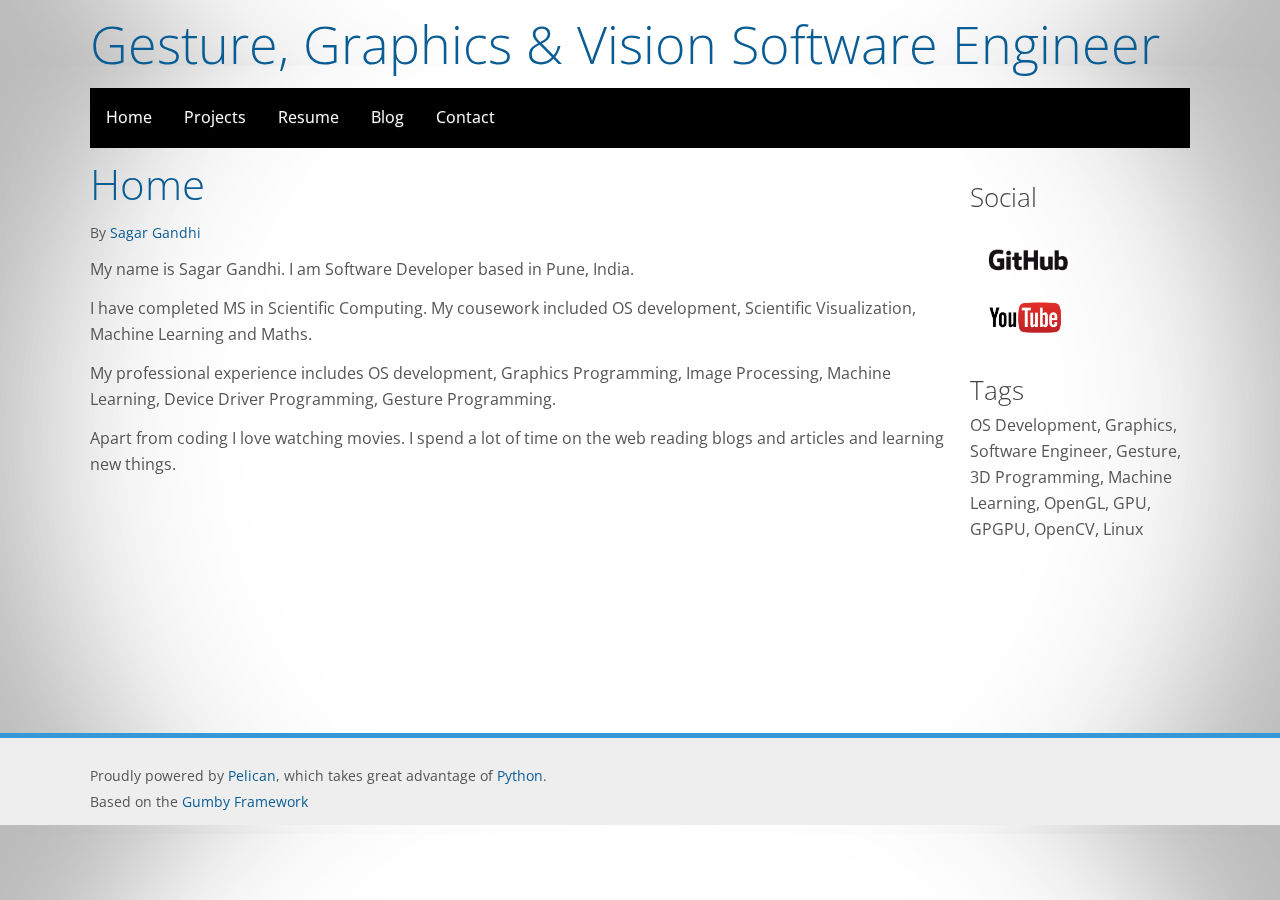
<file: index.html>
<!DOCTYPE html>
<html lang="en">
<head>

        <title>Home</title>
        <meta charset="utf-8" />


        <!-- Mobile viewport optimized: j.mp/bplateviewport -->
        <meta name="viewport" content="width=device-width,initial-scale=1, maximum-scale=1">

        <link rel="stylesheet" type="text/css" href="/theme/gumby.css" />
        <link rel="stylesheet" type="text/css" href="/theme/style.css" />
        <link rel="stylesheet" type="text/css" href="/theme/pygment.css" />

        <script src="/theme/js/libs/modernizr-2.6.2.min.js"></script>


<script>
  (function(i,s,o,g,r,a,m){i['GoogleAnalyticsObject']=r;i[r]=i[r]||function(){
  (i[r].q=i[r].q||[]).push(arguments)},i[r].l=1*new Date();a=s.createElement(o),
  m=s.getElementsByTagName(o)[0];a.async=1;a.src=g;m.parentNode.insertBefore(a,m)
  })(window,document,'script','//www.google-analytics.com/analytics.js','ga');

  ga('create', 'UA-56071882-1', 'auto');
  ga('send', 'pageview');

</script>

 <style type = "text/css">
  body
  {
    background-image: url("../images/bkg-1.jpg");
    background-position: 50% 50%;
    background-repeat: repeat-y;
  }
  
 </style>


</head>

<body id="index" class="home">


    <div class="container">

        <div class="row">

          <header id="banner" class="body">
                  <h1><a href="/">Gesture, Graphics &amp; Vision Software Engineer <strong></strong></a></h1>
          </header><!-- /#banner -->

            <div id="navigation" class="navbar row">
              <a href="#" gumby-trigger="#navigation &gt; ul" class="toggle"><i class="icon-menu"></i></a>
             
              <ul class="columns">
                <li><a href="/">Home</a></li>
			<li><a href="Projects.html">Projects</a></li>
			<li><a href="Resume.html">Resume</a></li>
			<li><a href="Blog.html">Blog</a></li>
                <li><a href="Contact.html">Contact</a></li>


              </ul>
            </div>

<section id="content" class="body">

   <div class="row">
        <div class="eleven columns">


            <header>
              <h2 class="entry-title">
                <a href="#" rel="bookmark"
                   title="Permalink to Home">Home</a></h2>
           
            </header>
            <footer class="post-info">
              <address class="vcard author">
                By <a class="url fn" href="Contact.html">Sagar Gandhi</a>
              </address>
            </footer><!-- /.post-info -->
            <div class="entry-content">
              <p>My name is Sagar Gandhi. I am Software Developer based in Pune, India.</p>
<p>I have completed MS in Scientific Computing. My cousework included OS development, Scientific Visualization, Machine Learning and Maths.</p>
<p>My professional experience includes OS development, Graphics Programming, Image Processing, Machine Learning, Device Driver Programming, Gesture Programming.</p>
<p>Apart from coding I love watching movies. I spend a lot of time on the web reading blogs and articles and learning new things.</p>
                <br><br><br><br><br><br><br><br>
            </div><!-- /.entry-content -->


        </div><!-- /.eleven.columns -->

<div class="three columns">

<nav class="widget">
<br>
  <h4>Social</h4>
  <ul>
    <li>
	<script src="//platform.linkedin.com/in.js" type="text/javascript"></script>
	<script type="IN/MemberProfile" data-id="https://www.linkedin.com/pub/sagar-gandhi/46/581/336" data-format="hover" data-text="Sagar Gandhi"></script>
    </li>
     <br>
	<li>
	<a href="https://github.com/Gandhi-Sagar"><img src="../images/GitHub_Logo_m.png" style="width:100px;height:23px"></a> 
    </li>

    <li>
	<a href="https://www.youtube.com/channel/UCNsMfUTIg9CETvSTj1FMJDw/playlists"><img src="../images/YouTube-logo-full_color.png" style="width:110px;"></a> 
    </li>

  </ul>
</nav>

<h4>Tags</h4>
OS Development, Graphics, Software Engineer, Gesture, 3D Programming, Machine Learning, OpenGL, GPU, GPGPU, OpenCV, Linux


</div> </div><!-- /.row -->


</section>

       </div><!-- /.row -->
    </div><!-- /.container -->


       <div class="container.nopad bg">

    
        <footer id="credits" class="row">
          <div class="seven columns left-center">

                   <address id="about" class="vcard body">
                    Proudly powered by <a href="http://getpelican.com/">Pelican</a>,
                    which takes great advantage of <a href="http://python.org">Python</a>.
                    <br />
                    Based on the <a target="_blank" href="http://gumbyframework.com">Gumby Framework</a>
                    </address>
          </div>


          <div class="seven columns">
            <div class="row">
              <ul class="socbtns">





              </ul>
            </div>
          </div>
        </footer>

    </div>


  <script src="/theme/js/libs/jquery-1.9.1.min.js"></script>
  <script src="/theme/js/libs/gumby.min.js"></script>
  <script src="/theme/js/plugins.js"></script>
</body>
</html>
</file>
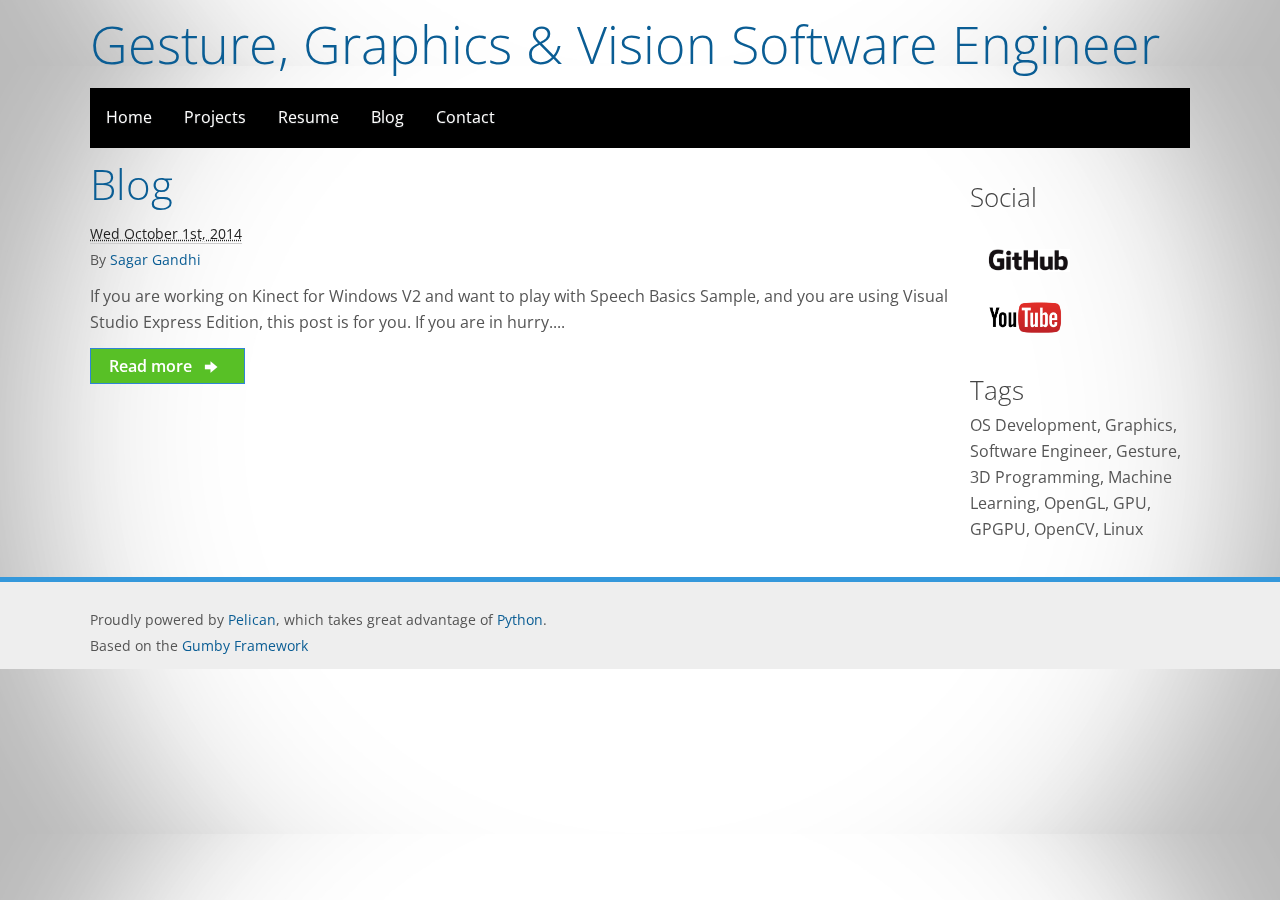
<file: Blog.html>
<!DOCTYPE html>
<html lang="en">
<head>

        <title>Blog</title>
        <meta charset="utf-8" />


        <!-- Mobile viewport optimized: j.mp/bplateviewport -->
        <meta name="viewport" content="width=device-width,initial-scale=1, maximum-scale=1">

        <link rel="stylesheet" type="text/css" href="/theme/gumby.css" />
        <link rel="stylesheet" type="text/css" href="/theme/style.css" />
        <link rel="stylesheet" type="text/css" href="/theme/pygment.css" />

        <script src="/theme/js/libs/modernizr-2.6.2.min.js"></script>


<script>
  (function(i,s,o,g,r,a,m){i['GoogleAnalyticsObject']=r;i[r]=i[r]||function(){
  (i[r].q=i[r].q||[]).push(arguments)},i[r].l=1*new Date();a=s.createElement(o),
  m=s.getElementsByTagName(o)[0];a.async=1;a.src=g;m.parentNode.insertBefore(a,m)
  })(window,document,'script','//www.google-analytics.com/analytics.js','ga');

  ga('create', 'UA-56071882-1', 'auto');
  ga('send', 'pageview');

</script>
 <style type = "text/css">
  body
  {
    background-image: url("../images/bkg-1.jpg");
    background-position: 50% 50%;
    background-repeat: repeat-y;
  }
  
 </style>
</head>

<body id="index" class="home">


    <div class="container">

        <div class="row">

          <header id="banner" class="body">
                  <h1><a href="/">Gesture, Graphics &amp; Vision Software Engineer <strong></strong></a></h1>
          </header><!-- /#banner -->

            <div id="navigation" class="navbar row">
              <a href="#" gumby-trigger="#navigation &gt; ul" class="toggle"><i class="icon-menu"></i></a>
             
              <ul class="columns">
                <li><a href="index.html">Home</a></li>
			    <li><a href="Projects.html">Projects</a></li>
			    <li><a href="Resume.html">Resume</a></li>
			    <li><a href="#">Blog</a></li>
                <li><a href="Contact.html">Contact</a></li>


              </ul>
            </div>

<section id="content" class="body">

   <div class="row">
        <div class="eleven columns">


            <header>
              <h2 class="entry-title">
                <a href="#" rel="bookmark"
                   title="Blog">Blog</a></h2>
           
            </header>
            <footer class="post-info">
              <abbr class="published" title="2014-09-20T10:20:00">
                Wed October 1st, 2014
              </abbr>
              <address class="vcard author">
                By <a class="url fn" href="Contact.html">Sagar Gandhi</a>
              </address>
            </footer><!-- /.post-info -->
            <div class="entry-content"><p> 
        If you are working on Kinect for Windows V2 and want to play with Speech Basics Sample, and you are using Visual Studio Express Edition, this post is for you. If you are in hurry....
	</p>
             </div><!-- /.entry-content -->

            <div class="medium primary btn">
                <a href="/Speech-Basics-D2D-C++-Visual-Studio-Express-Edition.html" rel="bookmark" title="peech-Basics-D2D-C++-Visual-Studio-Express-Edition">Read more 
                    <i class="icon-arrow-right">
                    </i>
                </a>
            </div>
            

				        </article></li>
				</ol><!-- /#posts-list -->

        </div><!-- /.eleven.columns -->

<div class="three columns">

<nav class="widget">
<br>
  <h4>Social</h4>
  <ul>
    <li>
	<script src="//platform.linkedin.com/in.js" type="text/javascript"></script>
	<script type="IN/MemberProfile" data-id="https://www.linkedin.com/pub/sagar-gandhi/46/581/336" data-format="hover" data-text="Sagar Gandhi"></script>
    </li>
     <br>
	<li>
	<a href="https://github.com/Gandhi-Sagar"><img src="../images/GitHub_Logo_m.png" style="width:100px;height:23px"></a> 
    </li>

    <li>
	<a href="https://www.youtube.com/channel/UCNsMfUTIg9CETvSTj1FMJDw/playlists"><img src="../images/YouTube-logo-full_color.png" style="width:110px;"></a> 
    </li>

  </ul>
</nav>

<h4>Tags</h4>
OS Development, Graphics, Software Engineer, Gesture, 3D Programming, Machine Learning, OpenGL, GPU, GPGPU, OpenCV, Linux


</div> </div><!-- /.row -->



</section>

       </div><!-- /.row -->
    </div><!-- /.container -->


       <div class="container.nopad bg">

    
        <footer id="credits" class="row">
          <div class="seven columns left-center">

                   <address id="about" class="vcard body">
                    Proudly powered by <a href="http://getpelican.com/">Pelican</a>,
                    which takes great advantage of <a href="http://python.org">Python</a>.
                    <br />
                    Based on the <a target="_blank" href="http://gumbyframework.com">Gumby Framework</a>
                    </address>
          </div>


          <div class="seven columns">
            <div class="row">
              <ul class="socbtns">





              </ul>
            </div>
          </div>
        </footer>

    </div>


  <script src="/theme/js/libs/jquery-1.9.1.min.js"></script>
  <script src="/theme/js/libs/gumby.min.js"></script>
  <script src="/theme/js/plugins.js"></script>
</body>
</html>
</file>
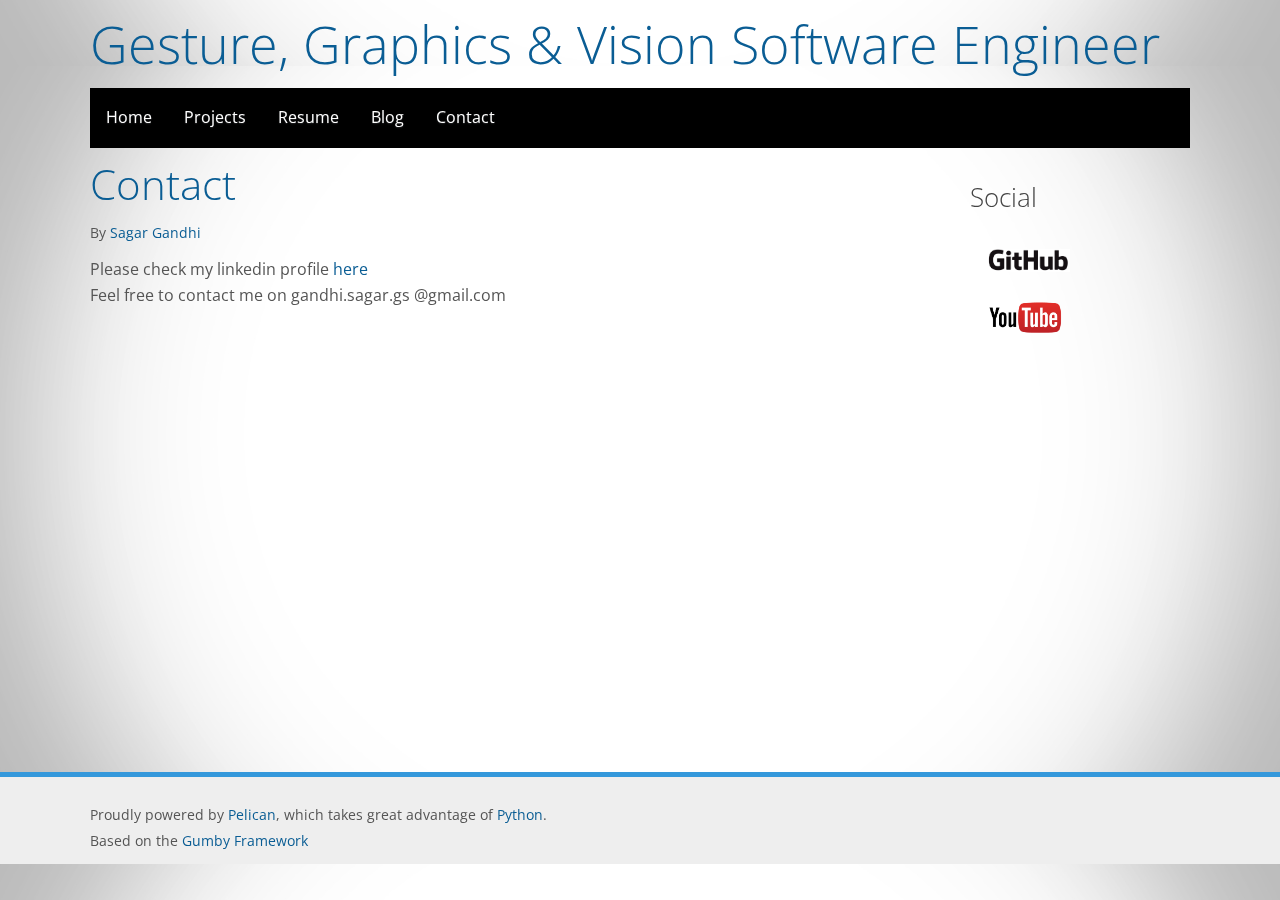
<file: Contact.html>
<!DOCTYPE html>
<html lang="en">
<head>

        <title>Contact</title>
        <meta charset="utf-8" />


        <!-- Mobile viewport optimized: j.mp/bplateviewport -->
        <meta name="viewport" content="width=device-width,initial-scale=1, maximum-scale=1">

        <link rel="stylesheet" type="text/css" href="/theme/gumby.css" />
        <link rel="stylesheet" type="text/css" href="/theme/style.css" />
        <link rel="stylesheet" type="text/css" href="/theme/pygment.css" />

        <script src="/theme/js/libs/modernizr-2.6.2.min.js"></script>


<script>
  (function(i,s,o,g,r,a,m){i['GoogleAnalyticsObject']=r;i[r]=i[r]||function(){
  (i[r].q=i[r].q||[]).push(arguments)},i[r].l=1*new Date();a=s.createElement(o),
  m=s.getElementsByTagName(o)[0];a.async=1;a.src=g;m.parentNode.insertBefore(a,m)
  })(window,document,'script','//www.google-analytics.com/analytics.js','ga');

  ga('create', 'UA-56071882-1', 'auto');
  ga('send', 'pageview');

</script>
 <style type = "text/css">
  body
  {
    background-image: url("../images/bkg-1.jpg");
    background-position: 50% 50%;
    background-repeat: repeat-y;
  }
  
 </style>
</head>

<body id="index" class="home">


    <div class="container">

        <div class="row">

          <header id="banner" class="body">
                  <h1><a href="/">Gesture, Graphics &amp; Vision Software Engineer <strong></strong></a></h1>
          </header><!-- /#banner -->

            <div id="navigation" class="navbar row">
              <a href="#" gumby-trigger="#navigation &gt; ul" class="toggle"><i class="icon-menu"></i></a>
             
              <ul class="columns">
                <li><a href="/">Home</a></li>
			<li><a href="Projects.html">Projects</a></li>
			<li><a href="/">Resume</a></li>
			<li><a href="Blog.html">Blog</a></li>
                <li><a href="Contact.html">Contact</a></li>


              </ul>
            </div>

<section id="content" class="body">

   <div class="row">
        <div class="eleven columns">


            <header>
              <h2 class="entry-title">
                <a href="#" rel="bookmark"
                   title="Contact Information">Contact</a></h2>
           
            </header>
            <footer class="post-info">
              <address class="vcard author">
                By <a class="url fn" href="/author/sagar-gandhi.html">Sagar Gandhi</a>
              </address>
            </footer><!-- /.post-info -->
            <div class="entry-content">
              <p>
			Please check my linkedin 	profile <a href="http://in.linkedin.com/in/gandhisagar5/">here</a><br> Feel free to contact me on &#103;&#97;&#110;&#100;&#104;&#105;&#046;&#115;&#097;&#103;&#097;&#114;&#046;&#103;&#115; &#064;&#103;&#109;&#097;&#105;&#108;&#046;&#099;&#111;&#109;
		    </p>
                <br><br><br><br><br><br><br><br><br><br><br><br><br><br><br><br>
            </div><!-- /.entry-content -->


        </div><!-- /.eleven.columns -->

<div class="three columns">

<nav class="widget">
<br>
  <h4>Social</h4>
  <ul>
    <li>
	<script src="//platform.linkedin.com/in.js" type="text/javascript"></script>
	<script type="IN/MemberProfile" data-id="https://www.linkedin.com/pub/sagar-gandhi/46/581/336" data-format="hover" data-text="Sagar Gandhi"></script>
    </li>
     <br>
	<li>
	<a href="https://github.com/Gandhi-Sagar"><img src="../images/GitHub_Logo_m.png" style="width:100px;height:23px"></a> 
    </li>

    <li>
	<a href="https://www.youtube.com/channel/UCNsMfUTIg9CETvSTj1FMJDw/playlists"><img src="../images/YouTube-logo-full_color.png" style="width:110px;"></a> 
    </li>

  </ul>
</nav>




</div> </div><!-- /.row -->


</section>

       </div><!-- /.row -->
    </div><!-- /.container -->


       <div class="container.nopad bg">

    
        <footer id="credits" class="row">
          <div class="seven columns left-center">

                   <address id="about" class="vcard body">
                    Proudly powered by <a href="http://getpelican.com/">Pelican</a>,
                    which takes great advantage of <a href="http://python.org">Python</a>.
                    <br />
                    Based on the <a target="_blank" href="http://gumbyframework.com">Gumby Framework</a>
                    </address>
          </div>


          <div class="seven columns">
            <div class="row">
              <ul class="socbtns">





              </ul>
            </div>
          </div>
        </footer>

    </div>


  <script src="/theme/js/libs/jquery-1.9.1.min.js"></script>
  <script src="/theme/js/libs/gumby.min.js"></script>
  <script src="/theme/js/plugins.js"></script>
</body>
</html>
</file>
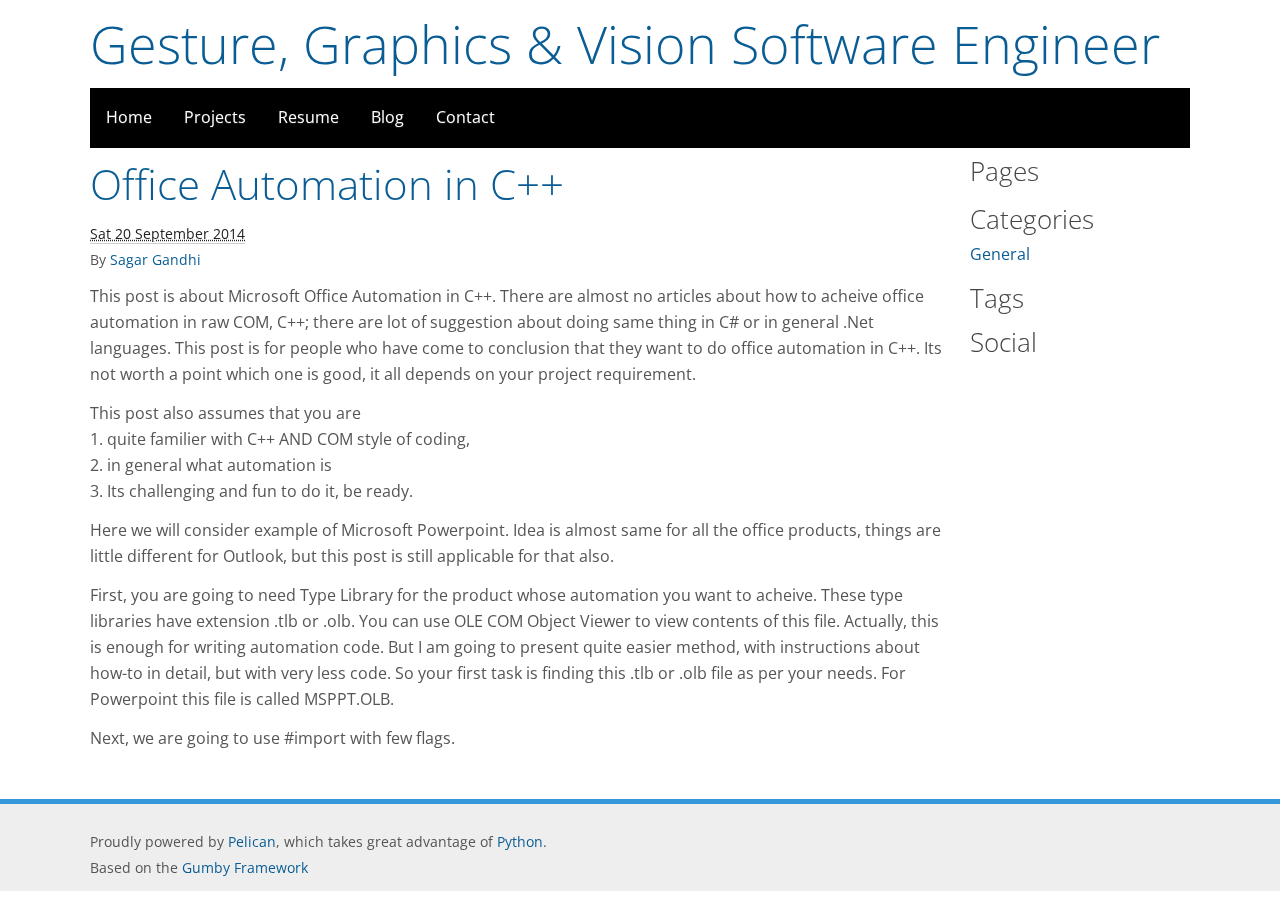
<file: how-to-office-automation-c++.html>
<!DOCTYPE html>
<html lang="en">
<head>

        <title>Home</title>
        <meta charset="utf-8" />


        <!-- Mobile viewport optimized: j.mp/bplateviewport -->
        <meta name="viewport" content="width=device-width,initial-scale=1, maximum-scale=1">

        <link rel="stylesheet" type="text/css" href="/theme/gumby.css" />
        <link rel="stylesheet" type="text/css" href="/theme/style.css" />
        <link rel="stylesheet" type="text/css" href="/theme/pygment.css" />

        <script src="/theme/js/libs/modernizr-2.6.2.min.js"></script>




</head>

<body id="index" class="home">


    <div class="container">

        <div class="row">

          <header id="banner" class="body">
                  <h1><a href="/">Gesture, Graphics &amp; Vision Software Engineer <strong></strong></a></h1>
          </header><!-- /#banner -->

            <div id="navigation" class="navbar row">
              <a href="#" gumby-trigger="#navigation &gt; ul" class="toggle"><i class="icon-menu"></i></a>
             
              <ul class="columns">
                <li><a href="/">Home</a></li>
			<li><a href="Projects.html">Projects</a></li>
			<li><a href="/">Resume</a></li>
			<li><a href="Blog.html">Blog</a></li>
                <li><a href="Contact.html">Contact</a></li>


              </ul>
            </div>

<section id="content" class="body">

   <div class="row">
        <div class="eleven columns">


            <header>
              <h2 class="entry-title">
                <a href="#" rel="bookmark"
                   title="Office Automation - C++">Office Automation in C++</a></h2>
           
            </header>
            <footer class="post-info">
              <abbr class="published" title="2014-09-20T10:20:00">
                Sat 20 September 2014
              </abbr>
              <address class="vcard author">
                By <a class="url fn" href="/author/sagar-gandhi.html">Sagar Gandhi</a>
              </address>
            </footer><!-- /.post-info -->
            <div class="entry-content">
     <p> 
        This post is about Microsoft Office Automation in C++. There are almost no articles about how to acheive office automation in raw COM, C++; there are lot of suggestion about doing same thing in C# or in general .Net languages. This post is for people who have come to conclusion that they want to do office automation in C++. Its not worth a point which one is good, it all depends on your project requirement. 
	</p>

	<p>
	   This post also assumes that you are <br>
1. quite familier with C++ AND COM style of coding, <br>
2. in general what automation is <br>
3. Its challenging and fun to do it, be ready.<br>
	</p>
		
	<p>
		Here we will consider example of Microsoft Powerpoint. Idea is almost same for all the office products, things are little different for Outlook, but this post is still applicable for that also.
	</p>

	<p>
		First, you are going to need Type Library for the product whose automation you want to acheive. These type libraries have extension .tlb or .olb. You can use OLE COM Object Viewer to view contents of this file. Actually, this is enough for writing automation code. But I am going to present quite easier method, with instructions about how-to in detail, but with very less code. So your first task is finding this .tlb or .olb file as per your needs. For Powerpoint this file is called MSPPT.OLB. 
	</p>

	</p>
		Next, we are going to use #import <your type library here> with few flags.
	</p>
            </div><!-- /.entry-content -->


        </div><!-- /.eleven.columns -->

<div class="three columns">

<h4>Pages</h4>

 <ul>
  </ul>

<h4>Categories</h4>
<ul>
		<li><a href="/category/general.html">General</a></li>
</ul>


<h4>Tags</h4>


<nav class="widget">
  <h4>Social</h4>
  <ul>
    <li><script src="//platform.linkedin.com/in.js" type="text/javascript"></script>
<script type="IN/MemberProfile" data-id="https://www.linkedin.com/pub/sagar-gandhi/46/581/336" data-format="hover" data-text="Sagar Gandhi"></script></li>
    <li><a href="#"></a></li>
  </ul>
</nav>

</div> </div><!-- /.row -->


</section>

       </div><!-- /.row -->
    </div><!-- /.container -->


       <div class="container.nopad bg">

    
        <footer id="credits" class="row">
          <div class="seven columns left-center">

                   <address id="about" class="vcard body">
                    Proudly powered by <a href="http://getpelican.com/">Pelican</a>,
                    which takes great advantage of <a href="http://python.org">Python</a>.
                    <br />
                    Based on the <a target="_blank" href="http://gumbyframework.com">Gumby Framework</a>
                    </address>
          </div>


          <div class="seven columns">
            <div class="row">
              <ul class="socbtns">





              </ul>
            </div>
          </div>
        </footer>

    </div>


  <script src="/theme/js/libs/jquery-1.9.1.min.js"></script>
  <script src="/theme/js/libs/gumby.min.js"></script>
  <script src="/theme/js/plugins.js"></script>
</body>
</html>
</file>
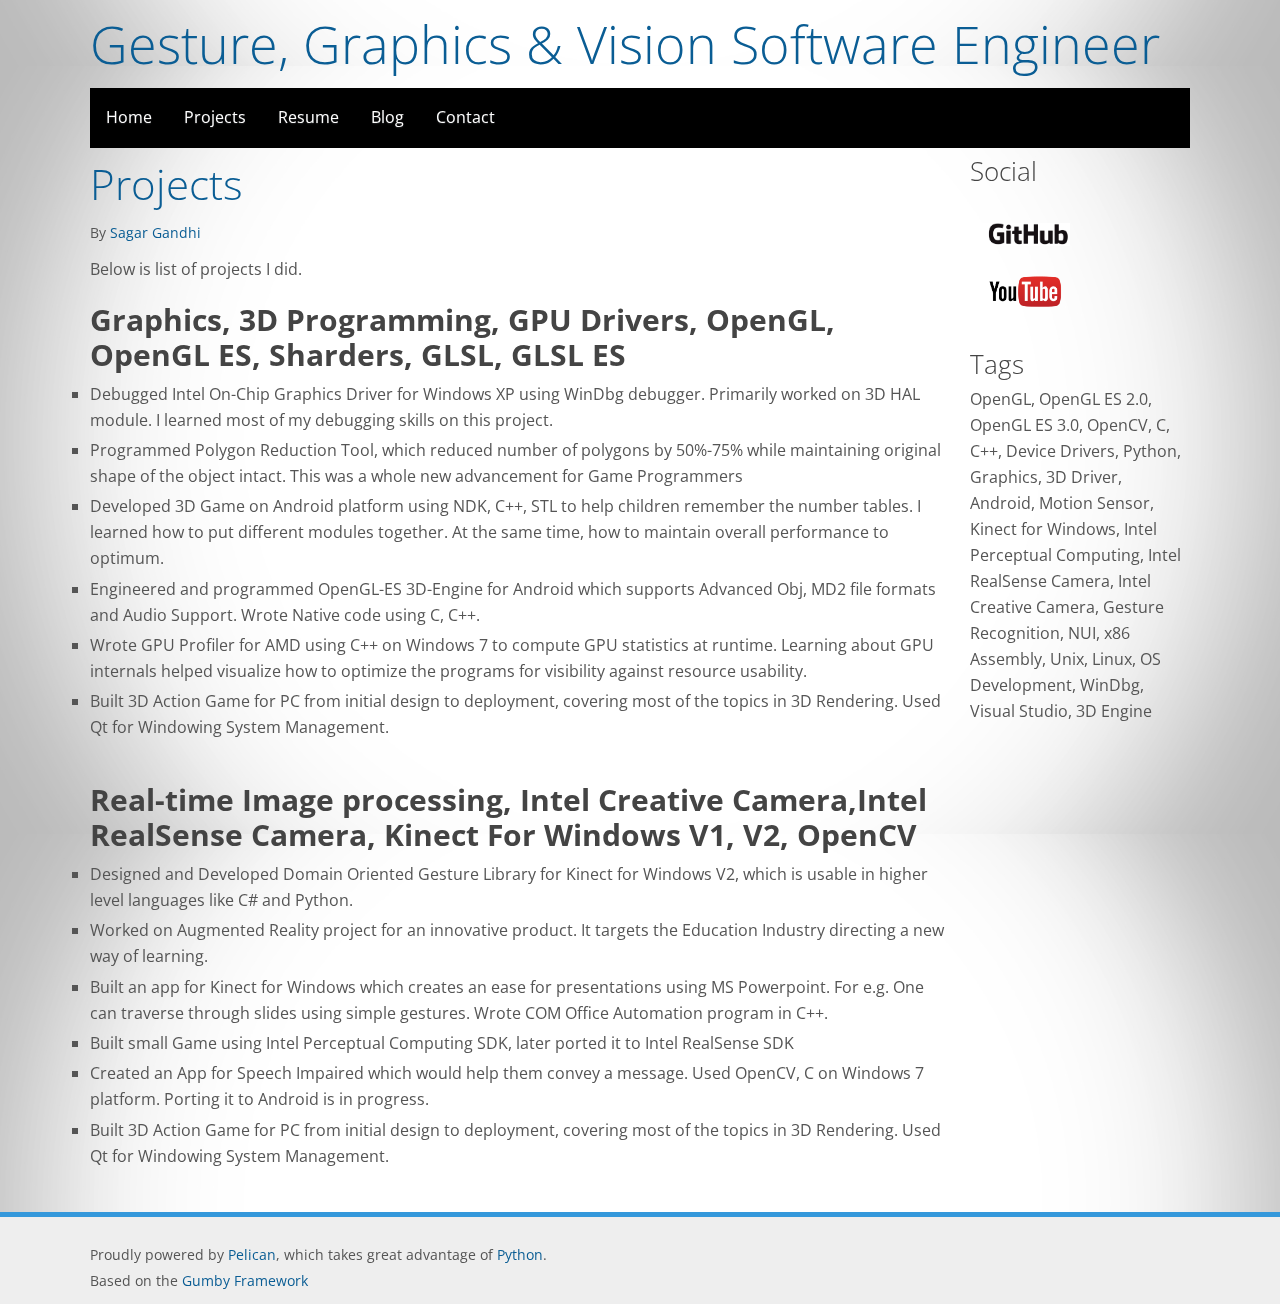
<file: Projects.html>
<!DOCTYPE html>
<html lang="en">
<head>

        <title>Projects and Certifications</title>
        <meta charset="utf-8" />


        <!-- Mobile viewport optimized: j.mp/bplateviewport -->
        <meta name="viewport" content="width=device-width,initial-scale=1, maximum-scale=1">

        <link rel="stylesheet" type="text/css" href="/theme/gumby.css" />
        <link rel="stylesheet" type="text/css" href="/theme/style.css" />
        <link rel="stylesheet" type="text/css" href="/theme/pygment.css" />

        <script src="/theme/js/libs/modernizr-2.6.2.min.js"></script>


<style>
	ul.a {
    		list-style-type: square;
	}
</style>

<script>
  (function(i,s,o,g,r,a,m){i['GoogleAnalyticsObject']=r;i[r]=i[r]||function(){
  (i[r].q=i[r].q||[]).push(arguments)},i[r].l=1*new Date();a=s.createElement(o),
  m=s.getElementsByTagName(o)[0];a.async=1;a.src=g;m.parentNode.insertBefore(a,m)
  })(window,document,'script','//www.google-analytics.com/analytics.js','ga');

  ga('create', 'UA-56071882-1', 'auto');
  ga('send', 'pageview');

</script>
     <style type = "text/css">
  body
  {
    background-image: url("../images/bkg-1.jpg");
    background-position: 50% 50%;
    background-repeat: repeat-y;
  }
  
 </style>
</head>

<body id="index" class="home">


    <div class="container">

        <div class="row">

          <header id="banner" class="body">
                  <h1><a href="/">Gesture, Graphics &amp; Vision Software Engineer <strong></strong></a></h1>
          </header><!-- /#banner -->

            <div id="navigation" class="navbar row">
              <a href="#" gumby-trigger="#navigation &gt; ul" class="toggle"><i class="icon-menu"></i></a>
             
              <ul class="columns">
                <li><a href="index.html">Home</a></li>
                <li><a href="Projects.html">Projects</a></li>
                <li><a href="Resume.html">Resume</a>
                <li><a href="Blog.html">Blog</a></li>
                <li><a href="Contact.html">Contact</a></li>

</li>


              </ul>
            </div>

<section id="content" class="body">

   <div class="row">
        <div class="eleven columns">


            <header>
              <h2 class="entry-title">
                <a href="#" rel="bookmark"
                   title="Overall Projects">Projects</a></h2>
           
            </header>
            <footer class="post-info">
              <address class="vcard author">
                By <a class="url fn" href="Contact.html">Sagar Gandhi</a>
              </address>
            </footer><!-- /.post-info -->
            <div class="entry-content">
              <p>Below is list of projects I did.
<h3><b>Graphics, 3D Programming, GPU Drivers, OpenGL, OpenGL ES, Sharders, GLSL, GLSL ES</b></h3>
<ul class="a">
<li>Debugged Intel On-Chip Graphics Driver for Windows XP using WinDbg debugger. Primarily worked on 3D HAL module. I learned most of my debugging skills on this project.</li>
<li>Programmed Polygon Reduction Tool, which reduced number of polygons by 50%-75% while maintaining original shape of the object intact. This was a whole new advancement for Game Programmers</li>
<li>Developed 3D Game on Android platform using NDK, C++, STL to help children remember the number tables. I learned how to put different modules together. At the same time, how to maintain overall performance to optimum.</li>
<li>Engineered and programmed OpenGL-ES 3D-Engine for Android which supports Advanced Obj, MD2  file formats and Audio Support. Wrote Native code using C, C++.</li>
<li>Wrote GPU Profiler for AMD using C++ on Windows 7 to compute GPU statistics at runtime. Learning about GPU internals helped visualize how to optimize the programs for visibility against resource usability.</li>
<li>Built 3D Action Game for PC from initial design to deployment, covering most of the topics in 3D Rendering. Used Qt for Windowing System Management.</li>
</ul>

<br>
<h3><b> Real-time Image processing, Intel Creative Camera,Intel RealSense Camera, Kinect For Windows V1, V2, OpenCV</b></h3>
<ul class="a">
<li>Designed and Developed Domain Oriented Gesture Library for Kinect for Windows V2, which is usable in higher level languages like C# and Python.</li>
<li>Worked on Augmented Reality project for an innovative product. It targets the Education Industry directing a new way of learning.
</li>
<li>Built an app for Kinect for Windows which creates an ease for presentations using MS Powerpoint. For e.g.  One can traverse through slides using simple gestures. Wrote COM Office Automation program in C++.
</li>
<li>Built small Game using Intel Perceptual Computing SDK, later ported it to Intel RealSense SDK</li>
<li>Created an App for Speech Impaired which would help them convey a message. Used OpenCV, C on Windows 7 platform. Porting it to Android is in progress.
</li>
<li>Built 3D Action Game for PC from initial design to deployment, covering most of the topics in 3D Rendering. Used Qt for Windowing System Management.</li>
</ul>


            </div><!-- /.entry-content -->


        </div><!-- /.eleven.columns -->

<div class="three columns">



<nav class="widget">
<h4>Social</h4>
  <ul>
    <li>
	<script src="//platform.linkedin.com/in.js" type="text/javascript"></script>
	<script type="IN/MemberProfile" data-id="https://www.linkedin.com/pub/sagar-gandhi/46/581/336" data-format="hover" data-text="Sagar Gandhi"></script>
    </li>
     <br>
	<li>
	<a href="https://github.com/Gandhi-Sagar"><img src="../images/GitHub_Logo_m.png" style="width:100px;height:23px"></a> 
    </li>
    <li>
	<a href="https://www.youtube.com/channel/UCNsMfUTIg9CETvSTj1FMJDw/playlists"><img src="../images/YouTube-logo-full_color.png" style="width:110px;"></a> 
    </li>
  </ul>

</nav>

<h4>Tags</h4>
OpenGL, OpenGL ES 2.0, OpenGL ES 3.0, OpenCV, C, C++, Device Drivers, Python, Graphics, 3D Driver, Android, Motion Sensor, Kinect for Windows, Intel Perceptual Computing, Intel RealSense Camera, Intel Creative Camera, Gesture Recognition, NUI, x86 Assembly, Unix, Linux, OS Development, WinDbg, Visual Studio, 3D Engine

</div> </div><!-- /.row -->


</section>

       </div><!-- /.row -->
    </div><!-- /.container -->


       <div class="container.nopad bg">

    
        <footer id="credits" class="row">
          <div class="seven columns left-center">

                   <address id="about" class="vcard body">
                    Proudly powered by <a href="http://getpelican.com/">Pelican</a>,
                    which takes great advantage of <a href="http://python.org">Python</a>.
                    <br />
                    Based on the <a target="_blank" href="http://gumbyframework.com">Gumby Framework</a>
                    </address>
          </div>


          <div class="seven columns">
            <div class="row">
              <ul class="socbtns">





              </ul>
            </div>
          </div>
        </footer>

    </div>


  <script src="/theme/js/libs/jquery-1.9.1.min.js"></script>
  <script src="/theme/js/libs/gumby.min.js"></script>
  <script src="/theme/js/plugins.js"></script>
</body>
</html>
</file>
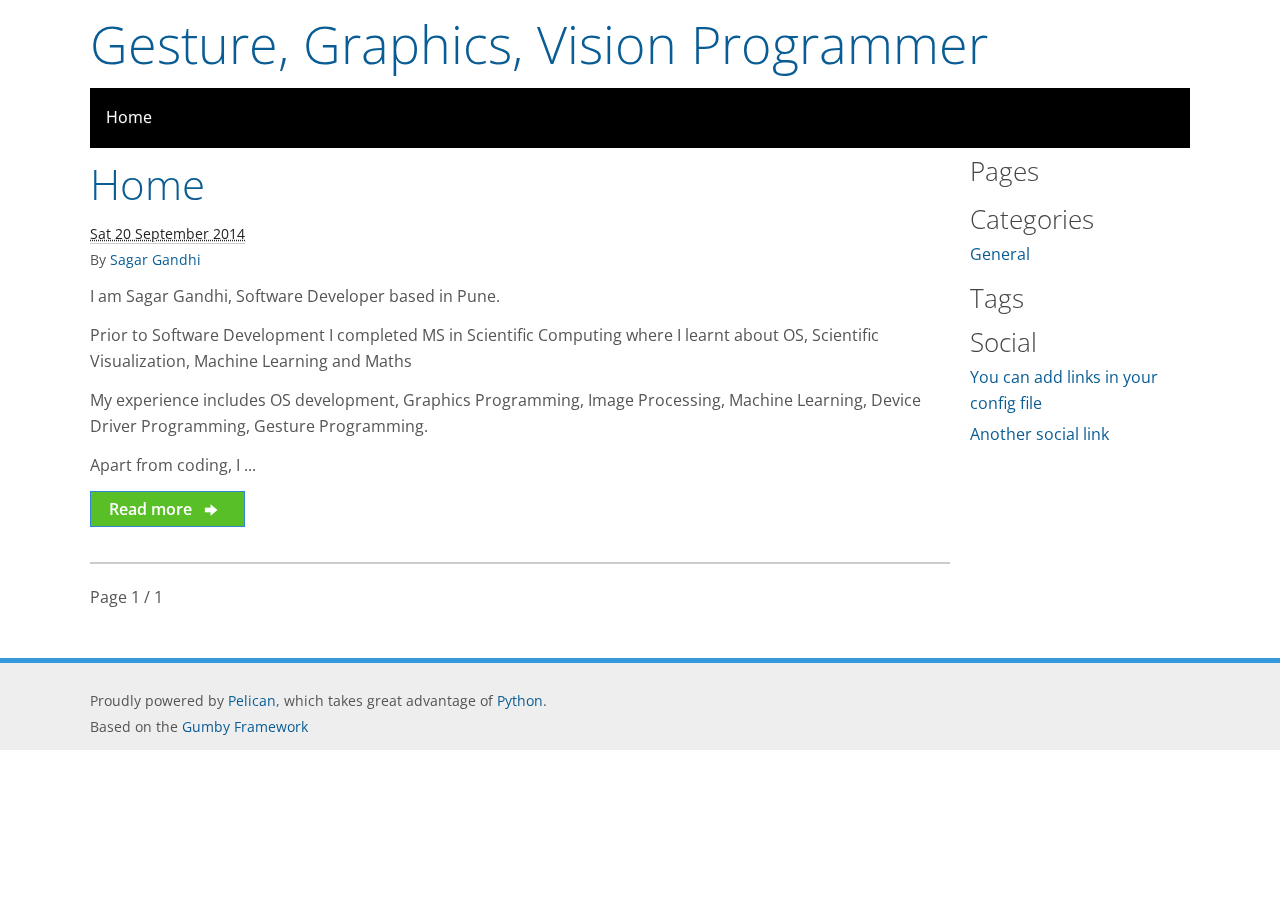
<file: reserved-for-blog.html>
<!DOCTYPE html>
<html lang="en">
<head>

        <title>Gesture, Graphics, Vision Programmer</title>
        <meta charset="utf-8" />


        <!-- Mobile viewport optimized: j.mp/bplateviewport -->
        <meta name="viewport" content="width=device-width,initial-scale=1, maximum-scale=1">

        <link rel="stylesheet" type="text/css" href="/theme/gumby.css" />
        <link rel="stylesheet" type="text/css" href="/theme/style.css" />
        <link rel="stylesheet" type="text/css" href="/theme/pygment.css" />

        <script src="/theme/js/libs/modernizr-2.6.2.min.js"></script>




</head>

<body id="index" class="home">


    <div class="container">

        <div class="row">

          <header id="banner" class="body">
                  <h1><a href="/">Gesture, Graphics, Vision Programmer <strong></strong></a></h1>
          </header><!-- /#banner -->

            <div id="navigation" class="navbar row">
              <a href="#" gumby-trigger="#navigation &gt; ul" class="toggle"><i class="icon-menu"></i></a>
             
              <ul class="columns">
                <li><a href="/">Home</a></li>


              </ul>
            </div>

<section id="content">



   <div class="row">


        <div class="eleven columns">
		         <ol id="post-list">
				        <li><article class="hentry">
				                <header> <h2 class="entry-title"><a href="/home.html" rel="bookmark" title="Permalink to Home">Home</a></h2> </header>
				                <footer class="post-info">
				                    <abbr class="published" title="2014-09-20T10:20:00"> Sat 20 September 2014 </abbr>
<address class="vcard author">By <a class="url fn" href="/author/sagar-gandhi.html">Sagar Gandhi</a></address>				                </footer><!-- /.post-info -->
				                <div class="entry-content"> <p>I am Sagar Gandhi, Software Developer based in Pune.</p>
<p>Prior to Software Development I completed MS in Scientific Computing where I learnt about OS, Scientific Visualization, Machine Learning and Maths</p>
<p>My experience includes OS development, Graphics Programming, Image Processing, Machine Learning, Device Driver Programming, Gesture Programming.</p>
<p>Apart from coding, I ...</p> </div><!-- /.entry-content -->

								<div class="medium primary btn"><a href="/home.html" rel="bookmark" title="Permalink to Home">Read more <i class="icon-arrow-right"></i></a></div>



								<div class="row tag-row">
								</div>



				        </article></li>
				</ol><!-- /#posts-list -->

        </div><!-- /.eleven.columns -->
        
<div class="three columns">

<h4>Pages</h4>

 <ul>
  </ul>

<h4>Categories</h4>
<ul>
		<li><a href="/category/general.html">General</a></li>
</ul>


<h4>Tags</h4>


<nav class="widget">
  <h4>Social</h4>
  <ul>
    <li><a href="#">You can add links in your config file</a></li>
    <li><a href="#">Another social link</a></li>
  </ul>
</nav>

</div> </div><!-- /.row -->

<p class="paginator">
    Page 1 / 1
</p>
</section><!-- /#content -->

       </div><!-- /.row -->
    </div><!-- /.container -->


       <div class="container.nopad bg">

    
        <footer id="credits" class="row">
          <div class="seven columns left-center">

                   <address id="about" class="vcard body">
                    Proudly powered by <a href="http://getpelican.com/">Pelican</a>,
                    which takes great advantage of <a href="http://python.org">Python</a>.
                    <br />
                    Based on the <a target="_blank" href="http://gumbyframework.com">Gumby Framework</a>
                    </address>
          </div>


          <div class="seven columns">
            <div class="row">
              <ul class="socbtns">





              </ul>
            </div>
          </div>
        </footer>

    </div>


  <script src="/theme/js/libs/jquery-1.9.1.min.js"></script>
  <script src="/theme/js/libs/gumby.min.js"></script>
  <script src="/theme/js/plugins.js"></script>
</body>
</html>
</file>
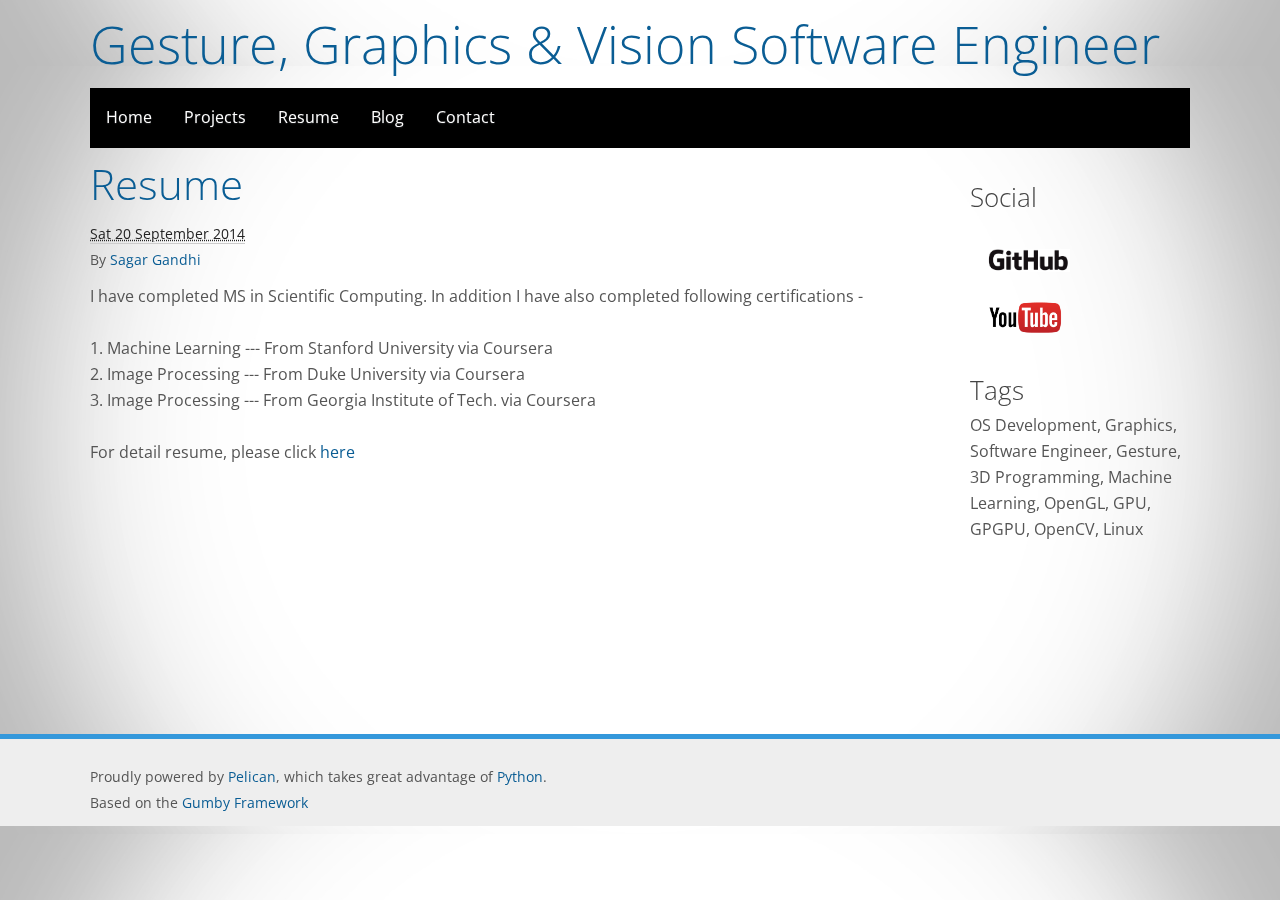
<file: Resume.html>
<!DOCTYPE html>
<html lang="en">
<head>

        <title>Resume</title>
        <meta charset="utf-8" />


        <!-- Mobile viewport optimized: j.mp/bplateviewport -->
        <meta name="viewport" content="width=device-width,initial-scale=1, maximum-scale=1">

        <link rel="stylesheet" type="text/css" href="/theme/gumby.css" />
        <link rel="stylesheet" type="text/css" href="/theme/style.css" />
        <link rel="stylesheet" type="text/css" href="/theme/pygment.css" />

        <script src="/theme/js/libs/modernizr-2.6.2.min.js"></script>


<script>
  (function(i,s,o,g,r,a,m){i['GoogleAnalyticsObject']=r;i[r]=i[r]||function(){
  (i[r].q=i[r].q||[]).push(arguments)},i[r].l=1*new Date();a=s.createElement(o),
  m=s.getElementsByTagName(o)[0];a.async=1;a.src=g;m.parentNode.insertBefore(a,m)
  })(window,document,'script','//www.google-analytics.com/analytics.js','ga');

  ga('create', 'UA-56071882-1', 'auto');
  ga('send', 'pageview');

</script>
     <style type = "text/css">
  body
  {
    background-image: url("../images/bkg-1.jpg");
    background-position: 50% 50%;
    background-repeat: repeat-y;
  }
  
 </style>
</head>

<body id="index" class="home">


    <div class="container">

        <div class="row">

          <header id="banner" class="body">
                  <h1><a href="/">Gesture, Graphics &amp; Vision Software Engineer <strong></strong></a></h1>
          </header><!-- /#banner -->

            <div id="navigation" class="navbar row">
              <a href="#" gumby-trigger="#navigation &gt; ul" class="toggle"><i class="icon-menu"></i></a>
             
              <ul class="columns">
                <li><a href="index.html">Home</a></li>
			<li><a href="Projects.html">Projects</a></li>
			<li><a href="#">Resume</a></li>
			<li><a href="Blog.html">Blog</a></li>
                <li><a href="Contact.html">Contact</a></li>


              </ul>
            </div>

<section id="content" class="body">

   <div class="row">
        <div class="eleven columns">


            <header>
              <h2 class="entry-title">
                <a href="#" rel="bookmark"
                   title="Resume">Resume</a></h2>
           
            </header>
            <footer class="post-info">
              <abbr class="published" title="2014-09-20T10:20:00">
                Sat 20 September 2014
              </abbr>
              <address class="vcard author">
                By <a class="url fn" href="Contact.html">Sagar Gandhi</a>
              </address>
            </footer><!-- /.post-info -->
            <div class="entry-content">
            </div><!-- /.entry-content -->
			I have completed MS in Scientific Computing. In addition I have also completed following certifications - <br><br>
1. Machine Learning  ---  From Stanford University           via Coursera    <br>
2.	Image Processing  ---  From Duke University  	          via Coursera <br>
3.	Image Processing  ---  From Georgia Institute of Tech.  via Coursera <br><br>

For detail resume, please click <a href=Sagar_Gandhi_Resume.pdf > here </a>

            <br><br><br><br><br><br><br><br><br><br>

        </div><!-- /.eleven.columns -->

<div class="three columns">

<nav class="widget">
<br>
  <h4>Social</h4>
  <ul>
    <li>
	<script src="//platform.linkedin.com/in.js" type="text/javascript"></script>
	<script type="IN/MemberProfile" data-id="https://www.linkedin.com/pub/sagar-gandhi/46/581/336" data-format="hover" data-text="Sagar Gandhi"></script>
    </li>
     <br>
	<li>
	<a href="https://github.com/Gandhi-Sagar"><img src="../images/GitHub_Logo_m.png" style="width:100px;height:23px"></a> 
    </li>

    <li>
	<a href="https://www.youtube.com/channel/UCNsMfUTIg9CETvSTj1FMJDw/playlists"><img src="../images/YouTube-logo-full_color.png" style="width:110px;"></a> 
    </li>

  </ul>
</nav>

<h4>Tags</h4>
OS Development, Graphics, Software Engineer, Gesture, 3D Programming, Machine Learning, OpenGL, GPU, GPGPU, OpenCV, Linux


</div> </div><!-- /.row -->



</section>

       </div><!-- /.row -->
    </div><!-- /.container -->


       <div class="container.nopad bg">

    
        <footer id="credits" class="row">
          <div class="seven columns left-center">

                   <address id="about" class="vcard body">
                    Proudly powered by <a href="http://getpelican.com/">Pelican</a>,
                    which takes great advantage of <a href="http://python.org">Python</a>.
                    <br />
                    Based on the <a target="_blank" href="http://gumbyframework.com">Gumby Framework</a>
                    </address>
          </div>


          <div class="seven columns">
            <div class="row">
              <ul class="socbtns">





              </ul>
            </div>
          </div>
        </footer>

    </div>


  <script src="/theme/js/libs/jquery-1.9.1.min.js"></script>
  <script src="/theme/js/libs/gumby.min.js"></script>
  <script src="/theme/js/plugins.js"></script>
</body>
</html>
</file>
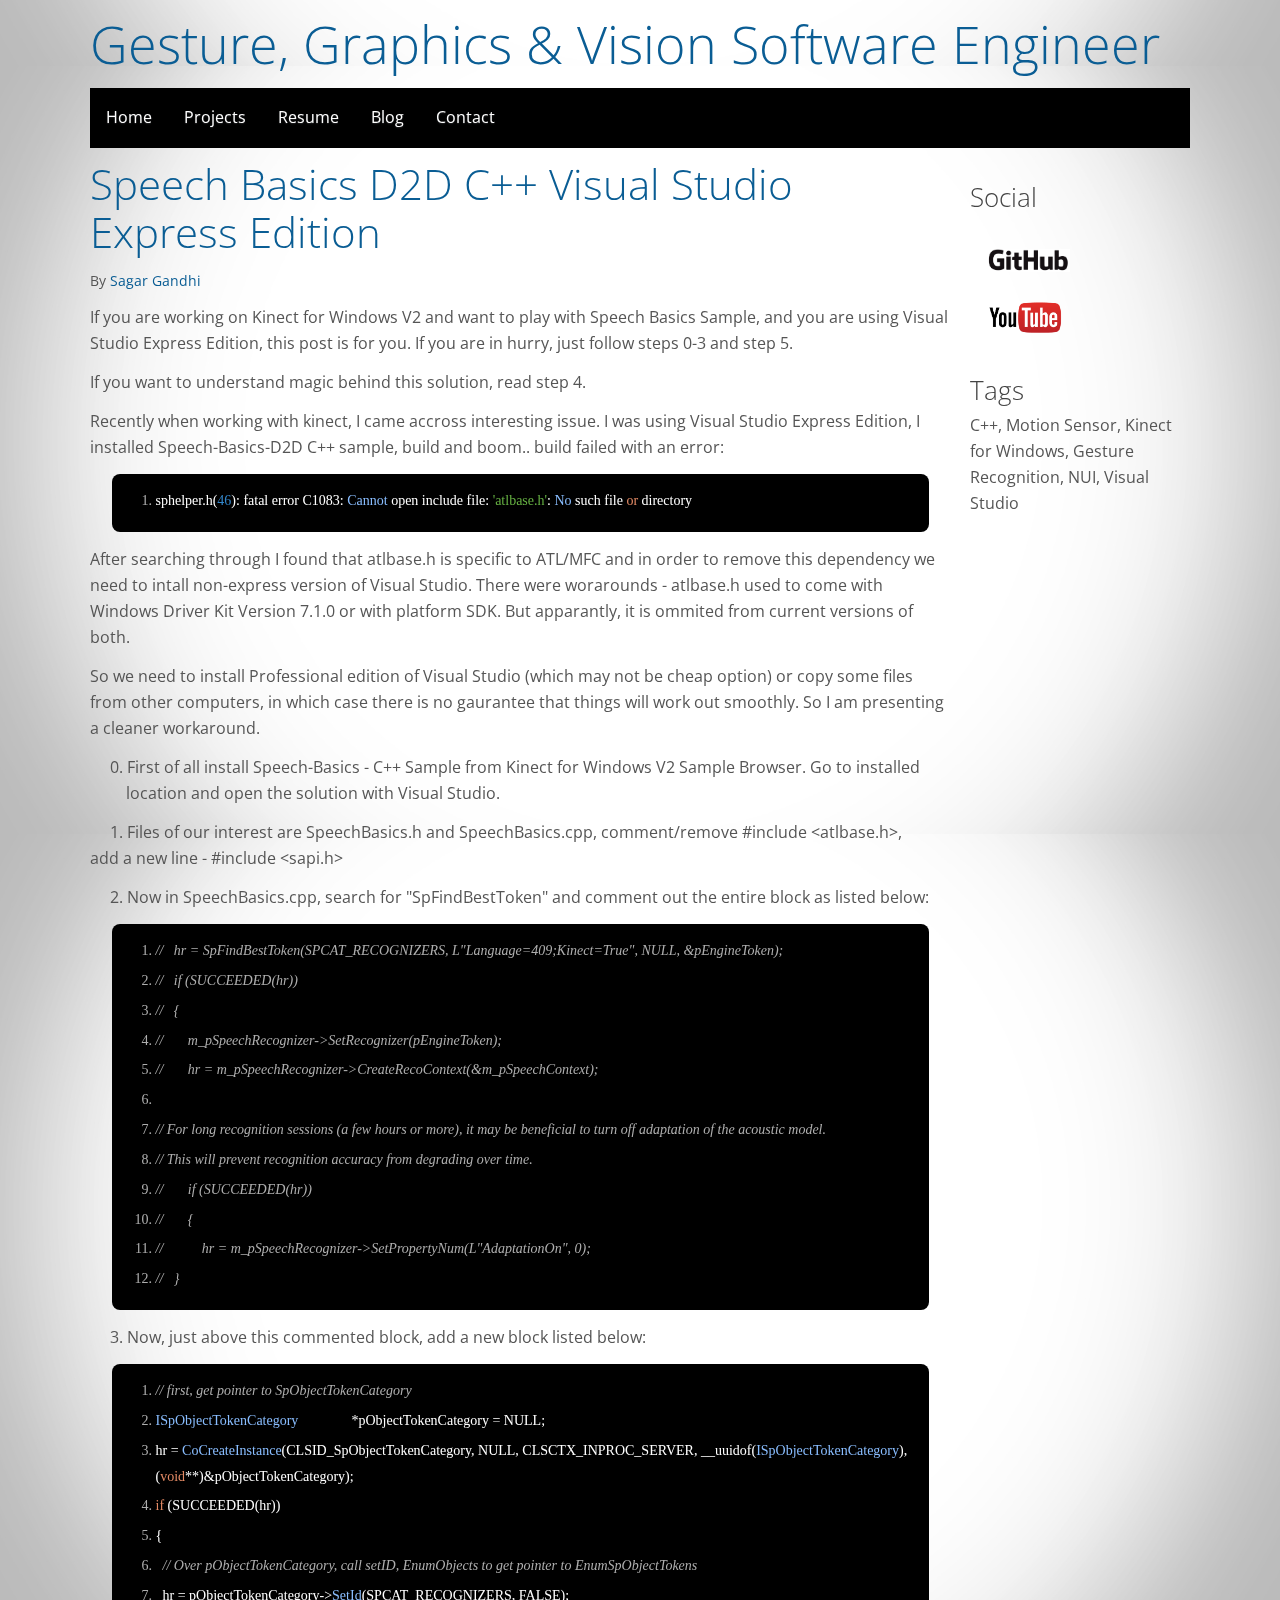
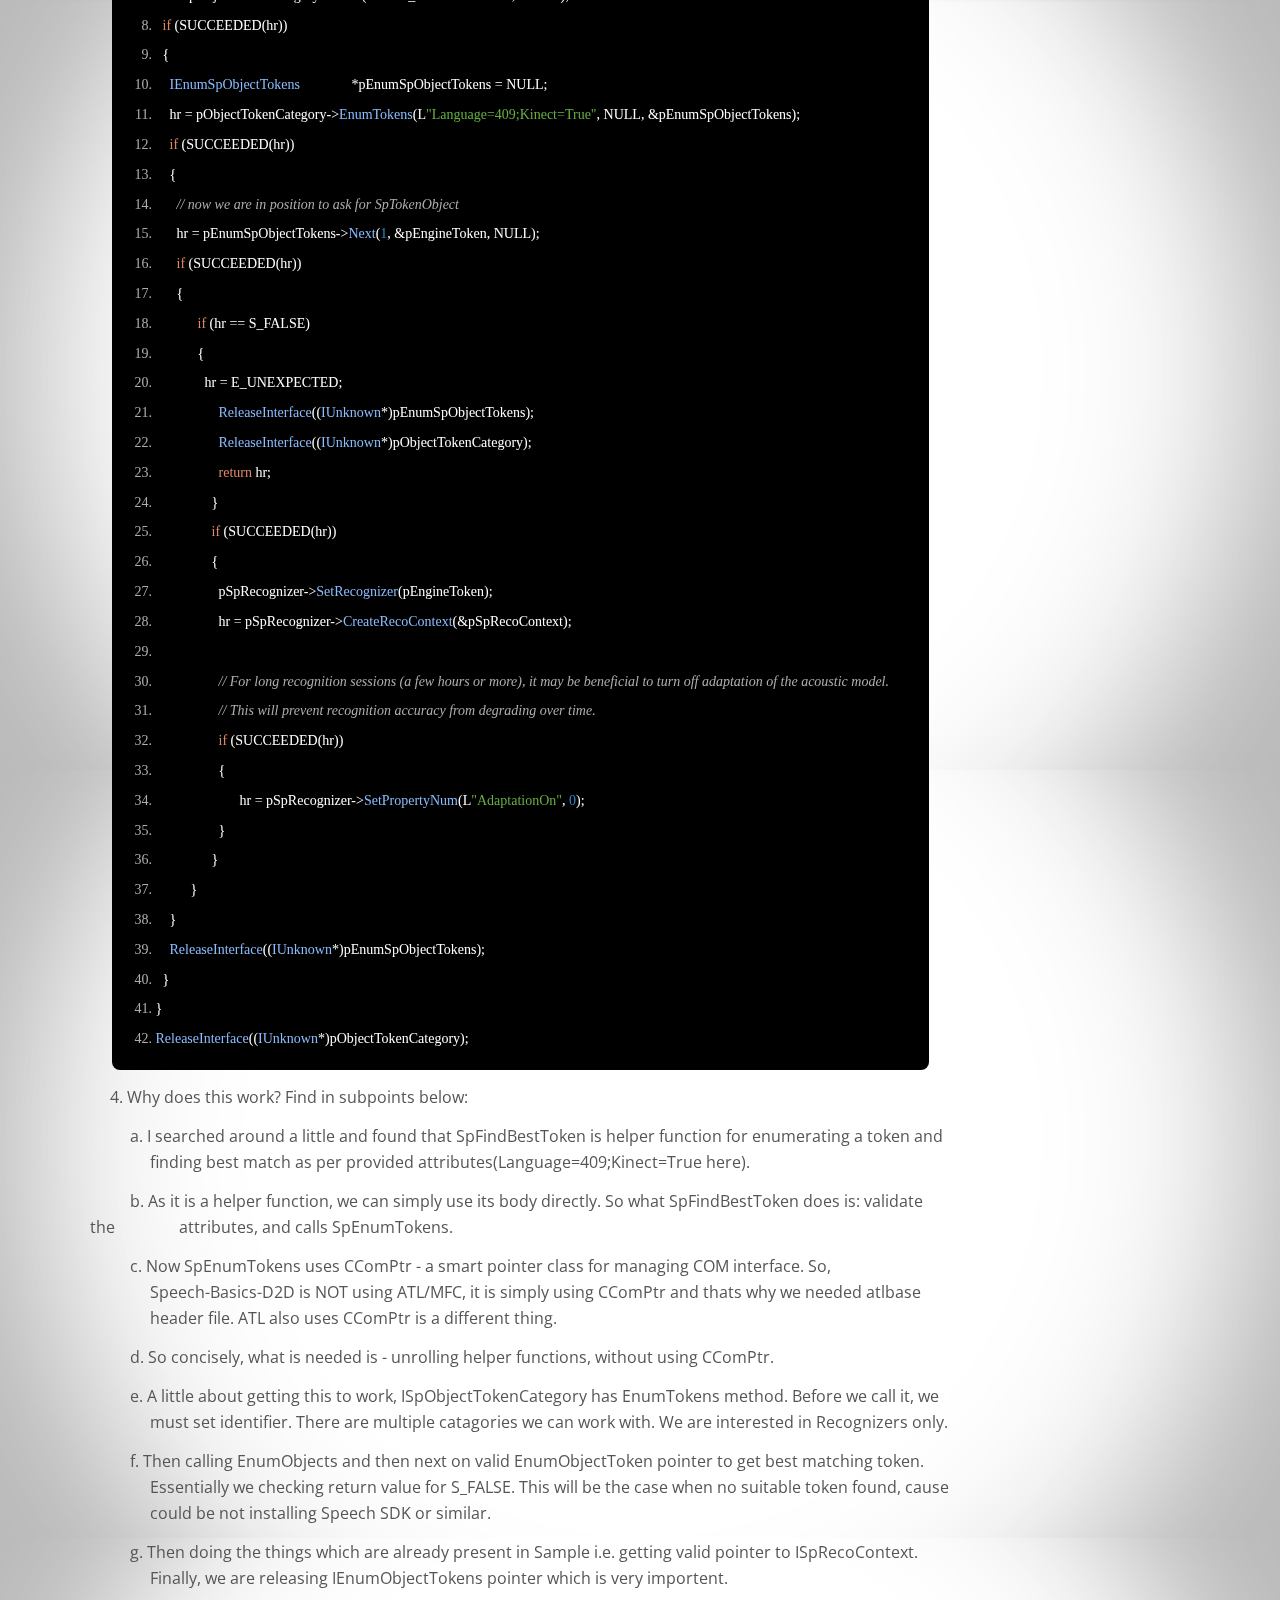
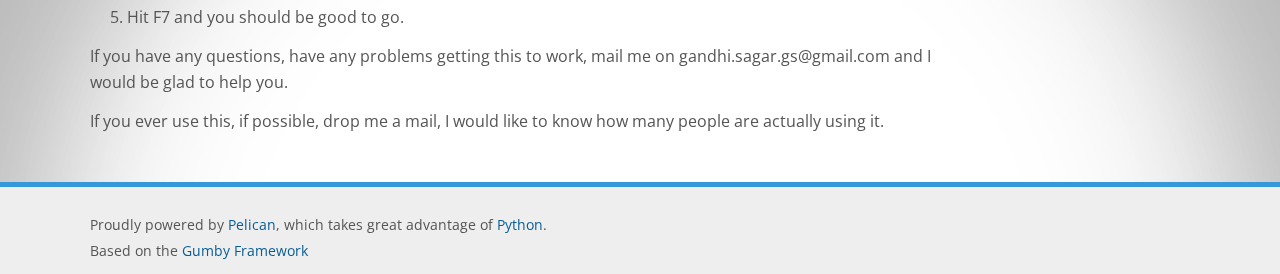
<file: Speech-Basics-D2D-C++-Visual-Studio-Express-Edition.html>
<!DOCTYPE html>
<html lang="en">
<head>

        <title>Speech Basics D2D C++ Visual Studio Express Edition</title>
        <meta charset="utf-8" />


        <!-- Mobile viewport optimized: j.mp/bplateviewport -->
        <meta name="viewport" content="width=device-width,initial-scale=1, maximum-scale=1">

        <link rel="stylesheet" type="text/css" href="/theme/gumby.css" />
        <link rel="stylesheet" type="text/css" href="/theme/style.css" />
        <link rel="stylesheet" type="text/css" href="/theme/pygment.css" />
        <link rel="stylesheet" type="text/css" href="/theme/sunburst.css" />

        <script src="/theme/js/libs/modernizr-2.6.2.min.js"></script>
        
        <link href="/theme/sunburst.css" type="text/css" rel="stylesheet" />
        <script type="text/javascript" src="/theme/js/prettify.js"></script>


<style>
	ul.a {
    		list-style-type: square;
	}
</style>

<script>
    (function (i, s, o, g, r, a, m) {
        i['GoogleAnalyticsObject'] = r; i[r] = i[r] || function () {
            (i[r].q = i[r].q || []).push(arguments)
        }, i[r].l = 1 * new Date(); a = s.createElement(o),
        m = s.getElementsByTagName(o)[0]; a.async = 1; a.src = g; m.parentNode.insertBefore(a, m)
    })(window, document, 'script', '//www.google-analytics.com/analytics.js', 'ga');

    ga('create', 'UA-56071882-1', 'auto');
    ga('send', 'pageview');

</script>
     <style type = "text/css">
  body
  {
    background-image: url("../images/bkg-1.jpg");
    background-position: 50% 50%;
    background-repeat: repeat-y;
  }
  
 </style>
</head>

<body id="index" class="home">


    <div class="container">

        <div class="row">

          <header id="banner" class="body">
                  <h1><a href="/">Gesture, Graphics &amp; Vision Software Engineer <strong></strong></a></h1>
          </header><!-- /#banner -->

            <div id="navigation" class="navbar row">
              <a href="#" gumby-trigger="#navigation &gt; ul" class="toggle"><i class="icon-menu"></i></a>
             
              <ul class="columns">
                <li><a href="index.html">Home</a></li>
                <li><a href="Projects.html">Projects</a></li>
                <li><a href="Resume.html">Resume</a>
                <li><a href="Blog.html">Blog</a></li>
                <li><a href="Contact.html">Contact</a></li>

</li>


              </ul>
            </div>

<section id="content" class="body">

   <div class="row">
        <div class="eleven columns">


            <header>
              <h2 class="entry-title">
                <a href="#" rel="bookmark"
                   title="Speech Basics D2D C++ Visual Studio Express Edition">Speech Basics D2D C++ Visual Studio Express Edition</a></h2>
           
            </header>
            <footer class="post-info">
              <address class="vcard author">
                By <a class="url fn" href="/author/sagar-gandhi.html">Sagar Gandhi</a>
              </address>
            </footer><!-- /.post-info -->
            <div class="entry-content">
     <p> 
        If you are working on Kinect for Windows V2 and want to play with Speech Basics Sample, and you are using Visual Studio Express Edition, this post is for you. If you are in hurry, just follow steps 0-3 and step 5.
	</p>

     <p>
         If you want to understand magic behind this solution, read step 4.
     </p>

    <p>
        Recently when working with kinect, I came accross interesting issue. I was using Visual Studio Express Edition, I installed Speech-Basics-D2D C++ sample, build and boom.. build failed with an error:
     </p>

    <p>
        <pre class ="prettyprint linenums">
sphelper.h(46): fatal error C1083: Cannot open include file: 'atlbase.h': No such file or directory</pre>
     </p>

    <p>
        After searching through I found that atlbase.h is specific to ATL/MFC and in order to remove this dependency we need to intall non-express version of Visual Studio. There were worarounds - atlbase.h used to come with Windows Driver Kit Version 7.1.0 or with platform SDK. But apparantly, it is ommited from current versions of both.
     </p>

    <p>
        So we  need to install Professional edition of Visual Studio (which may not be cheap option) or copy some files from other computers, in which case there is no gaurantee that things will work out smoothly. So I am presenting a cleaner workaround.
     </p>

    <p>
        &nbsp&nbsp&nbsp&nbsp 0. First of all install Speech-Basics - C++ Sample from Kinect for Windows V2 Sample Browser. Go to installed &nbsp&nbsp&nbsp&nbsp&nbsp&nbsp&nbsp&nbsp  location and open the solution with Visual Studio.
     </p>

    <p>
        &nbsp&nbsp&nbsp&nbsp 1. Files of our interest are SpeechBasics.h and SpeechBasics.cpp, comment/remove #include &lt;atlbase.h&gt;, &nbsp&nbsp&nbsp&nbsp&nbsp&nbsp&nbsp&nbsp add a new line - #include &lt;sapi.h&gt;
     </p>

    <p>
        &nbsp&nbsp&nbsp&nbsp 2. Now in SpeechBasics.cpp, search for "SpFindBestToken" and comment out the entire block as listed below:
     </p>

    <p>
        <pre class ="prettyprint linenums">
//   hr = SpFindBestToken(SPCAT_RECOGNIZERS, L"Language=409;Kinect=True", NULL, &pEngineToken);
//   if (SUCCEEDED(hr))
//   {
//       m_pSpeechRecognizer->SetRecognizer(pEngineToken);
//       hr = m_pSpeechRecognizer->CreateRecoContext(&m_pSpeechContext);

// For long recognition sessions (a few hours or more), it may be beneficial to turn off adaptation of the acoustic model. 
// This will prevent recognition accuracy from degrading over time.
//       if (SUCCEEDED(hr))
//       {
//           hr = m_pSpeechRecognizer->SetPropertyNum(L"AdaptationOn", 0);                
//   }</pre>
     </p>

     <p>
         &nbsp&nbsp&nbsp&nbsp 3. Now, just above this commented block, add a new block listed below:
     </p>

    <p>
        <pre class ="prettyprint linenums">
// first, get pointer to SpObjectTokenCategory
ISpObjectTokenCategory		*pObjectTokenCategory = NULL;
hr = CoCreateInstance(CLSID_SpObjectTokenCategory, NULL, CLSCTX_INPROC_SERVER, __uuidof(ISpObjectTokenCategory), (void**)&pObjectTokenCategory);
if (SUCCEEDED(hr))
{
  // Over pObjectTokenCategory, call setID, EnumObjects to get pointer to EnumSpObjectTokens
  hr = pObjectTokenCategory->SetId(SPCAT_RECOGNIZERS, FALSE);
  if (SUCCEEDED(hr))
  {
    IEnumSpObjectTokens		*pEnumSpObjectTokens = NULL;
    hr = pObjectTokenCategory->EnumTokens(L"Language=409;Kinect=True", NULL, &pEnumSpObjectTokens);
    if (SUCCEEDED(hr))
    {
      // now we are in position to ask for SpTokenObject
      hr = pEnumSpObjectTokens->Next(1, &pEngineToken, NULL);
      if (SUCCEEDED(hr))
      {
	    if (hr == S_FALSE)
	    {
	      hr = E_UNEXPECTED;
		  ReleaseInterface((IUnknown*)pEnumSpObjectTokens);
		  ReleaseInterface((IUnknown*)pObjectTokenCategory);
	  	  return hr;
		}
		if (SUCCEEDED(hr))
		{
		  pSpRecognizer->SetRecognizer(pEngineToken);
		  hr = pSpRecognizer->CreateRecoContext(&pSpRecoContext);

		  // For long recognition sessions (a few hours or more), it may be beneficial to turn off adaptation of the acoustic model. 
		  // This will prevent recognition accuracy from degrading over time.
		  if (SUCCEEDED(hr))
		  {
			hr = pSpRecognizer->SetPropertyNum(L"AdaptationOn", 0);
	  	  }
		}
	  }
    }
    ReleaseInterface((IUnknown*)pEnumSpObjectTokens);
  }
}
ReleaseInterface((IUnknown*)pObjectTokenCategory);</pre>
     </p>

	<p>
         &nbsp&nbsp&nbsp&nbsp 4. Why does this work? Find in subpoints below: 
    </p>

    <p>
         &nbsp&nbsp&nbsp&nbsp  &nbsp&nbsp&nbsp&nbsp a. I searched around a little and found that SpFindBestToken is helper function for enumerating a token and &nbsp&nbsp&nbsp&nbsp  &nbsp&nbsp&nbsp&nbsp &nbsp&nbsp&nbsp&nbsp  finding best match as per provided attributes(Language=409;Kinect=True here).
    </p>

    <p>
         &nbsp&nbsp&nbsp&nbsp  &nbsp&nbsp&nbsp&nbsp b. As it is a helper function, we can simply use its body directly. So what SpFindBestToken does is: validate the &nbsp&nbsp&nbsp&nbsp  &nbsp&nbsp&nbsp&nbsp &nbsp&nbsp&nbsp&nbsp attributes, and calls SpEnumTokens.
    </p>

    <p>
         &nbsp&nbsp&nbsp&nbsp  &nbsp&nbsp&nbsp&nbsp c. Now SpEnumTokens uses CComPtr - a smart pointer class for managing COM interface. So, &nbsp&nbsp&nbsp&nbsp&nbsp&nbsp  &nbsp&nbsp&nbsp&nbsp &nbsp&nbsp&nbsp&nbsp  &nbsp&nbsp&nbsp&nbsp &nbsp&nbsp&nbsp&nbsp  &nbsp&nbsp&nbsp&nbsp &nbsp&nbsp&nbsp&nbsp  &nbsp&nbsp&nbsp&nbsp Speech-Basics-D2D is NOT using ATL/MFC, it is simply using CComPtr and thats why we needed atlbase &nbsp&nbsp&nbsp&nbsp  &nbsp&nbsp&nbsp&nbsp &nbsp&nbsp&nbsp&nbsp  &nbsp&nbsp&nbsp&nbsp header file. ATL also uses CComPtr is a different thing.
    </p>

    <p>
         &nbsp&nbsp&nbsp&nbsp  &nbsp&nbsp&nbsp&nbsp d. So concisely, what is needed is - unrolling helper functions, without using CComPtr.
    </p>

    <p>
        &nbsp&nbsp&nbsp&nbsp  &nbsp&nbsp&nbsp&nbsp e. A little about getting this to work, ISpObjectTokenCategory has EnumTokens method. Before we call it, we &nbsp&nbsp&nbsp&nbsp  &nbsp&nbsp&nbsp&nbsp &nbsp&nbsp&nbsp&nbsp must set identifier. There are multiple catagories we can work with. We are interested in Recognizers only. 
    </p>

    <p>
        &nbsp&nbsp&nbsp&nbsp  &nbsp&nbsp&nbsp&nbsp f. Then calling EnumObjects and then next on valid EnumObjectToken pointer to get best matching token. &nbsp&nbsp&nbsp&nbsp  &nbsp&nbsp&nbsp&nbsp &nbsp&nbsp&nbsp&nbsp &nbsp&nbsp&nbsp&nbsp Essentially we checking return value for S_FALSE. This will be the case when no suitable token found, cause &nbsp&nbsp&nbsp&nbsp  &nbsp&nbsp&nbsp&nbsp &nbsp&nbsp&nbsp&nbsp could be not installing Speech SDK or similar.
    </p>

    <p>
        &nbsp&nbsp&nbsp&nbsp  &nbsp&nbsp&nbsp&nbsp g. Then doing the things which are already present in Sample i.e. getting valid pointer to ISpRecoContext. &nbsp&nbsp&nbsp&nbsp  &nbsp&nbsp&nbsp&nbsp &nbsp&nbsp&nbsp&nbsp &nbsp&nbsp&nbsp&nbsp Finally, we are releasing IEnumObjectTokens pointer which is very importent.
    </p>

    <p>
        &nbsp&nbsp&nbsp&nbsp 5. Hit F7 and you should be good to go.
    </p>

    <p>
        If you have any questions, have any problems getting this to work, mail me on gandhi.sagar.gs@gmail.com and I would be glad to help you.
    </p>

    <p>
        If you ever use this, if possible, drop me a mail, I would like to know how many people are actually using it.
    </p>
            </div><!-- /.entry-content -->


        </div><!-- /.eleven.columns -->



<div class="three columns">

<nav class="widget">
<br>
  <h4>Social</h4>
  <ul>
    <li>
	<script src="//platform.linkedin.com/in.js" type="text/javascript"></script>
	<script type="IN/MemberProfile" data-id="https://www.linkedin.com/pub/sagar-gandhi/46/581/336" data-format="hover" data-text="Sagar Gandhi"></script>
    </li>
     <br>
	<li>
	<a href="https://github.com/Gandhi-Sagar"><img src="../images/GitHub_Logo_m.png" style="width:100px;height:23px"></a> 
    </li>

    <li>
	<a href="https://www.youtube.com/channel/UCNsMfUTIg9CETvSTj1FMJDw/playlists"><img src="../images/YouTube-logo-full_color.png" style="width:110px;"></a> 
    </li>

  </ul>
</nav>

<h4>Tags</h4>
C++, Motion Sensor, Kinect for Windows, Gesture Recognition, NUI, Visual Studio
</div> </div><!-- /.row -->

</section>

       </div><!-- /.row -->
    </div><!-- /.container -->


       <div class="container.nopad bg">

    
        <footer id="credits" class="row">
          <div class="seven columns left-center">

                   <address id="about" class="vcard body">
                    Proudly powered by <a href="http://getpelican.com/">Pelican</a>,
                    which takes great advantage of <a href="http://python.org">Python</a>.
                    <br />
                    Based on the <a target="_blank" href="http://gumbyframework.com">Gumby Framework</a>
                    </address>
          </div>


          <div class="seven columns">
            <div class="row">
              <ul class="socbtns">





              </ul>
            </div>
          </div>
        </footer>

    </div>


  <script src="/theme/js/libs/jquery-1.9.1.min.js"></script>
  <script src="/theme/js/libs/gumby.min.js"></script>
  <script src="/theme/js/plugins.js"></script>
</body>

<body onload="prettyPrint()">

</html>
</file>
<file: theme/gumby.css>
﻿@charset "UTF-8";
@import url(//fonts.googleapis.com/css?family=Open+Sans:400,300,600,700);
html, body, div, span, applet, object, iframe,
h1, h2, h3, h4, h5, h6, p, blockquote, pre,
a, abbr, acronym, address, big, cite, code,
del, dfn, em, img, ins, kbd, q, s, samp,
small, strike, strong, sub, sup, tt, var,
b, u, i, center,
dl, dt, dd, ol, ul, li,
fieldset, form, label, legend,
table, caption, tbody, tfoot, thead, tr, th, td,
article, aside, canvas, details, embed,
figure, figcaption, footer, header, hgroup,
menu, nav, output, ruby, section, summary,
time, mark, audio, video {
  margin: 0;
  padding: 0;
  border: 0;
  font: inherit;
  font-size: 100%;
  vertical-align: baseline;
}

html {
  line-height: 1;
}

ol, ul {
  list-style: none;
}

table {
  border-collapse: collapse;
  border-spacing: 0;
}

caption, th, td {
  text-align: left;
  font-weight: normal;
  vertical-align: middle;
}

q, blockquote {
  quotes: none;
}
q:before, q:after, blockquote:before, blockquote:after {
  content: "";
  content: none;
}

a img {
  border: none;
}

article, aside, details, figcaption, figure, footer, header, hgroup, menu, nav, section, summary {
  display: block;
}

* html {
  font-size: 100%;
}

html {
  font-size: 16px;
  line-height: 1.625em;
}

html * {
  -webkit-box-sizing: border-box;
  -moz-box-sizing: border-box;
  box-sizing: border-box;
}

body {
  background: white;
  font-family: "Open Sans";
  font-weight: 400;
  color: #555555;
  position: relative;
  -webkit-font-smoothing: antialiased;
  -webkit-backface-visibility: hidden;
}
@media only screen and (max-width: 767px) {
  body {
    -webkit-text-size-adjust: none;
    -ms-text-size-adjust: none;
    width: 100%;
    min-width: 0;
  }
}

html, body {
  height: 100%;
}

.ie9 {
  font-family: "Open Sans";
}
.ie9 * {
  font-family: "Open Sans";
}

.hide {
  display: none;
}

.hide.active, .show {
  display: block;
}

.fixed {
  position: fixed;
}
@media only screen and (max-width: 768px) {
  .fixed {
    position: relative !important;
  }
}

.center-text {
  text-align: center;
}


/* Fonts */
@font-face {
  font-family: "entypo";
  font-style: normal;
  font-weight: 400;
  src: url(fonts/icons/entypo.eot);
  src: url("fonts/icons/entypo.eot?#iefix") format("ie9-skip-eot"), url("fonts/icons/entypo.woff") format("woff"), url("fonts/icons/entypo.ttf") format("truetype");
}

h1, h2, h3, h4, h5, h6 {
  font-family: "Open Sans";
  font-weight: 300;
  color: #444444;
  text-rendering: optimizeLegibility;
  padding-top: 0.273em;
  line-height: 1.15538em;
  padding-bottom: 0.273em;
}
h1 a, h2 a, h3 a, h4 a, h5 a, h6 a {
  color: #d04526;
}

@media only screen and (max-width: 767px) {
  h1, h2, h3, h4, h5, h6 {
    word-wrap: break-word;
  }
}
h1 {
  font-size: 68px;
  font-size: 4.25rem;
}
h1.xlarge {
  font-size: 110px;
  font-size: 6.875rem;
}
h1.xxlarge {
  font-size: 126px;
  font-size: 7.875rem;
}
h1.absurd {
  font-size: 177px;
  font-size: 11.0625rem;
}

h2 {
  font-size: 42px;
  font-size: 2.625rem;
}

h3 {
  font-size: 30px;
  font-size: 1.875rem;
}

h4 {
  font-size: 26px;
  font-size: 1.625rem;
}

h5 {
  font-size: 18px;
  font-size: 1.125rem;
}

h6 {
  font-size: 16px;
  font-size: 1rem;
}

@media only screen and (max-width: 767px) {
  h1 {
    font-size: 42px;
    font-size: 2.625rem;
  }

  h2 {
    font-size: 36px;
    font-size: 2.25rem;
  }
}
.subhead {
  color: #777;
  font-weight: normal;
  margin-bottom: 20px;
}

/*=====================================================
 
  Links & Paragraph styles
  
  ======================================================*/
p {
  font-family: "Open Sans";
  font-weight: 400;
  font-size: 16px;
  font-size: 1rem;
  margin-bottom: 13px;
  line-height: 1.625em;
}
p.lead {
  font-size: 20px;
  font-size: 1.25rem;
  margin-bottom: 18px;
}
@media only screen and (max-width: 768px) {
  p {
    font-size: 17.6px;
    font-size: 1.1rem;
    line-height: 1.625em;
  }
}

a {
  color: #d04526;
  text-decoration: none;
  outline: 0;
  line-height: inherit;
}
a:hover {
  color: #c03d20;
}

/*=====================================================

  Lists
  
 ======================================================*/
ul, ol {
  margin-bottom: 0.273em;
}

ul {
  list-style: none outside;
}

ol {
  list-style: decimal;
  margin-left: 30px;
}

ul.square, ul.circle, ul.disc {
  margin-left: 25px;
}
ul.square {
  list-style: square outside;
}
ul.circle {
  list-style: circle outside;
}
ul.disc {
  list-style: disc outside;
}
ul ul {
  margin: 4px 0 5px 25px;
}

ol ol {
  margin: 4px 0 5px 30px;
}

li {
  padding-bottom: 0.273em;
}

ul.large li {
  line-height: 21px;
}

dl dt {
  font-weight: bold;
  font-size: 16px;
  font-size: 1rem;
}

@media only screen and (max-width: 768px) {
  ul, ol, dl, p {
    text-align: left;
  }
}
/* Mobile */
em {
  font-style: italic;
  line-height: inherit;
}

strong {
  font-weight: 700;
  line-height: inherit;
}

small {
  font-size: 56.4%;
  line-height: inherit;
}

h1 small, h2 small, h3 small, h4 small, h5 small {
  color: #777;
}

/*  Blockquotes  */
blockquote {
  line-height: 20px;
  color: #777;
  margin: 0 0 18px;
  padding: 9px 20px 0 19px;
  border-left: 5px solid #cccccc;
}
blockquote p {
  line-height: 20px;
  color: #777;
}
blockquote cite {
  display: block;
  font-size: 12px;
  font-size: 1.2rem;
  color: #555555;
}
blockquote cite:before {
  content: "\2014 \0020";
}
blockquote cite a {
  color: #555555;
}
blockquote cite a:visited {
  color: #555555;
}

hr {
  border: 1px solid #cccccc;
  clear: both;
  margin: 16px 0 18px;
  height: 0;
}

abbr, acronym {
  text-transform: uppercase;
  font-size: 90%;
  color: #222;
  border-bottom: 1px solid #cccccc;
  cursor: help;
}

abbr {
  text-transform: none;
}

/**
   * Print styles.
 *
 * Inlined to avoid required HTTP connection: www.phpied.com/delay-loading-your-print-css/
 * Credit to Paul Irish and HTML5 Boilerplate (html5boilerplate.com)
 */
@media print {
  * {
    background: transparent !important;
    color: black !important;
    text-shadow: none !important;
    filter: none !important;
    -ms-filter: none !important;
  }

  /* Black prints faster: sanbeiji.com/archives/953 */
  p a {
    color: #555555 !important;
    text-decoration: underline;
  }
  p a:visited {
    color: #555555 !important;
    text-decoration: underline;
  }
  p a[href]:after {
    content: " (" attr(href) ")";
  }

  abbr[title]:after {
    content: " (" attr(title) ")";
  }

  .ir a:after {
    content: "";
  }

  a[href^="javascript:"]:after, a[href^="#"]:after {
    content: "";
  }

  /* Don't show links for images, or javascript/internal links */
  pre, blockquote {
    border: 1px solid #999999;
    page-break-inside: avoid;
  }

  thead {
    display: table-header-group;
  }

  /* css-discuss.incutio.com/wiki/Printing_Tables */
  tr, img {
    page-break-inside: avoid;
  }

  @page {
    margin: 0.5cm;
}

  p, h2, h3 {
    orphans: 3;
    widows: 3;
  }

  h2, h3 {
    page-break-after: avoid;
  }
}
/*=================================================

  +++ LE GRID +++
  A Responsive Grid -- Gumby defaults to a standard 960 grid,
  but you can change it to whatever you'd like.

 ==================================================*/
/*.container {
  padding: 0px $gutter-in-px;
}*/
.row {
  width: 100%;
  max-width: 1100px;
  min-width: 320px;
  margin: 0 auto;
}
@media only screen and (max-width: 1120px) {
  .row {
    padding: 0 20px;
  }
}
.row .row {
  min-width: 0px;
}
@media only screen and (max-width: 1120px) {
  .row .row {
    padding: 0;
  }
}

/* To fix the grid into a different size, set max-width to your desired width */
.column, .columns {
  margin-left: 1.81818%;
  float: left;
  min-height: 1px;
  -webkit-box-sizing: border-box;
  -moz-box-sizing: border-box;
  box-sizing: border-box;
}

.column:first-child, .columns:first-child, .alpha {
  margin-left: 0px;
}

.column.omega, .columns.omega {
  float: right;
}

/* Column Classes */
.row .one.column, .row .one.columns, .sixteen.colgrid .row .one.columns {
  width: 5.45455%;
}
.row .two.columns {
  width: 12.72727%;
}
.row .three.columns {
  width: 20%;
}
.row .four.columns {
  width: 27.27273%;
}
.row .five.columns {
  width: 34.54545%;
}
.row .six.columns {
  width: 41.81818%;
}
.row .seven.columns {
  width: 49.09091%;
}
.row .eight.columns {
  width: 56.36364%;
}
.row .nine.columns {
  width: 63.63636%;
}
.row .ten.columns {
  width: 70.90909%;
}
.row .eleven.columns {
  width: 78.18182%;
}
.row .twelve.columns {
  width: 85.45455%;
}
.row .thirteen.columns {
  width: 92.72727%;
}
.row .fourteen.columns {
  width: 100%;
}

/* Push Classes */
.row .push_one {
  margin-left: 9.09091%;
}
.row .push_one:first-child {
  margin-left: 7.27273%;
}
.row .push_two {
  margin-left: 16.36364%;
}
.row .push_two:first-child {
  margin-left: 14.54545%;
}
.row .push_three {
  margin-left: 23.63636%;
}
.row .push_three:first-child {
  margin-left: 21.81818%;
}
.row .push_four {
  margin-left: 30.90909%;
}
.row .push_four:first-child {
  margin-left: 29.09091%;
}
.row .push_five {
  margin-left: 38.18182%;
}
.row .push_five:first-child {
  margin-left: 36.36364%;
}
.row .push_six {
  margin-left: 45.45455%;
}
.row .push_six:first-child {
  margin-left: 43.63636%;
}
.row .push_seven {
  margin-left: 52.72727%;
}
.row .push_seven:first-child {
  margin-left: 50.90909%;
}
.row .push_eight {
  margin-left: 60.0%;
}
.row .push_eight:first-child {
  margin-left: 58.18182%;
}
.row .push_nine {
  margin-left: 67.27273%;
}
.row .push_nine:first-child {
  margin-left: 65.45455%;
}
.row .push_ten {
  margin-left: 74.54545%;
}
.row .push_ten:first-child {
  margin-left: 72.72727%;
}
.row .push_eleven {
  margin-left: 81.81818%;
}
.row .push_eleven:first-child {
  margin-left: 80.0%;
}
.row .push_twelve {
  margin-left: 89.09091%;
}
.row .push_twelve:first-child {
  margin-left: 87.27273%;
}
.row .push_thirteen {
  margin-left: 96.36364%;
}
.row .push_thirteen:first-child {
  margin-left: 94.54545%;
}

/* Centered Classes */
.row .one.centered {
  margin-left: 47.27273%;
}
.row .two.centered {
  margin-left: 43.63636%;
}
.row .three.centered {
  margin-left: 40%;
}
.row .four.centered {
  margin-left: 36.36364%;
}
.row .five.centered {
  margin-left: 32.72727%;
}
.row .six.centered {
  margin-left: 29.09091%;
}
.row .seven.centered {
  margin-left: 25.45455%;
}
.row .eight.centered {
  margin-left: 21.81818%;
}
.row .nine.centered {
  margin-left: 18.18182%;
}
.row .ten.centered {
  margin-left: 14.54545%;
}
.row .eleven.centered {
  margin-left: 10.90909%;
}
.row .twelve.centered {
  margin-left: 7.27273%;
}
.row .thirteen.centered {
  margin-left: 3.63636%;
}

/* Hybrid Grid Columns */
.sixteen.colgrid .row .one.column, .sixteen.colgrid .row .one.columns {
  width: 4.54545%;
}
.sixteen.colgrid .row .two.columns {
  width: 10.90909%;
}
.sixteen.colgrid .row .three.columns {
  width: 17.27273%;
}
.sixteen.colgrid .row .four.columns {
  width: 23.63636%;
}
.sixteen.colgrid .row .five.columns {
  width: 30%;
}
.sixteen.colgrid .row .six.columns {
  width: 36.36364%;
}
.sixteen.colgrid .row .seven.columns {
  width: 42.72727%;
}
.sixteen.colgrid .row .eight.columns {
  width: 49.09091%;
}
.sixteen.colgrid .row .nine.columns {
  width: 55.45455%;
}
.sixteen.colgrid .row .ten.columns {
  width: 61.81818%;
}
.sixteen.colgrid .row .eleven.columns {
  width: 68.18182%;
}
.sixteen.colgrid .row .twelve.columns {
  width: 74.54545%;
}
.sixteen.colgrid .row .thirteen.columns {
  width: 80.90909%;
}
.sixteen.colgrid .row .fourteen.columns {
  width: 87.27273%;
}
.sixteen.colgrid .row .fifteen.columns {
  width: 93.63636%;
}
.sixteen.colgrid .row .sixteen.columns {
  width: 100%;
}

/* Hybrid Push Classes */
.sixteen.colgrid .row .push_one {
  margin-left: 8.18182%;
}
.sixteen.colgrid .row .push_one:first-child {
  margin-left: 6.36364%;
}
.sixteen.colgrid .row .push_two {
  margin-left: 14.54545%;
}
.sixteen.colgrid .row .push_two:first-child {
  margin-left: 12.72727%;
}
.sixteen.colgrid .row .push_three {
  margin-left: 20.90909%;
}
.sixteen.colgrid .row .push_three:first-child {
  margin-left: 19.09091%;
}
.sixteen.colgrid .row .push_four {
  margin-left: 27.27273%;
}
.sixteen.colgrid .row .push_four:first-child {
  margin-left: 25.45455%;
}
.sixteen.colgrid .row .push_five {
  margin-left: 33.63636%;
}
.sixteen.colgrid .row .push_five:first-child {
  margin-left: 31.81818%;
}
.sixteen.colgrid .row .push_six {
  margin-left: 40.0%;
}
.sixteen.colgrid .row .push_six:first-child {
  margin-left: 38.18182%;
}
.sixteen.colgrid .row .push_seven {
  margin-left: 46.36364%;
}
.sixteen.colgrid .row .push_seven:first-child {
  margin-left: 44.54545%;
}
.sixteen.colgrid .row .push_eight {
  margin-left: 52.72727%;
}
.sixteen.colgrid .row .push_eight:first-child {
  margin-left: 50.90909%;
}
.sixteen.colgrid .row .push_nine {
  margin-left: 59.09091%;
}
.sixteen.colgrid .row .push_nine:first-child {
  margin-left: 57.27273%;
}
.sixteen.colgrid .row .push_ten {
  margin-left: 65.45455%;
}
.sixteen.colgrid .row .push_ten:first-child {
  margin-left: 63.63636%;
}
.sixteen.colgrid .row .push_eleven {
  margin-left: 71.81818%;
}
.sixteen.colgrid .row .push_eleven:first-child {
  margin-left: 70.0%;
}
.sixteen.colgrid .row .push_twelve {
  margin-left: 78.18182%;
}
.sixteen.colgrid .row .push_twelve:first-child {
  margin-left: 76.36364%;
}
.sixteen.colgrid .row .push_thirteen {
  margin-left: 84.54545%;
}
.sixteen.colgrid .row .push_thirteen:first-child {
  margin-left: 82.72727%;
}
.sixteen.colgrid .row .push_fourteen {
  margin-left: 90.90909%;
}
.sixteen.colgrid .row .push_fourteen:first-child {
  margin-left: 89.09091%;
}
.sixteen.colgrid .row .push_fifteen {
  margin-left: 97.27273%;
}
.sixteen.colgrid .row .push_fifteen:first-child {
  margin-left: 95.45455%;
}

/* Hybrid Centered Classes */
.sixteen.colgrid .row .one.centered {
  margin-left: 47.72727%;
}
.sixteen.colgrid .row .two.centered {
  margin-left: 44.54545%;
}
.sixteen.colgrid .row .three.centered {
  margin-left: 41.36364%;
}
.sixteen.colgrid .row .four.centered {
  margin-left: 38.18182%;
}
.sixteen.colgrid .row .five.centered {
  margin-left: 35%;
}
.sixteen.colgrid .row .six.centered {
  margin-left: 31.81818%;
}
.sixteen.colgrid .row .seven.centered {
  margin-left: 28.63636%;
}
.sixteen.colgrid .row .eight.centered {
  margin-left: 25.45455%;
}
.sixteen.colgrid .row .nine.centered {
  margin-left: 22.27273%;
}
.sixteen.colgrid .row .ten.centered {
  margin-left: 19.09091%;
}
.sixteen.colgrid .row .eleven.centered {
  margin-left: 15.90909%;
}
.sixteen.colgrid .row .twelve.centered {
  margin-left: 12.72727%;
}
.sixteen.colgrid .row .thirteen.centered {
  margin-left: 9.54545%;
}
.sixteen.colgrid .row .fourteen.centered {
  margin-left: 6.36364%;
}
.sixteen.colgrid .row .fifteen.centered {
  margin-left: 3.18182%;
}

.pull_right {
  float: right;
}

.pull_left {
  float: left;
}

img, object, embed {
  max-width: 100%;
  height: auto;
}

img {
  -ms-interpolation-mode: bicubic;
}

#map_canvas img, .map_canvas img {
  max-width: none !important;
}

/* Tile Grid */
.tiles {
  display: block;
  overflow: hidden;
}
.tiles > li {
  display: block;
  height: auto;
  float: left;
  padding-bottom: 0;
}
.tiles.two_up {
  margin-left: -4%;
}
.tiles.two_up > li {
  margin-left: 4%;
  width: 46%;
}
.tiles.three_up, .tiles.four_up {
  margin-left: -2%;
}
.tiles.three_up > li {
  margin-left: 2%;
  width: 31.3%;
}
.tiles.four_up > li {
  margin-left: 2%;
  width: 23%;
}
.tiles.five_up {
  margin-left: -1.5%;
}
.tiles.five_up > li {
  margin-left: 1.5%;
  width: 18.5%;
}

/* Nicolas Gallagher's micro clearfix */
.clearfix {
  *zoom: 1;
}
.clearfix:before, .clearfix:after {
  content: "";
  display: table;
}
.clearfix:after {
  clear: both;
}

.row {
  *zoom: 1;
}
.row:before, .row:after {
  content: "";
  display: table;
}
.row:after {
  clear: both;
}

.valign {
  display: table;
  width: 100%;
}
.valign > div {
  display: table-cell;
  vertical-align: middle;
}
.valign â€‹
> article {
  display: table-cell;
  vertical-align: middle;
}

/* Mobile */
@media only screen and (max-width: 767px) {
  body {
    -webkit-text-size-adjust: none;
    -ms-text-size-adjust: none;
    width: 100%;
    min-width: 0;
  }

  .container {
    min-width: 0;
    margin-left: 0;
    margin-right: 0;
  }

  .row {
    width: 100%;
    min-width: 0;
    margin-left: 0;
    margin-right: 0;
  }
  .row .row .column, .row .row .columns {
    padding: 0;
  }
  .row .centered {
    margin: 0 !important;
  }

  .column, .columns {
    width: auto !important;
    float: none;
    margin-left: 0;
    margin-right: 0;
  }

  .column:last-child, .columns:last-child {
    margin-right: 0;
    float: none;
  }

  [class*="column"] + [class*="column"]:last-child {
    float: none;
  }
  [class*="column"]:before {
    display: table;
  }
  [class*="column"]:after {
    display: table;
    clear: both;
  }

  [class^="push_"],
  [class*="push_"] {
    margin-left: 0 !important;
  }
}
/*=====================================================

   Navigation (with dropdowns)

 ======================================================*/
.navbar {
  width: 100%;
  min-height: 60px;
  display: block;
  margin-bottom: 20px;
  background: #000000;
}
@media only screen and (max-width: 767px) {
  .navbar {
    position: relative;
    border: none;
  }
  .navbar .column, .navbar .columns {
    min-height: 0;
  }
}
.navbar.fixed {
  top: 0;
  left: 0;
  z-index: 99999;
}
.navbar a.toggle {
  display: none;
}
@media only screen and (max-width: 767px) {
  .navbar a.toggle {
    top: 18%;
    right: 4%;
    width: 46px;
    position: absolute;
    text-align: center;
    display: inline-block;
    color: white;
    background: #4a4d50;
    height: 40px;
    line-height: 38px;
    -webkit-border-radius: 4px;
    -moz-border-radius: 4px;
    -ms-border-radius: 4px;
    -o-border-radius: 4px;
    border-radius: 4px;
    font-size: 30px;
    font-size: 1.875rem;
  }
  .navbar a.toggle:hover {
    background: #565a5d;
  }
  .navbar a.toggle:active, .navbar a.toggle.active {
    background: #3e4043;
  }
}
.navbar .logo {
  display: inline-block;
  margin: 0 1.81818% 0 0;
  padding: 0;
  height: 60px;
  line-height: 58px;
}
.navbar .logo a {
  display: block;
  padding: 0 0 0 16px;
  overflow: hidden;
  height: 60px;
  line-height: 58px;
}
@media only screen and (max-width: 767px) {
  .navbar .logo {
    float: left;
    display: inline;
  }
  .navbar .logo a {
    padding: 0;
  }
  .navbar .logo a img {
    width: auto;
    height: auto;
    max-width: 100%;
  }
}
.navbar ul {
  display: table;
  vertical-align: middle;
  margin: 0;
  float: none;
}
@media only screen and (max-width: 767px) {
  .navbar ul {
    position: absolute;
    display: block;
    width: 100% !important;
    height: 0;
    max-height: 0;
    top: 60px;
    left: 0;
    overflow: hidden;
    text-align: center;
    background: #3e4043;
  }
  .navbar ul.active {
    height: auto;
    max-height: 600px;
    z-index: 999999;
    -webkit-transition-duration: 0.5s;
    -moz-transition-duration: 0.5s;
    -o-transition-duration: 0.5s;
    transition-duration: 0.5s;
    -webkit-box-shadow: 0 2px 2px #252728;
    -moz-box-shadow: 0 2px 2px #252728;
    box-shadow: 0 2px 2px #252728;
  }
}
.navbar ul li {
  display: table-cell;
  text-align: center;
  padding-bottom: 0;
  margin: 0;
  height: 60px;
  line-height: 58px;
}
@media only screen and (max-width: 767px) {
  .navbar ul li {
    display: block;
    position: relative;
    min-height: 50px;
    max-height: 320px;
    height: auto;
    width: 100%;
    border-right: 0 !important;
    -webkit-box-shadow: none;
    box-shadow: none;
    -webkit-transition-duration: 0.5s;
    -moz-transition-duration: 0.5s;
    -o-transition-duration: 0.5s;
    transition-duration: 0.5s;
  }
}
.navbar ul li > a {
  display: block;
  padding: 0 16px;
  white-space: nowrap;
  color: white;
  text-shadow: 0 1px 2px #191a1b, 0 1px 0 #191a1b;
  height: 60px;
  line-height: 58px;
  font-size: 16px;
  font-size: 1rem;
}
.navbar ul li .btn {
  border-color: #000101 !important;
}
.navbar ul li.field {
  margin-bottom: 0 !important;
  margin-right: 0;
}
@media only screen and (max-width: 767px) {
  .navbar ul li.field {
    padding: 0 20px;
  }
}
.navbar ul li.field input.search {
  background: #191a1b;
  border: none;
  color: #f2f2f2;
}
.navbar ul li .dropdown {
  width: auto;
  min-width: 0px;
  max-width: 320px;
  height: 0;
  position: absolute;
  background: #fafafa;
  overflow: hidden;
  z-index: 999;
}
@media only screen and (max-width: 767px) {
  .navbar ul li .dropdown {
    width: 100%;
    max-width: 100%;
    position: relative;
    -webkit-box-shadow: none !important;
    -moz-box-shadow: none !important;
    box-shadow: none !important;
  }
  .navbar ul li.active .dropdown {
    border-bottom: 1px solid #313436;
  }
  .navbar ul li.active .dropdown ul {
    position: relative;
    top: 0;
    background: #36393b;
    min-height: 50px;
    max-height: 250px;
    height: auto;
    overflow: auto;
    -webkit-box-shadow: none !important;
    -moz-box-shadow: none !important;
    box-shadow: none !important;
  }
  .navbar ul li.active .dropdown ul li {
    min-height: 50px;
    border-bottom: #3e4043;
  }
  .navbar ul li.active .dropdown ul li a {
    color: white;
    border-bottom: 1px solid #313436;
  }
  .navbar ul li.active .dropdown ul li a:hover {
    color: #d04526;
  }
}
@media only screen and (min-width: 768px) and (max-width: 1099px) {
  .navbar > ul > li > .btn a {
    padding: 0 10px 0 10px !important;
  }
  .navbar ul > li .dropdown ul li.active .dropdown {
    left: -320px;
  }
}

/**** Navbar positioning for Microsoft's browser who deserves not to be mentioned ****/
.ie7 .navbar > ul {
  width: auto;
}

.ie7 .navbar, .ie7 .navbar > ul > li > a {
  display: block;
}

.ie7 .navbar .logo, .ie7 .navbar ul, .ie7 .navbar ul li {
  float: left;
  display: inline-block;
}

.ie7 .navbar .logo a {
  display: block;
  overflow: hidden;
}

.ie7 .navbar > ul > li .field {
  display: block;
  padding: 12px 18px 0;
  width: 80%;
}

.pretty.navbar {
  background-image: -webkit-gradient(linear, 50% 0%, 50% 100%, color-stop(0%, #7b8085), color-stop(100%, #313436));
  background-image: -webkit-linear-gradient(#7b8085, #313436);
  background-image: -moz-linear-gradient(#7b8085, #313436);
  background-image: -o-linear-gradient(#7b8085, #313436);
  background-image: linear-gradient(#7b8085, #313436);
  -webkit-box-shadow: inset 0 1px 1px #7b8085, 0 1px 2px rgba(0, 0, 0, 0.8) !important;
  /* Remove this line if you dont want a dropshadow on your navigation*/
  box-shadow: inset 0 1px 1px #7b8085, 0 1px 2px rgba(0, 0, 0, 0.8) !important;
  /* Remove this line if you dont want a dropshadow on your navigation*/
}
@media only screen and (max-width: 767px) {
  .pretty.navbar a.toggle {
    border: 1px solid #3e4043;
    background-image: -webkit-gradient(linear, 50% 0%, 50% 100%, color-stop(0%, #7b8085), color-stop(100%, #4a4d50));
    background-image: -webkit-linear-gradient(#7b8085, #4a4d50);
    background-image: -moz-linear-gradient(#7b8085, #4a4d50);
    background-image: -o-linear-gradient(#7b8085, #4a4d50);
    background-image: linear-gradient(#7b8085, #4a4d50);
    -webkit-box-shadow: inset 0 1px 2px #888d91, inset 0 -1px 1px #565a5d, inset 1px 0 1px #565a5d, inset -1px 0 1px #565a5d, 0 1px 1px #63676a;
    -moz-box-shadow: inset 0 1px 2px #888d91, inset 0 -1px 1px #565a5d, inset 1px 0 1px #565a5d, inset -1px 0 1px #565a5d, 0 1px 1px #63676a;
    box-shadow: inset 0 1px 2px #888d91, inset 0 -1px 1px #565a5d, inset 1px 0 1px #565a5d, inset -1px 0 1px #565a5d, 0 1px 1px #63676a;
  }
  .pretty.navbar a.toggle i {
    text-shadow: 0 1px 1px #191a1b;
  }
  .pretty.navbar a.toggle:hover {
    background-image: -webkit-gradient(linear, 50% 0%, 50% 100%, color-stop(0%, #888d91), color-stop(100%, #565a5d));
    background-image: -webkit-linear-gradient(#888d91, #565a5d);
    background-image: -moz-linear-gradient(#888d91, #565a5d);
    background-image: -o-linear-gradient(#888d91, #565a5d);
    background-image: linear-gradient(#888d91, #565a5d);
  }
  .pretty.navbar a.toggle:active, .pretty.navbar a.toggle.active {
    background-image: -webkit-gradient(linear, 50% 0%, 50% 100%, color-stop(0%, #3e4043), color-stop(100%, #4a4d50));
    background-image: -webkit-linear-gradient(#3e4043, #4a4d50);
    background-image: -moz-linear-gradient(#3e4043, #4a4d50);
    background-image: -o-linear-gradient(#3e4043, #4a4d50);
    background-image: linear-gradient(#3e4043, #4a4d50);
    -webkit-box-shadow: 0 1px 1px #63676a;
    -moz-box-shadow: 0 1px 1px #63676a;
    box-shadow: 0 1px 1px #63676a;
  }
}
.pretty.navbar.row {
  border-radius: 4px;
}
@media only screen and (max-width: 767px) {
  .pretty.navbar.row {
    -webkit-border-radius: 0;
    -moz-border-radius: 0;
    -ms-border-radius: 0;
    -o-border-radius: 0;
    border-radius: 0;
  }
}
.pretty.navbar ul li.field input.search {
  background-image: -webkit-gradient(linear, 50% 0%, 50% 100%, color-stop(0%, #191a1b), color-stop(100%, #4f5255));
  background-image: -webkit-linear-gradient(#191a1b, #4f5255);
  background-image: -moz-linear-gradient(#191a1b, #4f5255);
  background-image: -o-linear-gradient(#191a1b, #4f5255);
  background-image: linear-gradient(#191a1b, #4f5255);
  border: none;
  box-shadow: 0 1px 2px #888d91 !important;
  /* Remove this line if you dont want a dropshadow on your navigation*/
}
.pretty.navbar > ul > li:first-child, .pretty.navbar .pretty.navbar > ul > li:first-child a:hover {
  box-shadow: none;
}

.navbar li .dropdown ul {
  margin: 0;
  display: block;
}
.navbar li .dropdown ul > li {
  position: relative;
  display: block;
  width: 100%;
  float: left;
  text-align: left;
  height: auto;
  border-radius: none;
}
@media only screen and (min-width: 768px) and (max-width: 1099px) {
  .navbar li .dropdown ul > li {
    max-width: 320px;
    word-wrap: break-word;
  }
}
.navbar li .dropdown ul > li a {
  display: block;
  padding: 0 20px;
  color: #d04526;
  border-bottom: 1px solid #cccccc;
  text-shadow: none;
  height: 51px;
  line-height: 49px;
}
@media only screen and (max-width: 767px) {
  .navbar li .dropdown ul > li a {
    padding: 0 20px;
  }
}
.navbar li .dropdown ul > li .dropdown {
  display: none;
  background: white;
}
.navbar li .dropdown ul li:first-child a {
  border-radius: 0;
}

.no-touch .navbar ul li:hover > a {
  position: relative;
  background: #868d92;
  z-index: 1000;
}

.no-touch .navbar ul li:hover .dropdown,
.touch .navbar ul li.active .dropdown {
  min-height: 50px;
  max-height: 561px;
  overflow: visible;
  height: auto;
  width: 100%;
  padding: 0;
  border-top: 1px solid #3e4043;
  -webkit-box-shadow: 0px 3px 4px rgba(0, 0, 0, 0.3);
  box-shadow: 0px 3px 4px rgba(0, 0, 0, 0.3);
}

.no-touch .navbar ul li:hover .dropdown ul {
  position: relative;
  top: 0;
  min-height: 50px;
  max-height: 250px;
  height: auto;
  -webkit-box-shadow: none !important;
  -moz-box-shadow: none !important;
  box-shadow: none !important;
  -webkit-transition-duration: 0.5s;
  -moz-transition-duration: 0.5s;
  -o-transition-duration: 0.5s;
  transition-duration: 0.5s;
}
@media only screen and (max-width: 767px) {
  .no-touch .navbar ul li:hover .dropdown ul {
    overflow: auto;
    background: #36393b;
  }
  .no-touch .navbar ul li:hover .dropdown ul li {
    border-bottom: #3e4043;
  }
  .no-touch .navbar ul li:hover .dropdown ul li a {
    color: white;
    border-bottom: 1px solid #313436;
  }
  .no-touch .navbar ul li:hover .dropdown ul li a:hover {
    color: #d04526;
  }
}
.no-touch .navbar ul li:hover .dropdown ul li {
  min-height: 50px;
}

.no-touch .navbar li .dropdown ul > li:hover .dropdown,
.touch .navbar li .dropdown ul > li.active .dropdown {
  border-top: none;
  display: block;
  position: absolute;
  z-index: 9999;
  left: 100%;
  top: 0px;
  margin-top: 0;
}
@media only screen and (max-width: 767px) {
  .no-touch .navbar li .dropdown ul > li:hover .dropdown,
  .touch .navbar li .dropdown ul > li.active .dropdown {
    position: relative;
    left: 0;
  }
  .no-touch .navbar li .dropdown ul > li:hover .dropdown ul,
  .touch .navbar li .dropdown ul > li.active .dropdown ul {
    background: #252728 !important;
  }
}

.no-touch .navbar li .dropdown ul li a:hover {
  background: #f2f2f2;
}

.touch .navbar a:hover {
  color: white !important;
}

.subnav {
  display: block;
  width: auto;
  overflow: hidden;
  margin: 0 0 18px 0;
  padding-top: 4px;
}
.subnav li, .subnav dt, .subnav dd {
  float: left;
  display: inline;
  margin-left: 9px;
  margin-bottom: 4px;
}
.subnav li:first-child, .subnav dt:first-child, .subnav dd:first-child {
  margin-left: 0;
}
.subnav dt {
  color: #999;
  font-weight: normal;
}
.subnav li a, .subnav dd a {
  color: #05390a;
  font-size: 15px;
  text-decoration: none;
  -webkit-border-radius: 4px;
  -moz-border-radius: 4px;
  border-radius: 4px;
}
.subnav li.active a, .subnav dd.active a {
  background: #5dbb73;
  padding: 5px 9px;
  text-shadow: 0 1px 1px #77d58e;
}

/* Buttons */
.btn, .skiplink {
  display: inline-block;
  width: auto;
  background: #f2f2f2;
  -webkit-appearance: none;
  font-family: "Open Sans";
  font-weight: 600;
  padding: 0 !important;
  text-align: center;
}
.btn > a, .btn input, .btn button, .skiplink > a, .skiplink input, .skiplink button {
  display: block;
  padding: 0 18px;
  color: white;
  height: 100%;
}
.btn input, .btn button, .skiplink input, .skiplink button {
  background: none;
  border: none;
  width: 100%;
  font-size: 100%;
  cursor: pointer;
  font-weight: 400;
  -webkit-appearance: none;
  -moz-appearance: none;
  appearance: none;
}
.btn.xlarge, .skiplink.xlarge {
  font-size: 30px;
  font-size: 1.875rem;
  height: 66px;
  line-height: 64px;
}
.btn.xlarge a, .skiplink.xlarge a {
  position: relative;
  padding: 0 30px;
}
.btn.xlarge.icon-left a, .skiplink.xlarge.icon-left a {
  padding-left: 66px;
}
.btn.xlarge.icon-left a:before, .skiplink.xlarge.icon-left a:before {
  left: 20px;
}
.btn.xlarge.icon-right a, .skiplink.xlarge.icon-right a {
  padding-right: 66px;
}
.btn.xlarge.icon-right a:after, .skiplink.xlarge.icon-right a:after {
  right: 20px;
}
.btn.large, .skiplink.large {
  font-size: 26px;
  font-size: 1.625rem;
  height: 58px;
  line-height: 56px;
}
.btn.large a, .skiplink.large a {
  position: relative;
  padding: 0 26px;
}
.btn.large.icon-left a, .skiplink.large.icon-left a {
  padding-left: 58px;
}
.btn.large.icon-left a:before, .skiplink.large.icon-left a:before {
  left: 17.33333px;
}
.btn.large.icon-right a, .skiplink.large.icon-right a {
  padding-right: 58px;
}
.btn.large.icon-right a:after, .skiplink.large.icon-right a:after {
  right: 17.33333px;
}
.btn.medium, .skiplink.medium {
  font-size: 16px;
  font-size: 1rem;
  height: 36px;
  line-height: 34px;
}
.btn.medium a, .skiplink.medium a {
  position: relative;
  padding: 0 16px;
}
.btn.medium.icon-left a, .skiplink.medium.icon-left a {
  padding-left: 36px;
}
.btn.medium.icon-left a:before, .skiplink.medium.icon-left a:before {
  left: 10.66667px;
}
.btn.medium.icon-right a, .skiplink.medium.icon-right a {
  padding-right: 36px;
}
.btn.medium.icon-right a:after, .skiplink.medium.icon-right a:after {
  right: 10.66667px;
}
.btn.medium a, .skiplink.medium a {
  padding: 0 18px;
}
.btn.small, .skiplink.small {
  font-size: 10px;
  font-size: 0.625rem;
  height: 23px;
  line-height: 21px;
}
.btn.small a, .skiplink.small a {
  position: relative;
  padding: 0 10px;
}
.btn.small.icon-left a, .skiplink.small.icon-left a {
  padding-left: 23px;
}
.btn.small.icon-left a:before, .skiplink.small.icon-left a:before {
  left: 6.66667px;
}
.btn.small.icon-right a, .skiplink.small.icon-right a {
  padding-right: 23px;
}
.btn.small.icon-right a:after, .skiplink.small.icon-right a:after {
  right: 6.66667px;
}
.btn.small a, .skiplink.small a {
  padding: 0 10px;
}
.btn.oval, .skiplink.oval {
  -webkit-border-radius: 1000px;
  -moz-border-radius: 1000px;
  -ms-border-radius: 1000px;
  -o-border-radius: 1000px;
  border-radius: 1000px;
}
.btn.pill-left, .skiplink.pill-left {
  -webkit-border-radius: 500px 0 0 500px;
  -moz-border-radius: 500px 0 0 500px;
  -ms-border-radius: 500px 0 0 500px;
  -o-border-radius: 500px 0 0 500px;
  border-radius: 500px 0 0 500px;
}
.btn.pill-right, .skiplink.pill-right {
  -webkit-border-radius: 0 500px 500px 0;
  -moz-border-radius: 0 500px 500px 0;
  -ms-border-radius: 0 500px 500px 0;
  -o-border-radius: 0 500px 500px 0;
  border-radius: 0 500px 500px 0;
}
.btn.primary, .skiplink.primary {
  background: #58c026;
  border: 1px solid #3085d6;
}
.btn.primary:hover, .skiplink.primary:hover {
  background: #15436f;
}
.btn.primary:active, .skiplink.primary:active {
  background: #236bb0;
}
.btn.secondary, .skiplink.secondary {
  background: #42a35a;
  border: 1px solid #42a35a;
}
.btn.secondary:hover, .skiplink.secondary:hover {
  background: #5bbd73;
}
.btn.secondary:active, .skiplink.secondary:active {
  background: #337f46;
}
.btn.default, .skiplink.default {
  background: #f2f2f2;
  border: 1px solid #f2f2f2;
  color: #555555;
  border: 1px solid #f2f2f2;
}
.btn.default:hover, .skiplink.default:hover {
  background: white;
}
.btn.default:active, .skiplink.default:active {
  background: #d8d8d8;
}
.btn.default:hover, .skiplink.default:hover {
  border: 1px solid #e5e5e5;
}
.btn.default a, .btn.default input, .btn.default button, .skiplink.default a, .skiplink.default input, .skiplink.default button {
  color: #555555;
}
.btn.info, .skiplink.info {
  background: #4a4d50;
  border: 1px solid #4a4d50;
}
.btn.info:hover, .skiplink.info:hover {
  background: #63676a;
}
.btn.info:active, .skiplink.info:active {
  background: #313436;
}
.btn.danger, .skiplink.danger {
  background: #ca3838;
  border: 1px solid #ca3838;
}
.btn.danger:hover, .skiplink.danger:hover {
  background: #d56060;
}
.btn.danger:active, .skiplink.danger:active {
  background: #a32c2c;
}
.btn.warning, .skiplink.warning {
  background: #f6b83f;
  border: 1px solid #f6b83f;
  color: #644405;
}
.btn.warning:hover, .skiplink.warning:hover {
  background: #f8ca70;
}
.btn.warning:active, .skiplink.warning:active {
  background: #f4a60e;
}
.btn.warning a, .btn.warning input, .btn.warning button, .skiplink.warning a, .skiplink.warning input, .skiplink.warning button {
  color: #644405;
}
.btn.success, .skiplink.success {
  background: #58c026;
  border: 1px solid #58c026;
}
.btn.success:hover, .skiplink.success:hover {
  background: #72d940;
}
.btn.success:active, .skiplink.success:active {
  background: #44951e;
}
.btn.twitter, .skiplink.twitter {
  background: #00aced;
  border: 1px solid #00aced;
}
.btn.twitter:hover, .skiplink.twitter:hover {
  background: #21c2ff;
}
.btn.twitter:active, .skiplink.twitter:active {
  background: #0087ba;
}
.btn.facebook, .skiplink.facebook {
  background: #3b5998;
  border: 1px solid #3b5998;
}
.btn.facebook:hover, .skiplink.facebook:hover {
  background: #4c70ba;
}
.btn.facebook:active, .skiplink.facebook:active {
  background: #2d4373;
}
.btn.metro, .metro .btn, .metro .skiplink, .btn.metro:hover, .metro .btn:hover, .metro .skiplink:hover, .skiplink.metro:hover, .btn.metro:active, .metro .btn:active, .metro .skiplink:active, .skiplink.metro:active, .skiplink.metro {
  -webkit-border-radius: 0;
  -moz-border-radius: 0;
  -ms-border-radius: 0;
  -o-border-radius: 0;
  border-radius: 0;
}
.btn.metro.rounded, .metro .rounded.btn, .metro .rounded.skiplink, .metro .rounded.btn:hover, .metro .rounded.skiplink:hover, .rounded.skiplink.metro:hover, .metro .rounded.btn:active, .metro .rounded.skiplink:active, .rounded.skiplink.metro:active, .skiplink.metro.rounded {
  -webkit-border-radius: 4px;
  -moz-border-radius: 4px;
  -ms-border-radius: 4px;
  -o-border-radius: 4px;
  border-radius: 4px;
}
.btn.pretty, .pretty .btn, .pretty .skiplink, .btn.pretty:hover, .pretty .btn:hover, .pretty .skiplink:hover, .skiplink.pretty:hover, .btn.pretty:active, .pretty .btn:active, .pretty .skiplink:active, .skiplink.pretty:active, .skiplink.pretty {
  -webkit-border-radius: 4px;
  -moz-border-radius: 4px;
  -ms-border-radius: 4px;
  -o-border-radius: 4px;
  border-radius: 4px;
}
.btn.pretty.squared, .pretty .squared.btn, .pretty .squared.skiplink, .pretty .squared.btn:hover, .pretty .squared.skiplink:hover, .squared.skiplink.pretty:hover, .pretty .squared.btn:active, .pretty .squared.skiplink:active, .squared.skiplink.pretty:active, .skiplink.pretty.squared {
  -webkit-border-radius: 0;
  -moz-border-radius: 0;
  -ms-border-radius: 0;
  -o-border-radius: 0;
  border-radius: 0;
}
.btn.pretty.primary, .pretty .primary.btn, .pretty .primary.skiplink, .pretty .primary.btn:hover, .pretty .primary.skiplink:hover, .primary.skiplink.pretty:hover, .pretty .primary.btn:active, .pretty .primary.skiplink:active, .primary.skiplink.pretty:active, .skiplink.pretty.primary {
  background-image: -webkit-gradient(linear, 50% 0%, 50% 100%, color-stop(0%, #85b7e7), color-stop(100%, #2a85dc));
  background-image: -webkit-linear-gradient(#85b7e7, #2a85dc);
  background-image: -moz-linear-gradient(#85b7e7, #2a85dc);
  background-image: -o-linear-gradient(#85b7e7, #2a85dc);
  background-image: linear-gradient(#85b7e7, #2a85dc);
  box-shadow: inset 0 0 3px #f0f6fc;
  border: 1px solid #1f5e9b;
}
.pretty .primary.btn:hover, .pretty .primary.skiplink:hover, .primary.btn.pretty:hover, .primary.skiplink.pretty:hover, .pretty .primary.btn:hover:active, .pretty .primary.skiplink:hover:active, .skiplink.pretty.primary:hover {
  background-image: -webkit-gradient(linear, 50% 0%, 50% 100%, color-stop(0%, #a2d4fc), color-stop(100%, #54b2fe));
  background-image: -webkit-linear-gradient(#a2d4fc, #54b2fe);
  background-image: -moz-linear-gradient(#a2d4fc, #54b2fe);
  background-image: -o-linear-gradient(#a2d4fc, #54b2fe);
  background-image: linear-gradient(#a2d4fc, #54b2fe);
  box-shadow: inset 0 0 3px white;
  border: 1px solid #0e90f8;
}
.pretty .primary.btn:active, .pretty .primary.skiplink:active, .pretty .primary.btn:active:hover, .pretty .primary.skiplink:active:hover, .primary.btn.pretty:active, .primary.skiplink.pretty:active, .skiplink.pretty.primary:active {
  background-image: -webkit-gradient(linear, 50% 0%, 50% 100%, color-stop(0%, #2a85dc), color-stop(100%, #85b7e7));
  background-image: -webkit-linear-gradient(#2a85dc, #85b7e7);
  background-image: -moz-linear-gradient(#2a85dc, #85b7e7);
  background-image: -o-linear-gradient(#2a85dc, #85b7e7);
  background-image: linear-gradient(#2a85dc, #85b7e7);
  box-shadow: inset 0 0 3px white;
}
.btn.pretty.primary a, .pretty .primary.btn a, .pretty .primary.skiplink a, .pretty .primary.btn:hover a, .pretty .primary.skiplink:hover a, .primary.skiplink.pretty:hover a, .pretty .primary.btn:active a, .pretty .primary.skiplink:active a, .primary.skiplink.pretty:active a, .btn.pretty.primary input, .pretty .primary.btn input, .pretty .primary.skiplink input, .pretty .primary.btn:hover input, .pretty .primary.skiplink:hover input, .primary.skiplink.pretty:hover input, .pretty .primary.btn:active input, .pretty .primary.skiplink:active input, .primary.skiplink.pretty:active input, .btn.pretty.primary button, .pretty .primary.btn button, .pretty .primary.skiplink button, .pretty .primary.btn:hover button, .pretty .primary.skiplink:hover button, .primary.skiplink.pretty:hover button, .pretty .primary.btn:active button, .pretty .primary.skiplink:active button, .primary.skiplink.pretty:active button, .skiplink.pretty.primary a, .skiplink.pretty.primary input, .skiplink.pretty.primary button {
  text-shadow: 0 1px 1px #1a5186;
}
.btn.pretty.secondary, .pretty .secondary.btn, .pretty .secondary.skiplink, .pretty .secondary.btn:hover, .pretty .secondary.skiplink:hover, .secondary.skiplink.pretty:hover, .pretty .secondary.btn:active, .pretty .secondary.skiplink:active, .secondary.skiplink.pretty:active, .skiplink.pretty.secondary {
  background-image: -webkit-gradient(linear, 50% 0%, 50% 100%, color-stop(0%, #80cb92), color-stop(100%, #3ca957));
  background-image: -webkit-linear-gradient(#80cb92, #3ca957);
  background-image: -moz-linear-gradient(#80cb92, #3ca957);
  background-image: -o-linear-gradient(#80cb92, #3ca957);
  background-image: linear-gradient(#80cb92, #3ca957);
  box-shadow: inset 0 0 3px #daf0e0;
  border: 1px solid #2c6d3c;
}
.pretty .secondary.btn:hover, .pretty .secondary.skiplink:hover, .secondary.btn.pretty:hover, .secondary.skiplink.pretty:hover, .pretty .secondary.btn:hover:active, .pretty .secondary.skiplink:hover:active, .skiplink.pretty.secondary:hover {
  background-image: -webkit-gradient(linear, 50% 0%, 50% 100%, color-stop(0%, #a1d3ad), color-stop(100%, #68c07d));
  background-image: -webkit-linear-gradient(#a1d3ad, #68c07d);
  background-image: -moz-linear-gradient(#a1d3ad, #68c07d);
  background-image: -o-linear-gradient(#a1d3ad, #68c07d);
  background-image: linear-gradient(#a1d3ad, #68c07d);
  box-shadow: inset 0 0 3px #f8fcf9;
  border: 1px solid #469659;
}
.pretty .secondary.btn:active, .pretty .secondary.skiplink:active, .pretty .secondary.btn:active:hover, .pretty .secondary.skiplink:active:hover, .secondary.btn.pretty:active, .secondary.skiplink.pretty:active, .skiplink.pretty.secondary:active {
  background-image: -webkit-gradient(linear, 50% 0%, 50% 100%, color-stop(0%, #3ca957), color-stop(100%, #80cb92));
  background-image: -webkit-linear-gradient(#3ca957, #80cb92);
  background-image: -moz-linear-gradient(#3ca957, #80cb92);
  background-image: -o-linear-gradient(#3ca957, #80cb92);
  background-image: linear-gradient(#3ca957, #80cb92);
  box-shadow: inset 0 0 3px #ecf8ef;
}
.btn.pretty.secondary a, .pretty .secondary.btn a, .pretty .secondary.skiplink a, .pretty .secondary.btn:hover a, .pretty .secondary.skiplink:hover a, .secondary.skiplink.pretty:hover a, .pretty .secondary.btn:active a, .pretty .secondary.skiplink:active a, .secondary.skiplink.pretty:active a, .btn.pretty.secondary input, .pretty .secondary.btn input, .pretty .secondary.skiplink input, .pretty .secondary.btn:hover input, .pretty .secondary.skiplink:hover input, .secondary.skiplink.pretty:hover input, .pretty .secondary.btn:active input, .pretty .secondary.skiplink:active input, .secondary.skiplink.pretty:active input, .btn.pretty.secondary button, .pretty .secondary.btn button, .pretty .secondary.skiplink button, .pretty .secondary.btn:hover button, .pretty .secondary.skiplink:hover button, .secondary.skiplink.pretty:hover button, .pretty .secondary.btn:active button, .pretty .secondary.skiplink:active button, .secondary.skiplink.pretty:active button, .skiplink.pretty.secondary a, .skiplink.pretty.secondary input, .skiplink.pretty.secondary button {
  text-shadow: 0 1px 1px #255a32;
}
.btn.pretty.default, .pretty .default.btn, .pretty .default.skiplink, .pretty .default.btn:hover, .pretty .default.skiplink:hover, .default.skiplink.pretty:hover, .pretty .default.btn:active, .pretty .default.skiplink:active, .default.skiplink.pretty:active, .skiplink.pretty.default {
  background-image: -webkit-gradient(linear, 50% 0%, 50% 100%, color-stop(0%, #ffffff), color-stop(100%, #f3f1f1));
  background-image: -webkit-linear-gradient(#ffffff, #f3f1f1);
  background-image: -moz-linear-gradient(#ffffff, #f3f1f1);
  background-image: -o-linear-gradient(#ffffff, #f3f1f1);
  background-image: linear-gradient(#ffffff, #f3f1f1);
  box-shadow: inset 0 0 3px white;
  border: 1px solid #cccccc;
}
.pretty .default.btn:hover, .pretty .default.skiplink:hover, .default.btn.pretty:hover, .default.skiplink.pretty:hover, .pretty .default.btn:hover:active, .pretty .default.skiplink:hover:active, .skiplink.pretty.default:hover {
  background-image: -webkit-gradient(linear, 50% 0%, 50% 100%, color-stop(0%, #ffffff), color-stop(100%, #ffffff));
  background-image: -webkit-linear-gradient(#ffffff, #ffffff);
  background-image: -moz-linear-gradient(#ffffff, #ffffff);
  background-image: -o-linear-gradient(#ffffff, #ffffff);
  background-image: linear-gradient(#ffffff, #ffffff);
  box-shadow: inset 0 0 3px white;
  border: 1px solid #d9d9d9;
}
.pretty .default.btn:active, .pretty .default.skiplink:active, .pretty .default.btn:active:hover, .pretty .default.skiplink:active:hover, .default.btn.pretty:active, .default.skiplink.pretty:active, .skiplink.pretty.default:active {
  background-image: -webkit-gradient(linear, 50% 0%, 50% 100%, color-stop(0%, #f3f1f1), color-stop(100%, #ffffff));
  background-image: -webkit-linear-gradient(#f3f1f1, #ffffff);
  background-image: -moz-linear-gradient(#f3f1f1, #ffffff);
  background-image: -o-linear-gradient(#f3f1f1, #ffffff);
  background-image: linear-gradient(#f3f1f1, #ffffff);
  box-shadow: inset 0 0 3px white;
}
.btn.pretty.default a, .pretty .default.btn a, .pretty .default.skiplink a, .pretty .default.btn:hover a, .pretty .default.skiplink:hover a, .default.skiplink.pretty:hover a, .pretty .default.btn:active a, .pretty .default.skiplink:active a, .default.skiplink.pretty:active a, .btn.pretty.default input, .pretty .default.btn input, .pretty .default.skiplink input, .pretty .default.btn:hover input, .pretty .default.skiplink:hover input, .default.skiplink.pretty:hover input, .pretty .default.btn:active input, .pretty .default.skiplink:active input, .default.skiplink.pretty:active input, .btn.pretty.default button, .pretty .default.btn button, .pretty .default.skiplink button, .pretty .default.btn:hover button, .pretty .default.skiplink:hover button, .default.skiplink.pretty:hover button, .pretty .default.btn:active button, .pretty .default.skiplink:active button, .default.skiplink.pretty:active button, .skiplink.pretty.default a, .skiplink.pretty.default input, .skiplink.pretty.default button {
  text-shadow: 0 1px 1px white;
}
.btn.pretty.info, .pretty .info.btn, .pretty .info.skiplink, .pretty .info.btn:hover, .pretty .info.skiplink:hover, .info.skiplink.pretty:hover, .pretty .info.btn:active, .pretty .info.skiplink:active, .info.skiplink.pretty:active, .skiplink.pretty.info {
  background-image: -webkit-gradient(linear, 50% 0%, 50% 100%, color-stop(0%, #7b8085), color-stop(100%, #464d54));
  background-image: -webkit-linear-gradient(#7b8085, #464d54);
  background-image: -moz-linear-gradient(#7b8085, #464d54);
  background-image: -o-linear-gradient(#7b8085, #464d54);
  background-image: linear-gradient(#7b8085, #464d54);
  box-shadow: inset 0 0 3px #bdc0c2;
  border: 1px solid #252728;
}
.pretty .info.btn:hover, .pretty .info.skiplink:hover, .info.btn.pretty:hover, .info.skiplink.pretty:hover, .pretty .info.btn:hover:active, .pretty .info.skiplink:hover:active, .skiplink.pretty.info:hover {
  background-image: -webkit-gradient(linear, 50% 0%, 50% 100%, color-stop(0%, #aeb3b6), color-stop(100%, #808e98));
  background-image: -webkit-linear-gradient(#aeb3b6, #808e98);
  background-image: -moz-linear-gradient(#aeb3b6, #808e98);
  background-image: -o-linear-gradient(#aeb3b6, #808e98);
  background-image: linear-gradient(#aeb3b6, #808e98);
  box-shadow: inset 0 0 3px #f1f2f3;
  border: 1px solid #60676b;
}
.pretty .info.btn:active, .pretty .info.skiplink:active, .pretty .info.btn:active:hover, .pretty .info.skiplink:active:hover, .info.btn.pretty:active, .info.skiplink.pretty:active, .skiplink.pretty.info:active {
  background-image: -webkit-gradient(linear, 50% 0%, 50% 100%, color-stop(0%, #464d54), color-stop(100%, #7b8085));
  background-image: -webkit-linear-gradient(#464d54, #7b8085);
  background-image: -moz-linear-gradient(#464d54, #7b8085);
  background-image: -o-linear-gradient(#464d54, #7b8085);
  background-image: linear-gradient(#464d54, #7b8085);
  box-shadow: inset 0 0 3px #cbcdce;
}
.btn.pretty.info a, .pretty .info.btn a, .pretty .info.skiplink a, .pretty .info.btn:hover a, .pretty .info.skiplink:hover a, .info.skiplink.pretty:hover a, .pretty .info.btn:active a, .pretty .info.skiplink:active a, .info.skiplink.pretty:active a, .btn.pretty.info input, .pretty .info.btn input, .pretty .info.skiplink input, .pretty .info.btn:hover input, .pretty .info.skiplink:hover input, .info.skiplink.pretty:hover input, .pretty .info.btn:active input, .pretty .info.skiplink:active input, .info.skiplink.pretty:active input, .btn.pretty.info button, .pretty .info.btn button, .pretty .info.skiplink button, .pretty .info.btn:hover button, .pretty .info.skiplink:hover button, .info.skiplink.pretty:hover button, .pretty .info.btn:active button, .pretty .info.skiplink:active button, .info.skiplink.pretty:active button, .skiplink.pretty.info a, .skiplink.pretty.info input, .skiplink.pretty.info button {
  text-shadow: 0 1px 1px #191a1b;
}
.btn.pretty.danger, .pretty .danger.btn, .pretty .danger.skiplink, .pretty .danger.btn:hover, .pretty .danger.skiplink:hover, .danger.skiplink.pretty:hover, .pretty .danger.btn:active, .pretty .danger.skiplink:active, .danger.skiplink.pretty:active, .skiplink.pretty.danger {
  background-image: -webkit-gradient(linear, 50% 0%, 50% 100%, color-stop(0%, #df8989), color-stop(100%, #d03232));
  background-image: -webkit-linear-gradient(#df8989, #d03232);
  background-image: -moz-linear-gradient(#df8989, #d03232);
  background-image: -o-linear-gradient(#df8989, #d03232);
  background-image: linear-gradient(#df8989, #d03232);
  box-shadow: inset 0 0 3px #faeded;
  border: 1px solid #8f2626;
}
.pretty .danger.btn:hover, .pretty .danger.skiplink:hover, .danger.btn.pretty:hover, .danger.skiplink.pretty:hover, .pretty .danger.btn:hover:active, .pretty .danger.skiplink:hover:active, .skiplink.pretty.danger:hover {
  background-image: -webkit-gradient(linear, 50% 0%, 50% 100%, color-stop(0%, #f79696), color-stop(100%, #f64a4a));
  background-image: -webkit-linear-gradient(#f79696, #f64a4a);
  background-image: -moz-linear-gradient(#f79696, #f64a4a);
  background-image: -o-linear-gradient(#f79696, #f64a4a);
  background-image: linear-gradient(#f79696, #f64a4a);
  box-shadow: inset 0 0 3px white;
  border: 1px solid #e21212;
}
.pretty .danger.btn:active, .pretty .danger.skiplink:active, .pretty .danger.btn:active:hover, .pretty .danger.skiplink:active:hover, .danger.btn.pretty:active, .danger.skiplink.pretty:active, .skiplink.pretty.danger:active {
  background-image: -webkit-gradient(linear, 50% 0%, 50% 100%, color-stop(0%, #d03232), color-stop(100%, #df8989));
  background-image: -webkit-linear-gradient(#d03232, #df8989);
  background-image: -moz-linear-gradient(#d03232, #df8989);
  background-image: -o-linear-gradient(#d03232, #df8989);
  background-image: linear-gradient(#d03232, #df8989);
  box-shadow: inset 0 0 3px white;
}
.btn.pretty.danger a, .pretty .danger.btn a, .pretty .danger.skiplink a, .pretty .danger.btn:hover a, .pretty .danger.skiplink:hover a, .danger.skiplink.pretty:hover a, .pretty .danger.btn:active a, .pretty .danger.skiplink:active a, .danger.skiplink.pretty:active a, .btn.pretty.danger input, .pretty .danger.btn input, .pretty .danger.skiplink input, .pretty .danger.btn:hover input, .pretty .danger.skiplink:hover input, .danger.skiplink.pretty:hover input, .pretty .danger.btn:active input, .pretty .danger.skiplink:active input, .danger.skiplink.pretty:active input, .btn.pretty.danger button, .pretty .danger.btn button, .pretty .danger.skiplink button, .pretty .danger.btn:hover button, .pretty .danger.skiplink:hover button, .danger.skiplink.pretty:hover button, .pretty .danger.btn:active button, .pretty .danger.skiplink:active button, .danger.skiplink.pretty:active button, .skiplink.pretty.danger a, .skiplink.pretty.danger input, .skiplink.pretty.danger button {
  text-shadow: 0 1px 1px #7b2121;
}
.btn.pretty.warning, .pretty .warning.btn, .pretty .warning.skiplink, .pretty .warning.btn:hover, .pretty .warning.skiplink:hover, .warning.skiplink.pretty:hover, .pretty .warning.btn:active, .pretty .warning.skiplink:active, .warning.skiplink.pretty:active, .skiplink.pretty.warning {
  background-image: -webkit-gradient(linear, 50% 0%, 50% 100%, color-stop(0%, #fbdca0), color-stop(100%, #fbba3a));
  background-image: -webkit-linear-gradient(#fbdca0, #fbba3a);
  background-image: -moz-linear-gradient(#fbdca0, #fbba3a);
  background-image: -o-linear-gradient(#fbdca0, #fbba3a);
  background-image: linear-gradient(#fbdca0, #fbba3a);
  box-shadow: inset 0 0 3px white;
  border: 1px solid #de960a;
  color: #644405;
}
.pretty .warning.btn:hover, .pretty .warning.skiplink:hover, .warning.btn.pretty:hover, .warning.skiplink.pretty:hover, .pretty .warning.btn:hover:active, .pretty .warning.skiplink:hover:active, .skiplink.pretty.warning:hover {
  background-image: -webkit-gradient(linear, 50% 0%, 50% 100%, color-stop(0%, #feecca), color-stop(100%, #ffd37d));
  background-image: -webkit-linear-gradient(#feecca, #ffd37d);
  background-image: -moz-linear-gradient(#feecca, #ffd37d);
  background-image: -o-linear-gradient(#feecca, #ffd37d);
  background-image: linear-gradient(#feecca, #ffd37d);
  box-shadow: inset 0 0 3px white;
  border: 1px solid #fcb834;
}
.pretty .warning.btn:active, .pretty .warning.skiplink:active, .pretty .warning.btn:active:hover, .pretty .warning.skiplink:active:hover, .warning.btn.pretty:active, .warning.skiplink.pretty:active, .skiplink.pretty.warning:active {
  background-image: -webkit-gradient(linear, 50% 0%, 50% 100%, color-stop(0%, #fbba3a), color-stop(100%, #fbdca0));
  background-image: -webkit-linear-gradient(#fbba3a, #fbdca0);
  background-image: -moz-linear-gradient(#fbba3a, #fbdca0);
  background-image: -o-linear-gradient(#fbba3a, #fbdca0);
  background-image: linear-gradient(#fbba3a, #fbdca0);
  box-shadow: inset 0 0 3px white;
}
.btn.pretty.warning a, .pretty .warning.btn a, .pretty .warning.skiplink a, .pretty .warning.btn:hover a, .pretty .warning.skiplink:hover a, .warning.skiplink.pretty:hover a, .pretty .warning.btn:active a, .pretty .warning.skiplink:active a, .warning.skiplink.pretty:active a, .btn.pretty.warning input, .pretty .warning.btn input, .pretty .warning.skiplink input, .pretty .warning.btn:hover input, .pretty .warning.skiplink:hover input, .warning.skiplink.pretty:hover input, .pretty .warning.btn:active input, .pretty .warning.skiplink:active input, .warning.skiplink.pretty:active input, .btn.pretty.warning button, .pretty .warning.btn button, .pretty .warning.skiplink button, .pretty .warning.btn:hover button, .pretty .warning.skiplink:hover button, .warning.skiplink.pretty:hover button, .pretty .warning.btn:active button, .pretty .warning.skiplink:active button, .warning.skiplink.pretty:active button, .skiplink.pretty.warning a, .skiplink.pretty.warning input, .skiplink.pretty.warning button {
  text-shadow: 0 1px 1px #fbdca0;
}
.btn.pretty.success, .pretty .success.btn, .pretty .success.skiplink, .pretty .success.btn:hover, .pretty .success.skiplink:hover, .success.skiplink.pretty:hover, .pretty .success.btn:active, .pretty .success.skiplink:active, .success.skiplink.pretty:active, .skiplink.pretty.success {
  background-image: -webkit-gradient(linear, 50% 0%, 50% 100%, color-stop(0%, #91e26a), color-stop(100%, #56c620));
  background-image: -webkit-linear-gradient(#91e26a, #56c620);
  background-image: -moz-linear-gradient(#91e26a, #56c620);
  background-image: -o-linear-gradient(#91e26a, #56c620);
  background-image: linear-gradient(#91e26a, #56c620);
  box-shadow: inset 0 0 3px #e0f7d5;
  border: 1px solid #3b8019;
}
.pretty .success.btn:hover, .pretty .success.skiplink:hover, .success.btn.pretty:hover, .success.skiplink.pretty:hover, .pretty .success.btn:hover:active, .pretty .success.skiplink:hover:active, .skiplink.pretty.success:hover {
  background-image: -webkit-gradient(linear, 50% 0%, 50% 100%, color-stop(0%, #96e570), color-stop(100%, #64df29));
  background-image: -webkit-linear-gradient(#96e570, #64df29);
  background-image: -moz-linear-gradient(#96e570, #64df29);
  background-image: -o-linear-gradient(#96e570, #64df29);
  background-image: linear-gradient(#96e570, #64df29);
  box-shadow: inset 0 0 3px #e5f9db;
  border: 1px solid #479f1d;
}
.pretty .success.btn:active, .pretty .success.skiplink:active, .pretty .success.btn:active:hover, .pretty .success.skiplink:active:hover, .success.btn.pretty:active, .success.skiplink.pretty:active, .skiplink.pretty.success:active {
  background-image: -webkit-gradient(linear, 50% 0%, 50% 100%, color-stop(0%, #56c620), color-stop(100%, #91e26a));
  background-image: -webkit-linear-gradient(#56c620, #91e26a);
  background-image: -moz-linear-gradient(#56c620, #91e26a);
  background-image: -o-linear-gradient(#56c620, #91e26a);
  background-image: linear-gradient(#56c620, #91e26a);
  box-shadow: inset 0 0 3px #f0fbea;
}
.btn.pretty.success a, .pretty .success.btn a, .pretty .success.skiplink a, .pretty .success.btn:hover a, .pretty .success.skiplink:hover a, .success.skiplink.pretty:hover a, .pretty .success.btn:active a, .pretty .success.skiplink:active a, .success.skiplink.pretty:active a, .btn.pretty.success input, .pretty .success.btn input, .pretty .success.skiplink input, .pretty .success.btn:hover input, .pretty .success.skiplink:hover input, .success.skiplink.pretty:hover input, .pretty .success.btn:active input, .pretty .success.skiplink:active input, .success.skiplink.pretty:active input, .btn.pretty.success button, .pretty .success.btn button, .pretty .success.skiplink button, .pretty .success.btn:hover button, .pretty .success.skiplink:hover button, .success.skiplink.pretty:hover button, .pretty .success.btn:active button, .pretty .success.skiplink:active button, .success.skiplink.pretty:active button, .skiplink.pretty.success a, .skiplink.pretty.success input, .skiplink.pretty.success button {
  text-shadow: 0 1px 1px #316b15;
}
.btn.pretty.twitter, .pretty .twitter.btn, .pretty .twitter.skiplink, .pretty .twitter.btn:hover, .pretty .twitter.skiplink:hover, .twitter.skiplink.pretty:hover, .pretty .twitter.btn:active, .pretty .twitter.skiplink:active, .twitter.skiplink.pretty:active, .skiplink.pretty.twitter {
  background-image: -webkit-gradient(linear, 50% 0%, 50% 100%, color-stop(0%, #54d0ff), color-stop(100%, #00aced));
  background-image: -webkit-linear-gradient(#54d0ff, #00aced);
  background-image: -moz-linear-gradient(#54d0ff, #00aced);
  background-image: -o-linear-gradient(#54d0ff, #00aced);
  background-image: linear-gradient(#54d0ff, #00aced);
  box-shadow: inset 0 0 3px #d4f3ff;
  border: 1px solid #0074a1;
}
.pretty .twitter.btn:hover, .pretty .twitter.skiplink:hover, .twitter.btn.pretty:hover, .twitter.skiplink.pretty:hover, .pretty .twitter.btn:hover:active, .pretty .twitter.skiplink:hover:active, .skiplink.pretty.twitter:hover {
  background-image: -webkit-gradient(linear, 50% 0%, 50% 100%, color-stop(0%, #70d6fc), color-stop(100%, #21c2ff));
  background-image: -webkit-linear-gradient(#70d6fc, #21c2ff);
  background-image: -moz-linear-gradient(#70d6fc, #21c2ff);
  background-image: -o-linear-gradient(#70d6fc, #21c2ff);
  background-image: linear-gradient(#70d6fc, #21c2ff);
  box-shadow: inset 0 0 3px #edfaff;
  border: 1px solid #0497d0;
}
.pretty .twitter.btn:active, .pretty .twitter.skiplink:active, .pretty .twitter.btn:active:hover, .pretty .twitter.skiplink:active:hover, .twitter.btn.pretty:active, .twitter.skiplink.pretty:active, .skiplink.pretty.twitter:active {
  background-image: -webkit-gradient(linear, 50% 0%, 50% 100%, color-stop(0%, #00aced), color-stop(100%, #54d0ff));
  background-image: -webkit-linear-gradient(#00aced, #54d0ff);
  background-image: -moz-linear-gradient(#00aced, #54d0ff);
  background-image: -o-linear-gradient(#00aced, #54d0ff);
  background-image: linear-gradient(#00aced, #54d0ff);
  box-shadow: inset 0 0 3px #edfaff;
}
.btn.pretty.twitter a, .pretty .twitter.btn a, .pretty .twitter.skiplink a, .pretty .twitter.btn:hover a, .pretty .twitter.skiplink:hover a, .twitter.skiplink.pretty:hover a, .pretty .twitter.btn:active a, .pretty .twitter.skiplink:active a, .twitter.skiplink.pretty:active a, .btn.pretty.twitter input, .pretty .twitter.btn input, .pretty .twitter.skiplink input, .pretty .twitter.btn:hover input, .pretty .twitter.skiplink:hover input, .twitter.skiplink.pretty:hover input, .pretty .twitter.btn:active input, .pretty .twitter.skiplink:active input, .twitter.skiplink.pretty:active input, .btn.pretty.twitter button, .pretty .twitter.btn button, .pretty .twitter.skiplink button, .pretty .twitter.btn:hover button, .pretty .twitter.skiplink:hover button, .twitter.skiplink.pretty:hover button, .pretty .twitter.btn:active button, .pretty .twitter.skiplink:active button, .twitter.skiplink.pretty:active button, .skiplink.pretty.twitter a, .skiplink.pretty.twitter input, .skiplink.pretty.twitter button {
  text-shadow: 0 1px 1px #006287;
}
.btn.pretty.facebook, .pretty .facebook.btn, .pretty .facebook.skiplink, .pretty .facebook.btn:hover, .pretty .facebook.skiplink:hover, .facebook.skiplink.pretty:hover, .pretty .facebook.btn:active, .pretty .facebook.skiplink:active, .facebook.skiplink.pretty:active, .skiplink.pretty.facebook {
  background-image: -webkit-gradient(linear, 50% 0%, 50% 100%, color-stop(0%, #718dc8), color-stop(100%, #36579d));
  background-image: -webkit-linear-gradient(#718dc8, #36579d);
  background-image: -moz-linear-gradient(#718dc8, #36579d);
  background-image: -o-linear-gradient(#718dc8, #36579d);
  background-image: linear-gradient(#718dc8, #36579d);
  box-shadow: inset 0 0 3px #cdd7ec;
  border: 1px solid #263961;
}
.pretty .facebook.btn:hover, .pretty .facebook.skiplink:hover, .facebook.btn.pretty:hover, .facebook.skiplink.pretty:hover, .pretty .facebook.btn:hover:active, .pretty .facebook.skiplink:hover:active, .skiplink.pretty.facebook:hover {
  background-image: -webkit-gradient(linear, 50% 0%, 50% 100%, color-stop(0%, #92a9d8), color-stop(100%, #547aca));
  background-image: -webkit-linear-gradient(#92a9d8, #547aca);
  background-image: -moz-linear-gradient(#92a9d8, #547aca);
  background-image: -o-linear-gradient(#92a9d8, #547aca);
  background-image: linear-gradient(#92a9d8, #547aca);
  box-shadow: inset 0 0 3px #f0f3fa;
  border: 1px solid #37579a;
}
.pretty .facebook.btn:active, .pretty .facebook.skiplink:active, .pretty .facebook.btn:active:hover, .pretty .facebook.skiplink:active:hover, .facebook.btn.pretty:active, .facebook.skiplink.pretty:active, .skiplink.pretty.facebook:active {
  background-image: -webkit-gradient(linear, 50% 0%, 50% 100%, color-stop(0%, #36579d), color-stop(100%, #718dc8));
  background-image: -webkit-linear-gradient(#36579d, #718dc8);
  background-image: -moz-linear-gradient(#36579d, #718dc8);
  background-image: -o-linear-gradient(#36579d, #718dc8);
  background-image: linear-gradient(#36579d, #718dc8);
  box-shadow: inset 0 0 3px #dfe6f3;
}
.btn.pretty.facebook a, .pretty .facebook.btn a, .pretty .facebook.skiplink a, .pretty .facebook.btn:hover a, .pretty .facebook.skiplink:hover a, .facebook.skiplink.pretty:hover a, .pretty .facebook.btn:active a, .pretty .facebook.skiplink:active a, .facebook.skiplink.pretty:active a, .btn.pretty.facebook input, .pretty .facebook.btn input, .pretty .facebook.skiplink input, .pretty .facebook.btn:hover input, .pretty .facebook.skiplink:hover input, .facebook.skiplink.pretty:hover input, .pretty .facebook.btn:active input, .pretty .facebook.skiplink:active input, .facebook.skiplink.pretty:active input, .btn.pretty.facebook button, .pretty .facebook.btn button, .pretty .facebook.skiplink button, .pretty .facebook.btn:hover button, .pretty .facebook.skiplink:hover button, .facebook.skiplink.pretty:hover button, .pretty .facebook.btn:active button, .pretty .facebook.skiplink:active button, .facebook.skiplink.pretty:active button, .skiplink.pretty.facebook a, .skiplink.pretty.facebook input, .skiplink.pretty.facebook button {
  text-shadow: 0 1px 1px #1e2e4f;
}

/* Icons */
[class^="icon-"] a:before,
[class*=" icon-"] a:before,
[class^="icon-"] a:after,
[class*=" icon-"] a:after,
i[class^="icon-"],
i[class*=" icon-"] {
  font-family: "entypo";
  position: absolute;
  text-decoration: none;
  zoom: 1;
}

i[class^="icon-"],
i[class*=" icon-"] {
  display: inline-block;
  position: static;
  min-width: 20px;
  margin: 0 5px;
  text-align: center;
}

.icon-note.icon-left a:before, .icon-note.icon-right a:after {
  content: "\266a";
  height: inherit;
}

i.icon-note:before {
  content: "\266a";
  height: inherit;
}

.icon-note-beamed.icon-left a:before, .icon-note-beamed.icon-right a:after {
  content: "\266b";
  height: inherit;
}

i.icon-note-beamed:before {
  content: "\266b";
  height: inherit;
}

.icon-music.icon-left a:before, .icon-music.icon-right a:after {
  content: "ðŸŽµ";
  height: inherit;
}

i.icon-music:before {
  content: "ðŸŽµ";
  height: inherit;
}

.icon-search.icon-left a:before, .icon-search.icon-right a:after {
  content: "ðŸ”";
  height: inherit;
}

i.icon-search:before {
  content: "ðŸ”";
  height: inherit;
}

.icon-flashlight.icon-left a:before, .icon-flashlight.icon-right a:after {
  content: "ðŸ”¦";
  height: inherit;
}

i.icon-flashlight:before {
  content: "ðŸ”¦";
  height: inherit;
}

.icon-mail.icon-left a:before, .icon-mail.icon-right a:after {
  content: "\2709";
  height: inherit;
}

i.icon-mail:before {
  content: "\2709";
  height: inherit;
}

.icon-heart.icon-left a:before, .icon-heart.icon-right a:after {
  content: "\2665";
  height: inherit;
}

i.icon-heart:before {
  content: "\2665";
  height: inherit;
}

.icon-heart-empty.icon-left a:before, .icon-heart-empty.icon-right a:after {
  content: "\2661";
  height: inherit;
}

i.icon-heart-empty:before {
  content: "\2661";
  height: inherit;
}

.icon-star.icon-left a:before, .icon-star.icon-right a:after {
  content: "\2605";
  height: inherit;
}

i.icon-star:before {
  content: "\2605";
  height: inherit;
}

.icon-star-empty.icon-left a:before, .icon-star-empty.icon-right a:after {
  content: "\2606";
  height: inherit;
}

i.icon-star-empty:before {
  content: "\2606";
  height: inherit;
}

.icon-user.icon-left a:before, .icon-user.icon-right a:after {
  content: "ðŸ‘¤";
  height: inherit;
}

i.icon-user:before {
  content: "ðŸ‘¤";
  height: inherit;
}

.icon-users.icon-left a:before, .icon-users.icon-right a:after {
  content: "ðŸ‘¥";
  height: inherit;
}

i.icon-users:before {
  content: "ðŸ‘¥";
  height: inherit;
}

.icon-user-add.icon-left a:before, .icon-user-add.icon-right a:after {
  content: "\e700";
  height: inherit;
}

i.icon-user-add:before {
  content: "\e700";
  height: inherit;
}

.icon-video.icon-left a:before, .icon-video.icon-right a:after {
  content: "ðŸŽ¬";
  height: inherit;
}

i.icon-video:before {
  content: "ðŸŽ¬";
  height: inherit;
}

.icon-picture.icon-left a:before, .icon-picture.icon-right a:after {
  content: "ðŸŒ„";
  height: inherit;
}

i.icon-picture:before {
  content: "ðŸŒ„";
  height: inherit;
}

.icon-camera.icon-left a:before, .icon-camera.icon-right a:after {
  content: "ðŸ“·";
  height: inherit;
}

i.icon-camera:before {
  content: "ðŸ“·";
  height: inherit;
}

.icon-layout.icon-left a:before, .icon-layout.icon-right a:after {
  content: "\268f";
  height: inherit;
}

i.icon-layout:before {
  content: "\268f";
  height: inherit;
}

.icon-menu.icon-left a:before, .icon-menu.icon-right a:after {
  content: "\2630";
  height: inherit;
}

i.icon-menu:before {
  content: "\2630";
  height: inherit;
}

.icon-check.icon-left a:before, .icon-check.icon-right a:after {
  content: "\2713";
  height: inherit;
}

i.icon-check:before {
  content: "\2713";
  height: inherit;
}

.icon-cancel.icon-left a:before, .icon-cancel.icon-right a:after {
  content: "\2715";
  height: inherit;
}

i.icon-cancel:before {
  content: "\2715";
  height: inherit;
}

.icon-cancel-circled.icon-left a:before, .icon-cancel-circled.icon-right a:after {
  content: "\2716";
  height: inherit;
}

i.icon-cancel-circled:before {
  content: "\2716";
  height: inherit;
}

.icon-cancel-squared.icon-left a:before, .icon-cancel-squared.icon-right a:after {
  content: "\274e";
  height: inherit;
}

i.icon-cancel-squared:before {
  content: "\274e";
  height: inherit;
}

.icon-plus.icon-left a:before, .icon-plus.icon-right a:after {
  content: "\2b";
  height: inherit;
}

i.icon-plus:before {
  content: "\2b";
  height: inherit;
}

.icon-plus-circled.icon-left a:before, .icon-plus-circled.icon-right a:after {
  content: "\2795";
  height: inherit;
}

i.icon-plus-circled:before {
  content: "\2795";
  height: inherit;
}

.icon-plus-squared.icon-left a:before, .icon-plus-squared.icon-right a:after {
  content: "\229e";
  height: inherit;
}

i.icon-plus-squared:before {
  content: "\229e";
  height: inherit;
}

.icon-minus.icon-left a:before, .icon-minus.icon-right a:after {
  content: "\2d";
  height: inherit;
}

i.icon-minus:before {
  content: "\2d";
  height: inherit;
}

.icon-minus-circled.icon-left a:before, .icon-minus-circled.icon-right a:after {
  content: "\2796";
  height: inherit;
}

i.icon-minus-circled:before {
  content: "\2796";
  height: inherit;
}

.icon-minus-squared.icon-left a:before, .icon-minus-squared.icon-right a:after {
  content: "\229f";
  height: inherit;
}

i.icon-minus-squared:before {
  content: "\229f";
  height: inherit;
}

.icon-help.icon-left a:before, .icon-help.icon-right a:after {
  content: "\2753";
  height: inherit;
}

i.icon-help:before {
  content: "\2753";
  height: inherit;
}

.icon-help-circled.icon-left a:before, .icon-help-circled.icon-right a:after {
  content: "\e704";
  height: inherit;
}

i.icon-help-circled:before {
  content: "\e704";
  height: inherit;
}

.icon-info.icon-left a:before, .icon-info.icon-right a:after {
  content: "\2139";
  height: inherit;
}

i.icon-info:before {
  content: "\2139";
  height: inherit;
}

.icon-info-circled.icon-left a:before, .icon-info-circled.icon-right a:after {
  content: "\e705";
  height: inherit;
}

i.icon-info-circled:before {
  content: "\e705";
  height: inherit;
}

.icon-back.icon-left a:before, .icon-back.icon-right a:after {
  content: "ðŸ”™";
  height: inherit;
}

i.icon-back:before {
  content: "ðŸ”™";
  height: inherit;
}

.icon-home.icon-left a:before, .icon-home.icon-right a:after {
  content: "\2302";
  height: inherit;
}

i.icon-home:before {
  content: "\2302";
  height: inherit;
}

.icon-link.icon-left a:before, .icon-link.icon-right a:after {
  content: "ðŸ”—";
  height: inherit;
}

i.icon-link:before {
  content: "ðŸ”—";
  height: inherit;
}

.icon-attach.icon-left a:before, .icon-attach.icon-right a:after {
  content: "ðŸ“Ž";
  height: inherit;
}

i.icon-attach:before {
  content: "ðŸ“Ž";
  height: inherit;
}

.icon-lock.icon-left a:before, .icon-lock.icon-right a:after {
  content: "ðŸ”’";
  height: inherit;
}

i.icon-lock:before {
  content: "ðŸ”’";
  height: inherit;
}

.icon-lock-open.icon-left a:before, .icon-lock-open.icon-right a:after {
  content: "ðŸ”“";
  height: inherit;
}

i.icon-lock-open:before {
  content: "ðŸ”“";
  height: inherit;
}

.icon-eye.icon-left a:before, .icon-eye.icon-right a:after {
  content: "\e70a";
  height: inherit;
}

i.icon-eye:before {
  content: "\e70a";
  height: inherit;
}

.icon-tag.icon-left a:before, .icon-tag.icon-right a:after {
  content: "\e70c";
  height: inherit;
}

i.icon-tag:before {
  content: "\e70c";
  height: inherit;
}

.icon-bookmark.icon-left a:before, .icon-bookmark.icon-right a:after {
  content: "ðŸ”–";
  height: inherit;
}

i.icon-bookmark:before {
  content: "ðŸ”–";
  height: inherit;
}

.icon-bookmarks.icon-left a:before, .icon-bookmarks.icon-right a:after {
  content: "ðŸ“‘";
  height: inherit;
}

i.icon-bookmarks:before {
  content: "ðŸ“‘";
  height: inherit;
}

.icon-flag.icon-left a:before, .icon-flag.icon-right a:after {
  content: "\2691";
  height: inherit;
}

i.icon-flag:before {
  content: "\2691";
  height: inherit;
}

.icon-thumbs-up.icon-left a:before, .icon-thumbs-up.icon-right a:after {
  content: "ðŸ‘";
  height: inherit;
}

i.icon-thumbs-up:before {
  content: "ðŸ‘";
  height: inherit;
}

.icon-thumbs-down.icon-left a:before, .icon-thumbs-down.icon-right a:after {
  content: "ðŸ‘Ž";
  height: inherit;
}

i.icon-thumbs-down:before {
  content: "ðŸ‘Ž";
  height: inherit;
}

.icon-download.icon-left a:before, .icon-download.icon-right a:after {
  content: "ðŸ“¥";
  height: inherit;
}

i.icon-download:before {
  content: "ðŸ“¥";
  height: inherit;
}

.icon-upload.icon-left a:before, .icon-upload.icon-right a:after {
  content: "ðŸ“¤";
  height: inherit;
}

i.icon-upload:before {
  content: "ðŸ“¤";
  height: inherit;
}

.icon-upload-cloud.icon-left a:before, .icon-upload-cloud.icon-right a:after {
  content: "\e711";
  height: inherit;
}

i.icon-upload-cloud:before {
  content: "\e711";
  height: inherit;
}

.icon-reply.icon-left a:before, .icon-reply.icon-right a:after {
  content: "\e712";
  height: inherit;
}

i.icon-reply:before {
  content: "\e712";
  height: inherit;
}

.icon-reply-all.icon-left a:before, .icon-reply-all.icon-right a:after {
  content: "\e713";
  height: inherit;
}

i.icon-reply-all:before {
  content: "\e713";
  height: inherit;
}

.icon-forward.icon-left a:before, .icon-forward.icon-right a:after {
  content: "\27a6";
  height: inherit;
}

i.icon-forward:before {
  content: "\27a6";
  height: inherit;
}

.icon-quote.icon-left a:before, .icon-quote.icon-right a:after {
  content: "\275e";
  height: inherit;
}

i.icon-quote:before {
  content: "\275e";
  height: inherit;
}

.icon-code.icon-left a:before, .icon-code.icon-right a:after {
  content: "\e714";
  height: inherit;
}

i.icon-code:before {
  content: "\e714";
  height: inherit;
}

.icon-export.icon-left a:before, .icon-export.icon-right a:after {
  content: "\e715";
  height: inherit;
}

i.icon-export:before {
  content: "\e715";
  height: inherit;
}

.icon-pencil.icon-left a:before, .icon-pencil.icon-right a:after {
  content: "\270e";
  height: inherit;
}

i.icon-pencil:before {
  content: "\270e";
  height: inherit;
}

.icon-feather.icon-left a:before, .icon-feather.icon-right a:after {
  content: "\2712";
  height: inherit;
}

i.icon-feather:before {
  content: "\2712";
  height: inherit;
}

.icon-print.icon-left a:before, .icon-print.icon-right a:after {
  content: "\e716";
  height: inherit;
}

i.icon-print:before {
  content: "\e716";
  height: inherit;
}

.icon-retweet.icon-left a:before, .icon-retweet.icon-right a:after {
  content: "\e717";
  height: inherit;
}

i.icon-retweet:before {
  content: "\e717";
  height: inherit;
}

.icon-keyboard.icon-left a:before, .icon-keyboard.icon-right a:after {
  content: "\2328";
  height: inherit;
}

i.icon-keyboard:before {
  content: "\2328";
  height: inherit;
}

.icon-comment.icon-left a:before, .icon-comment.icon-right a:after {
  content: "\e718";
  height: inherit;
}

i.icon-comment:before {
  content: "\e718";
  height: inherit;
}

.icon-chat.icon-left a:before, .icon-chat.icon-right a:after {
  content: "\e720";
  height: inherit;
}

i.icon-chat:before {
  content: "\e720";
  height: inherit;
}

.icon-bell.icon-left a:before, .icon-bell.icon-right a:after {
  content: "ðŸ””";
  height: inherit;
}

i.icon-bell:before {
  content: "ðŸ””";
  height: inherit;
}

.icon-attention.icon-left a:before, .icon-attention.icon-right a:after {
  content: "\26a0";
  height: inherit;
}

i.icon-attention:before {
  content: "\26a0";
  height: inherit;
}

.icon-alert.icon-left a:before, .icon-alert.icon-right a:after {
  content: "ðŸ’¥";
  height: inherit;
}

i.icon-alert:before {
  content: "ðŸ’¥";
  height: inherit;
}

.icon-vcard.icon-left a:before, .icon-vcard.icon-right a:after {
  content: "\e722";
  height: inherit;
}

i.icon-vcard:before {
  content: "\e722";
  height: inherit;
}

.icon-address.icon-left a:before, .icon-address.icon-right a:after {
  content: "\e723";
  height: inherit;
}

i.icon-address:before {
  content: "\e723";
  height: inherit;
}

.icon-location.icon-left a:before, .icon-location.icon-right a:after {
  content: "\e724";
  height: inherit;
}

i.icon-location:before {
  content: "\e724";
  height: inherit;
}

.icon-map.icon-left a:before, .icon-map.icon-right a:after {
  content: "\e727";
  height: inherit;
}

i.icon-map:before {
  content: "\e727";
  height: inherit;
}

.icon-direction.icon-left a:before, .icon-direction.icon-right a:after {
  content: "\27a2";
  height: inherit;
}

i.icon-direction:before {
  content: "\27a2";
  height: inherit;
}

.icon-compass.icon-left a:before, .icon-compass.icon-right a:after {
  content: "\e728";
  height: inherit;
}

i.icon-compass:before {
  content: "\e728";
  height: inherit;
}

.icon-cup.icon-left a:before, .icon-cup.icon-right a:after {
  content: "\2615";
  height: inherit;
}

i.icon-cup:before {
  content: "\2615";
  height: inherit;
}

.icon-trash.icon-left a:before, .icon-trash.icon-right a:after {
  content: "\e729";
  height: inherit;
}

i.icon-trash:before {
  content: "\e729";
  height: inherit;
}

.icon-doc.icon-left a:before, .icon-doc.icon-right a:after {
  content: "\e730";
  height: inherit;
}

i.icon-doc:before {
  content: "\e730";
  height: inherit;
}

.icon-docs.icon-left a:before, .icon-docs.icon-right a:after {
  content: "\e736";
  height: inherit;
}

i.icon-docs:before {
  content: "\e736";
  height: inherit;
}

.icon-doc-landscape.icon-left a:before, .icon-doc-landscape.icon-right a:after {
  content: "\e737";
  height: inherit;
}

i.icon-doc-landscape:before {
  content: "\e737";
  height: inherit;
}

.icon-doc-text.icon-left a:before, .icon-doc-text.icon-right a:after {
  content: "ðŸ“„";
  height: inherit;
}

i.icon-doc-text:before {
  content: "ðŸ“„";
  height: inherit;
}

.icon-doc-text-inv.icon-left a:before, .icon-doc-text-inv.icon-right a:after {
  content: "\e731";
  height: inherit;
}

i.icon-doc-text-inv:before {
  content: "\e731";
  height: inherit;
}

.icon-newspaper.icon-left a:before, .icon-newspaper.icon-right a:after {
  content: "ðŸ“°";
  height: inherit;
}

i.icon-newspaper:before {
  content: "ðŸ“°";
  height: inherit;
}

.icon-book-open.icon-left a:before, .icon-book-open.icon-right a:after {
  content: "ðŸ“–";
  height: inherit;
}

i.icon-book-open:before {
  content: "ðŸ“–";
  height: inherit;
}

.icon-book.icon-left a:before, .icon-book.icon-right a:after {
  content: "ðŸ“•";
  height: inherit;
}

i.icon-book:before {
  content: "ðŸ“•";
  height: inherit;
}

.icon-folder.icon-left a:before, .icon-folder.icon-right a:after {
  content: "ðŸ“";
  height: inherit;
}

i.icon-folder:before {
  content: "ðŸ“";
  height: inherit;
}

.icon-archive.icon-left a:before, .icon-archive.icon-right a:after {
  content: "\e738";
  height: inherit;
}

i.icon-archive:before {
  content: "\e738";
  height: inherit;
}

.icon-box.icon-left a:before, .icon-box.icon-right a:after {
  content: "ðŸ“¦";
  height: inherit;
}

i.icon-box:before {
  content: "ðŸ“¦";
  height: inherit;
}

.icon-rss.icon-left a:before, .icon-rss.icon-right a:after {
  content: "\e73a";
  height: inherit;
}

i.icon-rss:before {
  content: "\e73a";
  height: inherit;
}

.icon-phone.icon-left a:before, .icon-phone.icon-right a:after {
  content: "ðŸ“ž";
  height: inherit;
}

i.icon-phone:before {
  content: "ðŸ“ž";
  height: inherit;
}

.icon-cog.icon-left a:before, .icon-cog.icon-right a:after {
  content: "\2699";
  height: inherit;
}

i.icon-cog:before {
  content: "\2699";
  height: inherit;
}

.icon-tools.icon-left a:before, .icon-tools.icon-right a:after {
  content: "\2692";
  height: inherit;
}

i.icon-tools:before {
  content: "\2692";
  height: inherit;
}

.icon-share.icon-left a:before, .icon-share.icon-right a:after {
  content: "\e73c";
  height: inherit;
}

i.icon-share:before {
  content: "\e73c";
  height: inherit;
}

.icon-shareable.icon-left a:before, .icon-shareable.icon-right a:after {
  content: "\e73e";
  height: inherit;
}

i.icon-shareable:before {
  content: "\e73e";
  height: inherit;
}

.icon-basket.icon-left a:before, .icon-basket.icon-right a:after {
  content: "\e73d";
  height: inherit;
}

i.icon-basket:before {
  content: "\e73d";
  height: inherit;
}

.icon-bag.icon-left a:before, .icon-bag.icon-right a:after {
  content: "ðŸ‘œ";
  height: inherit;
}

i.icon-bag:before {
  content: "ðŸ‘œ";
  height: inherit;
}

.icon-calendar.icon-left a:before, .icon-calendar.icon-right a:after {
  content: "ðŸ“…";
  height: inherit;
}

i.icon-calendar:before {
  content: "ðŸ“…";
  height: inherit;
}

.icon-login.icon-left a:before, .icon-login.icon-right a:after {
  content: "\e740";
  height: inherit;
}

i.icon-login:before {
  content: "\e740";
  height: inherit;
}

.icon-logout.icon-left a:before, .icon-logout.icon-right a:after {
  content: "\e741";
  height: inherit;
}

i.icon-logout:before {
  content: "\e741";
  height: inherit;
}

.icon-mic.icon-left a:before, .icon-mic.icon-right a:after {
  content: "ðŸŽ¤";
  height: inherit;
}

i.icon-mic:before {
  content: "ðŸŽ¤";
  height: inherit;
}

.icon-mute.icon-left a:before, .icon-mute.icon-right a:after {
  content: "ðŸ”‡";
  height: inherit;
}

i.icon-mute:before {
  content: "ðŸ”‡";
  height: inherit;
}

.icon-sound.icon-left a:before, .icon-sound.icon-right a:after {
  content: "ðŸ”Š";
  height: inherit;
}

i.icon-sound:before {
  content: "ðŸ”Š";
  height: inherit;
}

.icon-volume.icon-left a:before, .icon-volume.icon-right a:after {
  content: "\e742";
  height: inherit;
}

i.icon-volume:before {
  content: "\e742";
  height: inherit;
}

.icon-clock.icon-left a:before, .icon-clock.icon-right a:after {
  content: "ðŸ•”";
  height: inherit;
}

i.icon-clock:before {
  content: "ðŸ•”";
  height: inherit;
}

.icon-hourglass.icon-left a:before, .icon-hourglass.icon-right a:after {
  content: "\23f3";
  height: inherit;
}

i.icon-hourglass:before {
  content: "\23f3";
  height: inherit;
}

.icon-lamp.icon-left a:before, .icon-lamp.icon-right a:after {
  content: "ðŸ’¡";
  height: inherit;
}

i.icon-lamp:before {
  content: "ðŸ’¡";
  height: inherit;
}

.icon-light-down.icon-left a:before, .icon-light-down.icon-right a:after {
  content: "ðŸ”…";
  height: inherit;
}

i.icon-light-down:before {
  content: "ðŸ”…";
  height: inherit;
}

.icon-light-up.icon-left a:before, .icon-light-up.icon-right a:after {
  content: "ðŸ”†";
  height: inherit;
}

i.icon-light-up:before {
  content: "ðŸ”†";
  height: inherit;
}

.icon-adjust.icon-left a:before, .icon-adjust.icon-right a:after {
  content: "\25d1";
  height: inherit;
}

i.icon-adjust:before {
  content: "\25d1";
  height: inherit;
}

.icon-block.icon-left a:before, .icon-block.icon-right a:after {
  content: "ðŸš«";
  height: inherit;
}

i.icon-block:before {
  content: "ðŸš«";
  height: inherit;
}

.icon-resize-full.icon-left a:before, .icon-resize-full.icon-right a:after {
  content: "\e744";
  height: inherit;
}

i.icon-resize-full:before {
  content: "\e744";
  height: inherit;
}

.icon-resize-small.icon-left a:before, .icon-resize-small.icon-right a:after {
  content: "\e746";
  height: inherit;
}

i.icon-resize-small:before {
  content: "\e746";
  height: inherit;
}

.icon-popup.icon-left a:before, .icon-popup.icon-right a:after {
  content: "\e74c";
  height: inherit;
}

i.icon-popup:before {
  content: "\e74c";
  height: inherit;
}

.icon-publish.icon-left a:before, .icon-publish.icon-right a:after {
  content: "\e74d";
  height: inherit;
}

i.icon-publish:before {
  content: "\e74d";
  height: inherit;
}

.icon-window.icon-left a:before, .icon-window.icon-right a:after {
  content: "\e74e";
  height: inherit;
}

i.icon-window:before {
  content: "\e74e";
  height: inherit;
}

.icon-arrow-combo.icon-left a:before, .icon-arrow-combo.icon-right a:after {
  content: "\e74f";
  height: inherit;
}

i.icon-arrow-combo:before {
  content: "\e74f";
  height: inherit;
}

.icon-down-circled.icon-left a:before, .icon-down-circled.icon-right a:after {
  content: "\e758";
  height: inherit;
}

i.icon-down-circled:before {
  content: "\e758";
  height: inherit;
}

.icon-left-circled.icon-left a:before, .icon-left-circled.icon-right a:after {
  content: "\e759";
  height: inherit;
}

i.icon-left-circled:before {
  content: "\e759";
  height: inherit;
}

.icon-right-circled.icon-left a:before, .icon-right-circled.icon-right a:after {
  content: "\e75a";
  height: inherit;
}

i.icon-right-circled:before {
  content: "\e75a";
  height: inherit;
}

.icon-up-circled.icon-left a:before, .icon-up-circled.icon-right a:after {
  content: "\e75b";
  height: inherit;
}

i.icon-up-circled:before {
  content: "\e75b";
  height: inherit;
}

.icon-down-open.icon-left a:before, .icon-down-open.icon-right a:after {
  content: "\e75c";
  height: inherit;
}

i.icon-down-open:before {
  content: "\e75c";
  height: inherit;
}

.icon-left-open.icon-left a:before, .icon-left-open.icon-right a:after {
  content: "\e75d";
  height: inherit;
}

i.icon-left-open:before {
  content: "\e75d";
  height: inherit;
}

.icon-right-open.icon-left a:before, .icon-right-open.icon-right a:after {
  content: "\e75e";
  height: inherit;
}

i.icon-right-open:before {
  content: "\e75e";
  height: inherit;
}

.icon-up-open.icon-left a:before, .icon-up-open.icon-right a:after {
  content: "\e75f";
  height: inherit;
}

i.icon-up-open:before {
  content: "\e75f";
  height: inherit;
}

.icon-down-open-mini.icon-left a:before, .icon-down-open-mini.icon-right a:after {
  content: "\e760";
  height: inherit;
}

i.icon-down-open-mini:before {
  content: "\e760";
  height: inherit;
}

.icon-left-open-mini.icon-left a:before, .icon-left-open-mini.icon-right a:after {
  content: "\e761";
  height: inherit;
}

i.icon-left-open-mini:before {
  content: "\e761";
  height: inherit;
}

.icon-right-open-mini.icon-left a:before, .icon-right-open-mini.icon-right a:after {
  content: "\e762";
  height: inherit;
}

i.icon-right-open-mini:before {
  content: "\e762";
  height: inherit;
}

.icon-up-open-mini.icon-left a:before, .icon-up-open-mini.icon-right a:after {
  content: "\e763";
  height: inherit;
}

i.icon-up-open-mini:before {
  content: "\e763";
  height: inherit;
}

.icon-down-open-big.icon-left a:before, .icon-down-open-big.icon-right a:after {
  content: "\e764";
  height: inherit;
}

i.icon-down-open-big:before {
  content: "\e764";
  height: inherit;
}

.icon-left-open-big.icon-left a:before, .icon-left-open-big.icon-right a:after {
  content: "\e765";
  height: inherit;
}

i.icon-left-open-big:before {
  content: "\e765";
  height: inherit;
}

.icon-right-open-big.icon-left a:before, .icon-right-open-big.icon-right a:after {
  content: "\e766";
  height: inherit;
}

i.icon-right-open-big:before {
  content: "\e766";
  height: inherit;
}

.icon-up-open-big.icon-left a:before, .icon-up-open-big.icon-right a:after {
  content: "\e767";
  height: inherit;
}

i.icon-up-open-big:before {
  content: "\e767";
  height: inherit;
}

.icon-down.icon-left a:before, .icon-down.icon-right a:after {
  content: "\2b07";
  height: inherit;
}

i.icon-down:before {
  content: "\2b07";
  height: inherit;
}

.icon-arrow-left.icon-left a:before, .icon-arrow-left.icon-right a:after {
  content: "\2b05";
  height: inherit;
}

i.icon-arrow-left:before {
  content: "\2b05";
  height: inherit;
}

.icon-arrow-right.icon-left a:before, .icon-arrow-right.icon-right a:after {
  content: "\27a1";
  height: inherit;
}

i.icon-arrow-right:before {
  content: "\27a1";
  height: inherit;
}

.icon-up.icon-left a:before, .icon-up.icon-right a:after {
  content: "\2b06";
  height: inherit;
}

i.icon-up:before {
  content: "\2b06";
  height: inherit;
}

.icon-down-dir.icon-left a:before, .icon-down-dir.icon-right a:after {
  content: "\25be";
  height: inherit;
}

i.icon-down-dir:before {
  content: "\25be";
  height: inherit;
}

.icon-left-dir.icon-left a:before, .icon-left-dir.icon-right a:after {
  content: "\25c2";
  height: inherit;
}

i.icon-left-dir:before {
  content: "\25c2";
  height: inherit;
}

.icon-right-dir.icon-left a:before, .icon-right-dir.icon-right a:after {
  content: "\25b8";
  height: inherit;
}

i.icon-right-dir:before {
  content: "\25b8";
  height: inherit;
}

.icon-up-dir.icon-left a:before, .icon-up-dir.icon-right a:after {
  content: "\25b4";
  height: inherit;
}

i.icon-up-dir:before {
  content: "\25b4";
  height: inherit;
}

.icon-down-bold.icon-left a:before, .icon-down-bold.icon-right a:after {
  content: "\e4b0";
  height: inherit;
}

i.icon-down-bold:before {
  content: "\e4b0";
  height: inherit;
}

.icon-left-bold.icon-left a:before, .icon-left-bold.icon-right a:after {
  content: "\e4ad";
  height: inherit;
}

i.icon-left-bold:before {
  content: "\e4ad";
  height: inherit;
}

.icon-right-bold.icon-left a:before, .icon-right-bold.icon-right a:after {
  content: "\e4ae";
  height: inherit;
}

i.icon-right-bold:before {
  content: "\e4ae";
  height: inherit;
}

.icon-up-bold.icon-left a:before, .icon-up-bold.icon-right a:after {
  content: "\e4af";
  height: inherit;
}

i.icon-up-bold:before {
  content: "\e4af";
  height: inherit;
}

.icon-down-thin.icon-left a:before, .icon-down-thin.icon-right a:after {
  content: "\2193";
  height: inherit;
}

i.icon-down-thin:before {
  content: "\2193";
  height: inherit;
}

.icon-left-thin.icon-left a:before, .icon-left-thin.icon-right a:after {
  content: "\2190";
  height: inherit;
}

i.icon-left-thin:before {
  content: "\2190";
  height: inherit;
}

.icon-right-thin.icon-left a:before, .icon-right-thin.icon-right a:after {
  content: "\2192";
  height: inherit;
}

i.icon-right-thin:before {
  content: "\2192";
  height: inherit;
}

.icon-up-thin.icon-left a:before, .icon-up-thin.icon-right a:after {
  content: "\2191";
  height: inherit;
}

i.icon-up-thin:before {
  content: "\2191";
  height: inherit;
}

.icon-ccw.icon-left a:before, .icon-ccw.icon-right a:after {
  content: "\27f2";
  height: inherit;
}

i.icon-ccw:before {
  content: "\27f2";
  height: inherit;
}

.icon-cw.icon-left a:before, .icon-cw.icon-right a:after {
  content: "\27f3";
  height: inherit;
}

i.icon-cw:before {
  content: "\27f3";
  height: inherit;
}

.icon-arrows-ccw.icon-left a:before, .icon-arrows-ccw.icon-right a:after {
  content: "ðŸ”„";
  height: inherit;
}

i.icon-arrows-ccw:before {
  content: "ðŸ”„";
  height: inherit;
}

.icon-level-down.icon-left a:before, .icon-level-down.icon-right a:after {
  content: "\21b3";
  height: inherit;
}

i.icon-level-down:before {
  content: "\21b3";
  height: inherit;
}

.icon-level-up.icon-left a:before, .icon-level-up.icon-right a:after {
  content: "\21b0";
  height: inherit;
}

i.icon-level-up:before {
  content: "\21b0";
  height: inherit;
}

.icon-shuffle.icon-left a:before, .icon-shuffle.icon-right a:after {
  content: "ðŸ”€";
  height: inherit;
}

i.icon-shuffle:before {
  content: "ðŸ”€";
  height: inherit;
}

.icon-loop.icon-left a:before, .icon-loop.icon-right a:after {
  content: "ðŸ”";
  height: inherit;
}

i.icon-loop:before {
  content: "ðŸ”";
  height: inherit;
}

.icon-switch.icon-left a:before, .icon-switch.icon-right a:after {
  content: "\21c6";
  height: inherit;
}

i.icon-switch:before {
  content: "\21c6";
  height: inherit;
}

.icon-play.icon-left a:before, .icon-play.icon-right a:after {
  content: "\25b6";
  height: inherit;
}

i.icon-play:before {
  content: "\25b6";
  height: inherit;
}

.icon-stop.icon-left a:before, .icon-stop.icon-right a:after {
  content: "\25a0";
  height: inherit;
}

i.icon-stop:before {
  content: "\25a0";
  height: inherit;
}

.icon-pause.icon-left a:before, .icon-pause.icon-right a:after {
  content: "\2389";
  height: inherit;
}

i.icon-pause:before {
  content: "\2389";
  height: inherit;
}

.icon-record.icon-left a:before, .icon-record.icon-right a:after {
  content: "\26ab";
  height: inherit;
}

i.icon-record:before {
  content: "\26ab";
  height: inherit;
}

.icon-to-end.icon-left a:before, .icon-to-end.icon-right a:after {
  content: "\23ed";
  height: inherit;
}

i.icon-to-end:before {
  content: "\23ed";
  height: inherit;
}

.icon-to-start.icon-left a:before, .icon-to-start.icon-right a:after {
  content: "\23ee";
  height: inherit;
}

i.icon-to-start:before {
  content: "\23ee";
  height: inherit;
}

.icon-fast-forward.icon-left a:before, .icon-fast-forward.icon-right a:after {
  content: "\23e9";
  height: inherit;
}

i.icon-fast-forward:before {
  content: "\23e9";
  height: inherit;
}

.icon-fast-backward.icon-left a:before, .icon-fast-backward.icon-right a:after {
  content: "\23ea";
  height: inherit;
}

i.icon-fast-backward:before {
  content: "\23ea";
  height: inherit;
}

.icon-progress-0.icon-left a:before, .icon-progress-0.icon-right a:after {
  content: "\e768";
  height: inherit;
}

i.icon-progress-0:before {
  content: "\e768";
  height: inherit;
}

.icon-progress-1.icon-left a:before, .icon-progress-1.icon-right a:after {
  content: "\e769";
  height: inherit;
}

i.icon-progress-1:before {
  content: "\e769";
  height: inherit;
}

.icon-progress-2.icon-left a:before, .icon-progress-2.icon-right a:after {
  content: "\e76a";
  height: inherit;
}

i.icon-progress-2:before {
  content: "\e76a";
  height: inherit;
}

.icon-progress-3.icon-left a:before, .icon-progress-3.icon-right a:after {
  content: "\e76b";
  height: inherit;
}

i.icon-progress-3:before {
  content: "\e76b";
  height: inherit;
}

.icon-target.icon-left a:before, .icon-target.icon-right a:after {
  content: "ðŸŽ¯";
  height: inherit;
}

i.icon-target:before {
  content: "ðŸŽ¯";
  height: inherit;
}

.icon-palette.icon-left a:before, .icon-palette.icon-right a:after {
  content: "ðŸŽ¨";
  height: inherit;
}

i.icon-palette:before {
  content: "ðŸŽ¨";
  height: inherit;
}

.icon-list.icon-left a:before, .icon-list.icon-right a:after {
  content: "\e005";
  height: inherit;
}

i.icon-list:before {
  content: "\e005";
  height: inherit;
}

.icon-list-add.icon-left a:before, .icon-list-add.icon-right a:after {
  content: "\e003";
  height: inherit;
}

i.icon-list-add:before {
  content: "\e003";
  height: inherit;
}

.icon-signal.icon-left a:before, .icon-signal.icon-right a:after {
  content: "ðŸ“¶";
  height: inherit;
}

i.icon-signal:before {
  content: "ðŸ“¶";
  height: inherit;
}

.icon-trophy.icon-left a:before, .icon-trophy.icon-right a:after {
  content: "ðŸ†";
  height: inherit;
}

i.icon-trophy:before {
  content: "ðŸ†";
  height: inherit;
}

.icon-battery.icon-left a:before, .icon-battery.icon-right a:after {
  content: "ðŸ”‹";
  height: inherit;
}

i.icon-battery:before {
  content: "ðŸ”‹";
  height: inherit;
}

.icon-back-in-time.icon-left a:before, .icon-back-in-time.icon-right a:after {
  content: "\e771";
  height: inherit;
}

i.icon-back-in-time:before {
  content: "\e771";
  height: inherit;
}

.icon-monitor.icon-left a:before, .icon-monitor.icon-right a:after {
  content: "ðŸ’»";
  height: inherit;
}

i.icon-monitor:before {
  content: "ðŸ’»";
  height: inherit;
}

.icon-mobile.icon-left a:before, .icon-mobile.icon-right a:after {
  content: "ðŸ“±";
  height: inherit;
}

i.icon-mobile:before {
  content: "ðŸ“±";
  height: inherit;
}

.icon-network.icon-left a:before, .icon-network.icon-right a:after {
  content: "\e776";
  height: inherit;
}

i.icon-network:before {
  content: "\e776";
  height: inherit;
}

.icon-cd.icon-left a:before, .icon-cd.icon-right a:after {
  content: "ðŸ’¿";
  height: inherit;
}

i.icon-cd:before {
  content: "ðŸ’¿";
  height: inherit;
}

.icon-inbox.icon-left a:before, .icon-inbox.icon-right a:after {
  content: "\e777";
  height: inherit;
}

i.icon-inbox:before {
  content: "\e777";
  height: inherit;
}

.icon-install.icon-left a:before, .icon-install.icon-right a:after {
  content: "\e778";
  height: inherit;
}

i.icon-install:before {
  content: "\e778";
  height: inherit;
}

.icon-globe.icon-left a:before, .icon-globe.icon-right a:after {
  content: "ðŸŒŽ";
  height: inherit;
}

i.icon-globe:before {
  content: "ðŸŒŽ";
  height: inherit;
}

.icon-cloud.icon-left a:before, .icon-cloud.icon-right a:after {
  content: "\2601";
  height: inherit;
}

i.icon-cloud:before {
  content: "\2601";
  height: inherit;
}

.icon-cloud-thunder.icon-left a:before, .icon-cloud-thunder.icon-right a:after {
  content: "\26c8";
  height: inherit;
}

i.icon-cloud-thunder:before {
  content: "\26c8";
  height: inherit;
}

.icon-flash.icon-left a:before, .icon-flash.icon-right a:after {
  content: "\26a1";
  height: inherit;
}

i.icon-flash:before {
  content: "\26a1";
  height: inherit;
}

.icon-moon.icon-left a:before, .icon-moon.icon-right a:after {
  content: "\263d";
  height: inherit;
}

i.icon-moon:before {
  content: "\263d";
  height: inherit;
}

.icon-flight.icon-left a:before, .icon-flight.icon-right a:after {
  content: "\2708";
  height: inherit;
}

i.icon-flight:before {
  content: "\2708";
  height: inherit;
}

.icon-paper-plane.icon-left a:before, .icon-paper-plane.icon-right a:after {
  content: "\e79b";
  height: inherit;
}

i.icon-paper-plane:before {
  content: "\e79b";
  height: inherit;
}

.icon-leaf.icon-left a:before, .icon-leaf.icon-right a:after {
  content: "ðŸ‚";
  height: inherit;
}

i.icon-leaf:before {
  content: "ðŸ‚";
  height: inherit;
}

.icon-lifebuoy.icon-left a:before, .icon-lifebuoy.icon-right a:after {
  content: "\e788";
  height: inherit;
}

i.icon-lifebuoy:before {
  content: "\e788";
  height: inherit;
}

.icon-mouse.icon-left a:before, .icon-mouse.icon-right a:after {
  content: "\e789";
  height: inherit;
}

i.icon-mouse:before {
  content: "\e789";
  height: inherit;
}

.icon-briefcase.icon-left a:before, .icon-briefcase.icon-right a:after {
  content: "ðŸ’¼";
  height: inherit;
}

i.icon-briefcase:before {
  content: "ðŸ’¼";
  height: inherit;
}

.icon-suitcase.icon-left a:before, .icon-suitcase.icon-right a:after {
  content: "\e78e";
  height: inherit;
}

i.icon-suitcase:before {
  content: "\e78e";
  height: inherit;
}

.icon-dot.icon-left a:before, .icon-dot.icon-right a:after {
  content: "\e78b";
  height: inherit;
}

i.icon-dot:before {
  content: "\e78b";
  height: inherit;
}

.icon-dot-2.icon-left a:before, .icon-dot-2.icon-right a:after {
  content: "\e78c";
  height: inherit;
}

i.icon-dot-2:before {
  content: "\e78c";
  height: inherit;
}

.icon-dot-3.icon-left a:before, .icon-dot-3.icon-right a:after {
  content: "\e78d";
  height: inherit;
}

i.icon-dot-3:before {
  content: "\e78d";
  height: inherit;
}

.icon-brush.icon-left a:before, .icon-brush.icon-right a:after {
  content: "\e79a";
  height: inherit;
}

i.icon-brush:before {
  content: "\e79a";
  height: inherit;
}

.icon-magnet.icon-left a:before, .icon-magnet.icon-right a:after {
  content: "\e7a1";
  height: inherit;
}

i.icon-magnet:before {
  content: "\e7a1";
  height: inherit;
}

.icon-infinity.icon-left a:before, .icon-infinity.icon-right a:after {
  content: "\221e";
  height: inherit;
}

i.icon-infinity:before {
  content: "\221e";
  height: inherit;
}

.icon-erase.icon-left a:before, .icon-erase.icon-right a:after {
  content: "\232b";
  height: inherit;
}

i.icon-erase:before {
  content: "\232b";
  height: inherit;
}

.icon-chart-pie.icon-left a:before, .icon-chart-pie.icon-right a:after {
  content: "\e751";
  height: inherit;
}

i.icon-chart-pie:before {
  content: "\e751";
  height: inherit;
}

.icon-chart-line.icon-left a:before, .icon-chart-line.icon-right a:after {
  content: "ðŸ“ˆ";
  height: inherit;
}

i.icon-chart-line:before {
  content: "ðŸ“ˆ";
  height: inherit;
}

.icon-chart-bar.icon-left a:before, .icon-chart-bar.icon-right a:after {
  content: "ðŸ“Š";
  height: inherit;
}

i.icon-chart-bar:before {
  content: "ðŸ“Š";
  height: inherit;
}

.icon-chart-area.icon-left a:before, .icon-chart-area.icon-right a:after {
  content: "ðŸ”¾";
  height: inherit;
}

i.icon-chart-area:before {
  content: "ðŸ”¾";
  height: inherit;
}

.icon-tape.icon-left a:before, .icon-tape.icon-right a:after {
  content: "\2707";
  height: inherit;
}

i.icon-tape:before {
  content: "\2707";
  height: inherit;
}

.icon-graduation-cap.icon-left a:before, .icon-graduation-cap.icon-right a:after {
  content: "ðŸŽ“";
  height: inherit;
}

i.icon-graduation-cap:before {
  content: "ðŸŽ“";
  height: inherit;
}

.icon-language.icon-left a:before, .icon-language.icon-right a:after {
  content: "\e752";
  height: inherit;
}

i.icon-language:before {
  content: "\e752";
  height: inherit;
}

.icon-ticket.icon-left a:before, .icon-ticket.icon-right a:after {
  content: "ðŸŽ«";
  height: inherit;
}

i.icon-ticket:before {
  content: "ðŸŽ«";
  height: inherit;
}

.icon-water.icon-left a:before, .icon-water.icon-right a:after {
  content: "ðŸ’¦";
  height: inherit;
}

i.icon-water:before {
  content: "ðŸ’¦";
  height: inherit;
}

.icon-droplet.icon-left a:before, .icon-droplet.icon-right a:after {
  content: "ðŸ’§";
  height: inherit;
}

i.icon-droplet:before {
  content: "ðŸ’§";
  height: inherit;
}

.icon-air.icon-left a:before, .icon-air.icon-right a:after {
  content: "\e753";
  height: inherit;
}

i.icon-air:before {
  content: "\e753";
  height: inherit;
}

.icon-credit-card.icon-left a:before, .icon-credit-card.icon-right a:after {
  content: "ðŸ’³";
  height: inherit;
}

i.icon-credit-card:before {
  content: "ðŸ’³";
  height: inherit;
}

.icon-floppy.icon-left a:before, .icon-floppy.icon-right a:after {
  content: "ðŸ’¾";
  height: inherit;
}

i.icon-floppy:before {
  content: "ðŸ’¾";
  height: inherit;
}

.icon-clipboard.icon-left a:before, .icon-clipboard.icon-right a:after {
  content: "ðŸ“‹";
  height: inherit;
}

i.icon-clipboard:before {
  content: "ðŸ“‹";
  height: inherit;
}

.icon-megaphone.icon-left a:before, .icon-megaphone.icon-right a:after {
  content: "ðŸ“£";
  height: inherit;
}

i.icon-megaphone:before {
  content: "ðŸ“£";
  height: inherit;
}

.icon-database.icon-left a:before, .icon-database.icon-right a:after {
  content: "\e754";
  height: inherit;
}

i.icon-database:before {
  content: "\e754";
  height: inherit;
}

.icon-drive.icon-left a:before, .icon-drive.icon-right a:after {
  content: "\e755";
  height: inherit;
}

i.icon-drive:before {
  content: "\e755";
  height: inherit;
}

.icon-bucket.icon-left a:before, .icon-bucket.icon-right a:after {
  content: "\e756";
  height: inherit;
}

i.icon-bucket:before {
  content: "\e756";
  height: inherit;
}

.icon-thermometer.icon-left a:before, .icon-thermometer.icon-right a:after {
  content: "\e757";
  height: inherit;
}

i.icon-thermometer:before {
  content: "\e757";
  height: inherit;
}

.icon-key.icon-left a:before, .icon-key.icon-right a:after {
  content: "ðŸ”‘";
  height: inherit;
}

i.icon-key:before {
  content: "ðŸ”‘";
  height: inherit;
}

.icon-flow-cascade.icon-left a:before, .icon-flow-cascade.icon-right a:after {
  content: "\e790";
  height: inherit;
}

i.icon-flow-cascade:before {
  content: "\e790";
  height: inherit;
}

.icon-flow-branch.icon-left a:before, .icon-flow-branch.icon-right a:after {
  content: "\e791";
  height: inherit;
}

i.icon-flow-branch:before {
  content: "\e791";
  height: inherit;
}

.icon-flow-tree.icon-left a:before, .icon-flow-tree.icon-right a:after {
  content: "\e792";
  height: inherit;
}

i.icon-flow-tree:before {
  content: "\e792";
  height: inherit;
}

.icon-flow-line.icon-left a:before, .icon-flow-line.icon-right a:after {
  content: "\e793";
  height: inherit;
}

i.icon-flow-line:before {
  content: "\e793";
  height: inherit;
}

.icon-flow-parallel.icon-left a:before, .icon-flow-parallel.icon-right a:after {
  content: "\e794";
  height: inherit;
}

i.icon-flow-parallel:before {
  content: "\e794";
  height: inherit;
}

.icon-rocket.icon-left a:before, .icon-rocket.icon-right a:after {
  content: "ðŸš€";
  height: inherit;
}

i.icon-rocket:before {
  content: "ðŸš€";
  height: inherit;
}

.icon-gauge.icon-left a:before, .icon-gauge.icon-right a:after {
  content: "\e7a2";
  height: inherit;
}

i.icon-gauge:before {
  content: "\e7a2";
  height: inherit;
}

.icon-traffic-cone.icon-left a:before, .icon-traffic-cone.icon-right a:after {
  content: "\e7a3";
  height: inherit;
}

i.icon-traffic-cone:before {
  content: "\e7a3";
  height: inherit;
}

.icon-cc.icon-left a:before, .icon-cc.icon-right a:after {
  content: "\e7a5";
  height: inherit;
}

i.icon-cc:before {
  content: "\e7a5";
  height: inherit;
}

.icon-cc-by.icon-left a:before, .icon-cc-by.icon-right a:after {
  content: "\e7a6";
  height: inherit;
}

i.icon-cc-by:before {
  content: "\e7a6";
  height: inherit;
}

.icon-cc-nc.icon-left a:before, .icon-cc-nc.icon-right a:after {
  content: "\e7a7";
  height: inherit;
}

i.icon-cc-nc:before {
  content: "\e7a7";
  height: inherit;
}

.icon-cc-nc-eu.icon-left a:before, .icon-cc-nc-eu.icon-right a:after {
  content: "\e7a8";
  height: inherit;
}

i.icon-cc-nc-eu:before {
  content: "\e7a8";
  height: inherit;
}

.icon-cc-nc-jp.icon-left a:before, .icon-cc-nc-jp.icon-right a:after {
  content: "\e7a9";
  height: inherit;
}

i.icon-cc-nc-jp:before {
  content: "\e7a9";
  height: inherit;
}

.icon-cc-sa.icon-left a:before, .icon-cc-sa.icon-right a:after {
  content: "\e7aa";
  height: inherit;
}

i.icon-cc-sa:before {
  content: "\e7aa";
  height: inherit;
}

.icon-cc-nd.icon-left a:before, .icon-cc-nd.icon-right a:after {
  content: "\e7ab";
  height: inherit;
}

i.icon-cc-nd:before {
  content: "\e7ab";
  height: inherit;
}

.icon-cc-pd.icon-left a:before, .icon-cc-pd.icon-right a:after {
  content: "\e7ac";
  height: inherit;
}

i.icon-cc-pd:before {
  content: "\e7ac";
  height: inherit;
}

.icon-cc-zero.icon-left a:before, .icon-cc-zero.icon-right a:after {
  content: "\e7ad";
  height: inherit;
}

i.icon-cc-zero:before {
  content: "\e7ad";
  height: inherit;
}

.icon-cc-share.icon-left a:before, .icon-cc-share.icon-right a:after {
  content: "\e7ae";
  height: inherit;
}

i.icon-cc-share:before {
  content: "\e7ae";
  height: inherit;
}

.icon-cc-remix.icon-left a:before, .icon-cc-remix.icon-right a:after {
  content: "\e7af";
  height: inherit;
}

i.icon-cc-remix:before {
  content: "\e7af";
  height: inherit;
}

.icon-github.icon-left a:before, .icon-github.icon-right a:after {
  content: "\f300";
  height: inherit;
}

i.icon-github:before {
  content: "\f300";
  height: inherit;
}

.icon-github-circled.icon-left a:before, .icon-github-circled.icon-right a:after {
  content: "\f301";
  height: inherit;
}

i.icon-github-circled:before {
  content: "\f301";
  height: inherit;
}

.icon-flickr.icon-left a:before, .icon-flickr.icon-right a:after {
  content: "\f303";
  height: inherit;
}

i.icon-flickr:before {
  content: "\f303";
  height: inherit;
}

.icon-flickr-circled.icon-left a:before, .icon-flickr-circled.icon-right a:after {
  content: "\f304";
  height: inherit;
}

i.icon-flickr-circled:before {
  content: "\f304";
  height: inherit;
}

.icon-vimeo.icon-left a:before, .icon-vimeo.icon-right a:after {
  content: "\f306";
  height: inherit;
}

i.icon-vimeo:before {
  content: "\f306";
  height: inherit;
}

.icon-vimeo-circled.icon-left a:before, .icon-vimeo-circled.icon-right a:after {
  content: "\f307";
  height: inherit;
}

i.icon-vimeo-circled:before {
  content: "\f307";
  height: inherit;
}

.icon-twitter.icon-left a:before, .icon-twitter.icon-right a:after {
  content: "\f309";
  height: inherit;
}

i.icon-twitter:before {
  content: "\f309";
  height: inherit;
}

.icon-twitter-circled.icon-left a:before, .icon-twitter-circled.icon-right a:after {
  content: "\f30a";
  height: inherit;
}

i.icon-twitter-circled:before {
  content: "\f30a";
  height: inherit;
}

.icon-facebook.icon-left a:before, .icon-facebook.icon-right a:after {
  content: "\f30c";
  height: inherit;
}

i.icon-facebook:before {
  content: "\f30c";
  height: inherit;
}

.icon-facebook-circled.icon-left a:before, .icon-facebook-circled.icon-right a:after {
  content: "\f30d";
  height: inherit;
}

i.icon-facebook-circled:before {
  content: "\f30d";
  height: inherit;
}

.icon-facebook-squared.icon-left a:before, .icon-facebook-squared.icon-right a:after {
  content: "\f30e";
  height: inherit;
}

i.icon-facebook-squared:before {
  content: "\f30e";
  height: inherit;
}

.icon-gplus.icon-left a:before, .icon-gplus.icon-right a:after {
  content: "\f30f";
  height: inherit;
}

i.icon-gplus:before {
  content: "\f30f";
  height: inherit;
}

.icon-gplus-circled.icon-left a:before, .icon-gplus-circled.icon-right a:after {
  content: "\f310";
  height: inherit;
}

i.icon-gplus-circled:before {
  content: "\f310";
  height: inherit;
}

.icon-pinterest.icon-left a:before, .icon-pinterest.icon-right a:after {
  content: "\f312";
  height: inherit;
}

i.icon-pinterest:before {
  content: "\f312";
  height: inherit;
}

.icon-pinterest-circled.icon-left a:before, .icon-pinterest-circled.icon-right a:after {
  content: "\f313";
  height: inherit;
}

i.icon-pinterest-circled:before {
  content: "\f313";
  height: inherit;
}

.icon-tumblr.icon-left a:before, .icon-tumblr.icon-right a:after {
  content: "\f315";
  height: inherit;
}

i.icon-tumblr:before {
  content: "\f315";
  height: inherit;
}

.icon-tumblr-circled.icon-left a:before, .icon-tumblr-circled.icon-right a:after {
  content: "\f316";
  height: inherit;
}

i.icon-tumblr-circled:before {
  content: "\f316";
  height: inherit;
}

.icon-linkedin.icon-left a:before, .icon-linkedin.icon-right a:after {
  content: "\f318";
  height: inherit;
}

i.icon-linkedin:before {
  content: "\f318";
  height: inherit;
}

.icon-linkedin-circled.icon-left a:before, .icon-linkedin-circled.icon-right a:after {
  content: "\f319";
  height: inherit;
}

i.icon-linkedin-circled:before {
  content: "\f319";
  height: inherit;
}

.icon-dribbble.icon-left a:before, .icon-dribbble.icon-right a:after {
  content: "\f31b";
  height: inherit;
}

i.icon-dribbble:before {
  content: "\f31b";
  height: inherit;
}

.icon-dribbble-circled.icon-left a:before, .icon-dribbble-circled.icon-right a:after {
  content: "\f31c";
  height: inherit;
}

i.icon-dribbble-circled:before {
  content: "\f31c";
  height: inherit;
}

.icon-stumbleupon.icon-left a:before, .icon-stumbleupon.icon-right a:after {
  content: "\f31e";
  height: inherit;
}

i.icon-stumbleupon:before {
  content: "\f31e";
  height: inherit;
}

.icon-stumbleupon-circled.icon-left a:before, .icon-stumbleupon-circled.icon-right a:after {
  content: "\f31f";
  height: inherit;
}

i.icon-stumbleupon-circled:before {
  content: "\f31f";
  height: inherit;
}

.icon-lastfm.icon-left a:before, .icon-lastfm.icon-right a:after {
  content: "\f321";
  height: inherit;
}

i.icon-lastfm:before {
  content: "\f321";
  height: inherit;
}

.icon-lastfm-circled.icon-left a:before, .icon-lastfm-circled.icon-right a:after {
  content: "\f322";
  height: inherit;
}

i.icon-lastfm-circled:before {
  content: "\f322";
  height: inherit;
}

.icon-rdio.icon-left a:before, .icon-rdio.icon-right a:after {
  content: "\f324";
  height: inherit;
}

i.icon-rdio:before {
  content: "\f324";
  height: inherit;
}

.icon-rdio-circled.icon-left a:before, .icon-rdio-circled.icon-right a:after {
  content: "\f325";
  height: inherit;
}

i.icon-rdio-circled:before {
  content: "\f325";
  height: inherit;
}

.icon-spotify.icon-left a:before, .icon-spotify.icon-right a:after {
  content: "\f327";
  height: inherit;
}

i.icon-spotify:before {
  content: "\f327";
  height: inherit;
}

.icon-spotify-circled.icon-left a:before, .icon-spotify-circled.icon-right a:after {
  content: "\f328";
  height: inherit;
}

i.icon-spotify-circled:before {
  content: "\f328";
  height: inherit;
}

.icon-qq.icon-left a:before, .icon-qq.icon-right a:after {
  content: "\f32a";
  height: inherit;
}

i.icon-qq:before {
  content: "\f32a";
  height: inherit;
}

.icon-instagram.icon-left a:before, .icon-instagram.icon-right a:after {
  content: "\f32d";
  height: inherit;
}

i.icon-instagram:before {
  content: "\f32d";
  height: inherit;
}

.icon-dropbox.icon-left a:before, .icon-dropbox.icon-right a:after {
  content: "\f330";
  height: inherit;
}

i.icon-dropbox:before {
  content: "\f330";
  height: inherit;
}

.icon-evernote.icon-left a:before, .icon-evernote.icon-right a:after {
  content: "\f333";
  height: inherit;
}

i.icon-evernote:before {
  content: "\f333";
  height: inherit;
}

.icon-flattr.icon-left a:before, .icon-flattr.icon-right a:after {
  content: "\f336";
  height: inherit;
}

i.icon-flattr:before {
  content: "\f336";
  height: inherit;
}

.icon-skype.icon-left a:before, .icon-skype.icon-right a:after {
  content: "\f339";
  height: inherit;
}

i.icon-skype:before {
  content: "\f339";
  height: inherit;
}

.icon-skype-circled.icon-left a:before, .icon-skype-circled.icon-right a:after {
  content: "\f33a";
  height: inherit;
}

i.icon-skype-circled:before {
  content: "\f33a";
  height: inherit;
}

.icon-renren.icon-left a:before, .icon-renren.icon-right a:after {
  content: "\f33c";
  height: inherit;
}

i.icon-renren:before {
  content: "\f33c";
  height: inherit;
}

.icon-sina-weibo.icon-left a:before, .icon-sina-weibo.icon-right a:after {
  content: "\f33f";
  height: inherit;
}

i.icon-sina-weibo:before {
  content: "\f33f";
  height: inherit;
}

.icon-paypal.icon-left a:before, .icon-paypal.icon-right a:after {
  content: "\f342";
  height: inherit;
}

i.icon-paypal:before {
  content: "\f342";
  height: inherit;
}

.icon-picasa.icon-left a:before, .icon-picasa.icon-right a:after {
  content: "\f345";
  height: inherit;
}

i.icon-picasa:before {
  content: "\f345";
  height: inherit;
}

.icon-soundcloud.icon-left a:before, .icon-soundcloud.icon-right a:after {
  content: "\f348";
  height: inherit;
}

i.icon-soundcloud:before {
  content: "\f348";
  height: inherit;
}

.icon-mixi.icon-left a:before, .icon-mixi.icon-right a:after {
  content: "\f34b";
  height: inherit;
}

i.icon-mixi:before {
  content: "\f34b";
  height: inherit;
}

.icon-behance.icon-left a:before, .icon-behance.icon-right a:after {
  content: "\f34e";
  height: inherit;
}

i.icon-behance:before {
  content: "\f34e";
  height: inherit;
}

.icon-google-circles.icon-left a:before, .icon-google-circles.icon-right a:after {
  content: "\f351";
  height: inherit;
}

i.icon-google-circles:before {
  content: "\f351";
  height: inherit;
}

.icon-vkontakte.icon-left a:before, .icon-vkontakte.icon-right a:after {
  content: "\f354";
  height: inherit;
}

i.icon-vkontakte:before {
  content: "\f354";
  height: inherit;
}

.icon-smashing.icon-left a:before, .icon-smashing.icon-right a:after {
  content: "\f357";
  height: inherit;
}

i.icon-smashing:before {
  content: "\f357";
  height: inherit;
}

.icon-sweden.icon-left a:before, .icon-sweden.icon-right a:after {
  content: "\f601";
  height: inherit;
}

i.icon-sweden:before {
  content: "\f601";
  height: inherit;
}

.icon-db-shape.icon-left a:before, .icon-db-shape.icon-right a:after {
  content: "\f600";
  height: inherit;
}

i.icon-db-shape:before {
  content: "\f600";
  height: inherit;
}

.icon-logo-db.icon-left a:before, .icon-logo-db.icon-right a:after {
  content: "\f603";
  height: inherit;
}

i.icon-logo-db:before {
  content: "\f603";
  height: inherit;
}

/* Form Styles */
form {
  margin: 0 0 18px;
}
form label {
  display: block;
  font-size: 16px;
  font-size: 1rem;
  line-height: 1.625em;
  cursor: pointer;
  margin-bottom: 9px;
}
form label.inline {
  display: inline-block;
  padding-right: 20px;
}
form dt {
  margin: 0;
}
form textarea {
  height: 150px;
}
form ul, form ul li {
  margin-left: 0;
  list-style-type: none;
}
form fieldset {
  border-style: solid;
  border-width: 0.0625em;
  padding: 1.5625em;
  border-color: #d8d8d8;
  margin: 18px 0;
}
form fieldset legend {
  padding: 5px 10px;
}

.field {
  position: relative;
  max-width: 100%;
  margin-bottom: 10px;
  vertical-align: middle;
  /* remove inline-block white-space â€” A 0px font-size = 0px of white space */
}
.field.metro, .field .metro {
  -webkit-border-radius: 0;
  -moz-border-radius: 0;
  -ms-border-radius: 0;
  -o-border-radius: 0;
  border-radius: 0;
}
.field input, .field input[type="*"], .field textarea {
  max-width: 100%;
  width: 100%;
  padding: 0;
  margin: 0;
  border: none;
  outline: none;
  resize: none;
  -webkit-appearance: none;
  font-family: "Open Sans";
  font-weight: 300;
  font-size: 16px;
  font-size: 1rem;
  -webkit-box-shadow: none;
  -moz-box-shadow: none;
  box-shadow: none;
}
.field .radio, .field .checkbox {
  position: relative;
}
.field .radio input[type="radio"], .field .checkbox input[type="checkbox"] {
  display: none;
}
.field .input {
  position: relative;
  padding: 0 10px;
  background: #fff;
  border: 1px solid #d8d8d8;
  height: 36px;
  line-height: 34px;
  font-size: 16px;
  font-size: 1rem;
  -webkit-border-radius: 4px;
  -moz-border-radius: 4px;
  -ms-border-radius: 4px;
  -o-border-radius: 4px;
  border-radius: 4px;
}
.field .input.search {
  height: 36px;
  line-height: 34px;
  -webkit-border-radius: 1000px;
  -moz-border-radius: 1000px;
  -ms-border-radius: 1000px;
  -o-border-radius: 1000px;
  border-radius: 1000px;
}
.field .input.textarea {
  height: auto;
}
.field .xnarrow {
  width: 13.33333%;
}
.field .narrow {
  width: 30.66667%;
}
.field .normal {
  width: 48%;
}
.field .wide {
  width: 65.33333%;
}
.field .xwide {
  width: 82.66667%;
}
.field .xxwide {
  width: 100%;
}
.field .xnarrow, .field .narrow, .field .normal, .field .wide, .field .xwide, .field .xxwide {
  margin: 0;
}
.field .xnarrow:last-child, .field .narrow:last-child, .field .normal:last-child, .field .wide:last-child, .field .xwide:last-child, .field .xxwide:last-child {
  margin-left: -4px;
}
.field .xnarrow:first-child, .field .narrow:first-child, .field .normal:first-child, .field .wide:first-child, .field .xwide:first-child, .field .xxwide:first-child {
  margin-right: 3.94%;
  margin-left: 0;
}
.field .xnarrow:first-child:last-child, .field .narrow:first-child:last-child, .field .normal:first-child:last-child, .field .wide:first-child:last-child, .field .xwide:first-child:last-child, .field .xxwide:first-child:last-child {
  margin: 0;
}
.field label + .xnarrow:last-child, .field label + .narrow:last-child, .field label + .normal:last-child, .field label + .wide:last-child, .field label + .xwide:last-child, .field label + .xxwide:last-child {
  margin-left: 0;
}
@media only screen and (max-width: 1120px) {
  .field .xxwide:first-child, .field .xxwide:last-child {
    margin-right: 0%;
  }
}
.field.prepend, .field.append {
  font-size: 0;
  white-space: nowrap;
  padding-bottom: 3.5px;
}
.field.prepend input, .field.prepend .input, .field.append input, .field.append .input {
  display: inline-block;
  max-width: 100%;
}
.field.prepend input, .field.prepend .input {
  -webkit-border-radius: 0px 4px 4px 0;
  -moz-border-radius: 0px 4px 4px 0;
  -ms-border-radius: 0px 4px 4px 0;
  -o-border-radius: 0px 4px 4px 0;
  border-radius: 0px 4px 4px 0;
}
.field.append input, .field.append .input {
  -webkit-border-radius: 4px 0 0 4px;
  -moz-border-radius: 4px 0 0 4px;
  -ms-border-radius: 4px 0 0 4px;
  -o-border-radius: 4px 0 0 4px;
  border-radius: 4px 0 0 4px;
}
.field.prepend.append input {
  -webkit-border-radius: 0;
  -moz-border-radius: 0;
  -ms-border-radius: 0;
  -o-border-radius: 0;
  border-radius: 0;
}
.field.prepend.append input:first-child {
  -webkit-border-radius: 4px 0 0 4px;
  -moz-border-radius: 4px 0 0 4px;
  -ms-border-radius: 4px 0 0 4px;
  -o-border-radius: 4px 0 0 4px;
  border-radius: 4px 0 0 4px;
}
.field.prepend.append input:last-child {
  margin-left: -1px;
  -webkit-border-radius: 0px 4px 4px 0;
  -moz-border-radius: 0px 4px 4px 0;
  -ms-border-radius: 0px 4px 4px 0;
  -o-border-radius: 0px 4px 4px 0;
  border-radius: 0px 4px 4px 0;
}
.field.prepend .adjoined, .field.append .adjoined, .field.prepend .btn, .field.append .btn {
  position: relative;
  display: inline-block;
  margin-bottom: 0;
  z-index: 99;
}
.field.prepend .btn a, .field.append .btn a {
  padding: 0 12px;
}
.field.prepend .adjoined, .field.append .adjoined {
  padding: 0 10px 0 10px;
  background: #f2f2f2;
  border: 1px solid #d8d8d8;
  font-family: "Open Sans";
  font-weight: 600;
  color: #555555;
  font-size: 16px;
  font-size: 1rem;
  height: 36px;
  line-height: 34px;
}
.field.prepend *:first-child {
  -webkit-border-radius: 4px 0 0 4px;
  -moz-border-radius: 4px 0 0 4px;
  -ms-border-radius: 4px 0 0 4px;
  -o-border-radius: 4px 0 0 4px;
  border-radius: 4px 0 0 4px;
}
.field.prepend input:first-child {
  margin-right: 0;
}
.field.prepend .adjoined, .field.prepend .btn {
  margin-right: -1px;
}
.field .adjoined:first-child {
  margin-left: 0 !important;
}
.field.append .adjoined, .field.append .btn {
  margin-left: -1px;
}
.field.append *:last-child {
  -webkit-border-radius: 0px 4px 4px 0;
  -moz-border-radius: 0px 4px 4px 0;
  -ms-border-radius: 0px 4px 4px 0;
  -o-border-radius: 0px 4px 4px 0;
  border-radius: 0px 4px 4px 0;
}
.field.append input:first-child {
  margin-right: 0;
}
.field.double input, .field.double .input {
  width: 50% !important;
}
.field.double input:last-child, .field.double .input:last-child {
  margin-left: -1px;
}
.field.danger:after {
  font-family: "entypo";
  content: "\2716";
  font-size: 16px;
  position: absolute;
  top: 5px;
  right: 15px;
  z-index: 999;
  color: #ca3838;
}
.field.danger.append:after, .field.danger.prepend:after {
  content: "";
}
.field.danger input, .field.danger .input, .field.danger textarea, .field.danger .textarea, .field.danger .radio span, .field.danger .checkbox span, .field.danger .picker {
  border-color: #ca3838;
  color: #ca3838;
  background: #f0c5c5;
  -webkit-transition-duration: 0.2s;
  -moz-transition-duration: 0.2s;
  -o-transition-duration: 0.2s;
  transition-duration: 0.2s;
}
.field.danger textarea {
  color: #ca3838;
}
.field.danger input::-webkit-input-placeholder, .field.danger textarea::-webkit-input-placeholder {
  color: #ca3838;
}
.field.danger input:-moz-placeholder, .field.danger textarea:-moz-placeholder {
  color: #ca3838;
}
.field.warning:after {
  font-family: "entypo";
  content: "\26a0";
  font-size: 16px;
  position: absolute;
  top: 5px;
  right: 15px;
  z-index: 999;
  color: #f6b83f;
}
.field.warning.append:after, .field.warning.prepend:after {
  content: "";
}
.field.warning input, .field.warning .input, .field.warning textarea, .field.warning .textarea, .field.warning .radio span, .field.warning .checkbox span, .field.warning .picker {
  border-color: #f6b83f;
  color: #f6b83f;
  background: #fef7ea;
  -webkit-transition-duration: 0.2s;
  -moz-transition-duration: 0.2s;
  -o-transition-duration: 0.2s;
  transition-duration: 0.2s;
}
.field.warning textarea {
  color: #f6b83f;
}
.field.warning input::-webkit-input-placeholder, .field.warning textarea::-webkit-input-placeholder {
  color: #f6b83f;
}
.field.warning input:-moz-placeholder, .field.warning textarea:-moz-placeholder {
  color: #f6b83f;
}
.field.success:after {
  font-family: "entypo";
  content: "\2713";
  font-size: 16px;
  position: absolute;
  top: 5px;
  right: 15px;
  z-index: 999;
  color: #58c026;
}
.field.success.append:after, .field.success.prepend:after {
  content: "";
}
.field.success input, .field.success .input, .field.success textarea, .field.success .textarea, .field.success .radio span, .field.success .checkbox span, .field.success .picker {
  border-color: #58c026;
  color: #58c026;
  background: #c0eeaa;
  -webkit-transition-duration: 0.2s;
  -moz-transition-duration: 0.2s;
  -o-transition-duration: 0.2s;
  transition-duration: 0.2s;
}
.field.success textarea {
  color: #58c026;
}
.field.success input::-webkit-input-placeholder, .field.success textarea::-webkit-input-placeholder {
  color: #58c026;
}
.field.success input:-moz-placeholder, .field.success textarea:-moz-placeholder {
  color: #58c026;
}
.field .picker.danger {
  border-color: #ca3838;
  color: #ca3838;
  background: #f0c5c5;
  -webkit-transition-duration: 0.2s;
  -moz-transition-duration: 0.2s;
  -o-transition-duration: 0.2s;
  transition-duration: 0.2s;
}
.field .picker.danger select, .field .picker.danger:after {
  color: #ca3838;
}
.field .picker.warning {
  border-color: #f6b83f;
  color: #f6b83f;
  background: #fef7ea;
  -webkit-transition-duration: 0.2s;
  -moz-transition-duration: 0.2s;
  -o-transition-duration: 0.2s;
  transition-duration: 0.2s;
}
.field .picker.warning select, .field .picker.warning:after {
  color: #f6b83f;
}
.field .picker.success {
  border-color: #58c026;
  color: #58c026;
  background: #c0eeaa;
  -webkit-transition-duration: 0.2s;
  -moz-transition-duration: 0.2s;
  -o-transition-duration: 0.2s;
  transition-duration: 0.2s;
}
.field .picker.success select, .field .picker.success:after {
  color: #58c026;
}
.field .radio.danger, .field .checkbox.danger {
  color: #ca3838;
}
.field .radio.danger span, .field .checkbox.danger span {
  border-color: #ca3838;
  color: #ca3838;
  background: #f0c5c5;
  -webkit-transition-duration: 0.2s;
  -moz-transition-duration: 0.2s;
  -o-transition-duration: 0.2s;
  transition-duration: 0.2s;
}
.field .radio.warning, .field .checkbox.warning {
  color: #f6b83f;
}
.field .radio.warning span, .field .checkbox.warning span {
  border-color: #f6b83f;
  color: #f6b83f;
  background: #fef7ea;
  -webkit-transition-duration: 0.2s;
  -moz-transition-duration: 0.2s;
  -o-transition-duration: 0.2s;
  transition-duration: 0.2s;
}
.field .radio.success, .field .checkbox.success {
  color: #58c026;
  color: #555555;
}
.field .radio.success i, .field .checkbox.success i {
  color: #58c026;
}
.field .radio.success span, .field .checkbox.success span {
  border-color: #58c026;
  color: #58c026;
  background: #c0eeaa;
  -webkit-transition-duration: 0.2s;
  -moz-transition-duration: 0.2s;
  -o-transition-duration: 0.2s;
  transition-duration: 0.2s;
}
.field .radio span, .field .checkbox span {
  display: inline-block;
  width: 16px;
  height: 16px;
  position: relative;
  top: 2px;
  border: solid 1px #cccccc;
  background: #fefefe;
}
.field .radio span {
  border-radius: 8px;
  -webkit-border-radius: 8px;
  -moz-border-radius: 8px;
}
.field .checkbox span {
  border-radius: 3px;
  -webkit-border-radius: 3px;
  -moz-border-radius: 3px;
}
.field .radio.checked i, .field .checkbox.checked i {
  position: absolute;
  top: 0;
  left: -7px;
}

.field .text input[type="search"] {
  -webkit-appearance: textfield;
}

/* Form Picker Element (<select>) */
.picker {
  position: relative;
  width: auto;
  display: inline-block;
  margin: 0 0 2px 1.2%;
  overflow: hidden;
  border: 1px solid #e5e5e5;
  border-radius: 4px;
  font-family: "Open Sans";
  font-weight: 600;
  height: 36px;
  line-height: 34px;
  background-image: -webkit-gradient(linear, 50% 0%, 50% 100%, color-stop(0%, #ffffff), color-stop(100%, #f2f2f2));
  background-image: -webkit-linear-gradient(#ffffff, #f2f2f2);
  background-image: -moz-linear-gradient(#ffffff, #f2f2f2);
  background-image: -o-linear-gradient(#ffffff, #f2f2f2);
  background-image: linear-gradient(#ffffff, #f2f2f2);
}
.picker:after {
  content: "\25BE";
  z-index: 0;
  position: absolute;
  right: 8%;
  top: 0%;
  color: #555555;
}
.picker:first-child {
  margin-left: 0;
}
.picker select {
  position: relative;
  display: block;
  min-width: 100%;
  width: 135%;
  height: 34px;
  padding: 6px 45px 6px 15px;
  color: #555555;
  border: none;
  background: transparent;
  outline: none;
  -webkit-appearance: none;
  z-index: 99;
  cursor: pointer;
  font-size: 16px;
  font-size: 1rem;
}

/* Labels */
.badge, .label {
  height: 20px;
  display: inline-block;
  font-family: Helvetica, arial, verdana, sans-serif;
  font-weight: bold;
  line-height: 20px;
  text-align: center;
  color: #fff;
}
.badge a, .label a {
  color: #fff;
}
.badge.primary, .label.primary {
  background: #3085d6;
}
.badge.light, .label.light {
  background: #fff;
  color: #555555;
  border: 1px solid #f2f2f2;
}
.badge.light a, .label.light a {
  color: #d04526;
}
.badge.dark, .label.dark {
  background: #212121;
}
.badge.secondary, .label.secondary {
  background: #42a35a;
}
.badge.light, .label.light {
  background: #fff;
  color: #555555;
  border: 1px solid #f2f2f2;
}
.badge.light a, .label.light a {
  color: #d04526;
}
.badge.dark, .label.dark {
  background: #212121;
}
.badge.default, .label.default {
  background: #f2f2f2;
  color: #555555;
  border: 1px solid #f2f2f2;
}
.badge.default:hover, .label.default:hover {
  border: 1px solid #e5e5e5;
}
.badge.default a, .label.default a {
  color: #555555;
}
.badge.light, .label.light {
  background: #fff;
  color: #555555;
  border: 1px solid #f2f2f2;
}
.badge.light a, .label.light a {
  color: #d04526;
}
.badge.dark, .label.dark {
  background: #212121;
}
.badge.info, .label.info {
  background: #4a4d50;
}
.badge.light, .label.light {
  background: #fff;
  color: #555555;
  border: 1px solid #f2f2f2;
}
.badge.light a, .label.light a {
  color: #d04526;
}
.badge.dark, .label.dark {
  background: #212121;
}
.badge.danger, .label.danger {
  background: #ca3838;
}
.badge.light, .label.light {
  background: #fff;
  color: #555555;
  border: 1px solid #f2f2f2;
}
.badge.light a, .label.light a {
  color: #d04526;
}
.badge.dark, .label.dark {
  background: #212121;
}
.badge.warning, .label.warning {
  background: #f6b83f;
  color: #644405;
}
.badge.warning a, .label.warning a {
  color: #644405;
}
.badge.light, .label.light {
  background: #fff;
  color: #555555;
  border: 1px solid #f2f2f2;
}
.badge.light a, .label.light a {
  color: #d04526;
}
.badge.dark, .label.dark {
  background: #212121;
}
.badge.success, .label.success {
  background: #58c026;
}
.badge.light, .label.light {
  background: #fff;
  color: #555555;
  border: 1px solid #f2f2f2;
}
.badge.light a, .label.light a {
  color: #d04526;
}
.badge.dark, .label.dark {
  background: #212121;
}
.badge.twitter, .label.twitter {
  background: #00aced;
}
.badge.light, .label.light {
  background: #fff;
  color: #555555;
  border: 1px solid #f2f2f2;
}
.badge.light a, .label.light a {
  color: #d04526;
}
.badge.dark, .label.dark {
  background: #212121;
}
.badge.facebook, .label.facebook {
  background: #3b5998;
}
.badge.light, .label.light {
  background: #fff;
  color: #555555;
  border: 1px solid #f2f2f2;
}
.badge.light a, .label.light a {
  color: #d04526;
}
.badge.dark, .label.dark {
  background: #212121;
}

.badge {
  padding: 0 10px;
  font-size: 14px;
  font-size: 0.875rem;
  -webkit-border-radius: 10px;
  -moz-border-radius: 10px;
  -ms-border-radius: 10px;
  -o-border-radius: 10px;
  border-radius: 10px;
}

.label {
  padding: 0 10px;
  font-size: 12px;
  font-size: 0.75rem;
  -webkit-border-radius: 2px;
  -moz-border-radius: 2px;
  -ms-border-radius: 2px;
  -o-border-radius: 2px;
  border-radius: 2px;
}

.alert {
  padding: 0 10px;
  font-family: "Open Sans";
  font-weight: 600;
  list-style-type: none;
  word-wrap: break-word;
  margin-bottom: 8px;
  font-size: 14px;
  font-size: 0.875rem;
  -webkit-border-radius: 4px;
  -moz-border-radius: 4px;
  -ms-border-radius: 4px;
  -o-border-radius: 4px;
  border-radius: 4px;
}
.alert.primary {
  background: #85b7e7;
  border: 1px solid #3085d6;
  color: #1a5186;
}
.alert.secondary {
  background: #80cb92;
  border: 1px solid #42a35a;
  color: #255a32;
}
.alert.default {
  background: white;
  border: 1px solid #f2f2f2;
  color: #bfbfbf;
  color: #555555;
  border: 1px solid #f2f2f2;
}
.alert.info {
  background: #7b8085;
  border: 1px solid #4a4d50;
  color: #191a1b;
  color: #f2f2f2;
}
.alert.danger {
  background: #df8989;
  border: 1px solid #ca3838;
  color: #7b2121;
}
.alert.warning {
  background: #fbdca0;
  border: 1px solid #f6b83f;
  color: #c68609;
  color: #644405;
}
.alert.success {
  background: #91e26a;
  border: 1px solid #58c026;
  color: #316b15;
}
.alert.twitter {
  background: #54d0ff;
  border: 1px solid #00aced;
  color: #006287;
}
.alert.facebook {
  background: #718dc8;
  border: 1px solid #3b5998;
  color: #1e2e4f;
}

/* Tabs */
.tabs {
  display: block;
}
.tabs .tab-nav {
  margin: 0;
  padding: 0;
  border-bottom: 1px solid #e5e5e5;
}
.tabs .tab-nav > li {
  display: inline-block;
  width: auto;
  padding: 0;
  margin: 0 1.81818% 0 0;
  cursor: default;
  top: 1px;
  -webkit-box-shadow: 0 1px 0 white;
  -moz-box-shadow: 0 1px 0 white;
  box-shadow: 0 1px 0 white;
}
.tabs .tab-nav > li > a {
  display: block;
  width: auto;
  padding: 0 16px;
  margin: 0;
  color: #555555;
  font-family: "Open Sans";
  font-weight: 600;
  border: 1px solid #e5e5e5;
  border-width: 1px 1px 0 1px;
  text-shadow: 0 1px 1px white;
  background: #f2f2f2;
  cursor: pointer;
  -webkit-border-radius: 4px 4px 0 0;
  -moz-border-radius: 4px 4px 0 0;
  -ms-border-radius: 4px 4px 0 0;
  -o-border-radius: 4px 4px 0 0;
  border-radius: 4px 4px 0 0;
  height: 42px;
  line-height: 40px;
}
.tabs .tab-nav > li > a:hover {
  text-decoration: none;
  background: whitesmoke;
}
.tabs .tab-nav > li > a:active {
  background: #ededed;
}
.tabs .tab-nav > li.active > a {
  height: 43px;
  line-height: 41px;
  background: white;
}
.tabs .tab-nav > li:last-child {
  margin-right: 0;
}
.tabs .tab-content {
  display: none;
  padding: 20px 10px;
}
.tabs .tab-content.active {
  display: block;
}
.tabs.pill .tab-nav {
  width: 100%;
  /* remove if you dont want the tabs to span the full container width */
  display: table;
  overflow: hidden;
  border: 1px solid #e5e5e5;
  -webkit-border-radius: 4px;
  -moz-border-radius: 4px;
  -ms-border-radius: 4px;
  -o-border-radius: 4px;
  border-radius: 4px;
}
.tabs.pill .tab-nav > li {
  display: table-cell;
  margin: 0;
  margin-left: -4px;
  text-align: center;
  top: 0;
}
.tabs.pill .tab-nav > li:first-child {
  margin-left: 0;
}
.tabs.pill .tab-nav > li > a {
  border: none;
  border-right: 1px solid #e5e5e5;
  -webkit-border-radius: 0;
  -moz-border-radius: 0;
  -ms-border-radius: 0;
  -o-border-radius: 0;
  border-radius: 0;
  height: 42px;
  line-height: 40px;
}
.tabs.pill .tab-nav > li:last-child > a {
  border-right: none;
}
.tabs.vertical .tab-nav {
  border: none;
}
.tabs.vertical .tab-nav > li {
  display: block;
  margin: 0;
  margin-bottom: 5px;
}
.tabs.vertical .tab-nav > li.active {
  position: relative;
  z-index: 99;
}
.tabs.vertical .tab-nav > li.active > a {
  border-right: 1px solid white;
}
.tabs.vertical .tab-nav > li > a {
  border: 1px solid #e5e5e5;
  -webkit-border-radius: 4px 0 0 4px;
  -moz-border-radius: 4px 0 0 4px;
  -ms-border-radius: 4px 0 0 4px;
  -o-border-radius: 4px 0 0 4px;
  border-radius: 4px 0 0 4px;
}
.tabs.vertical .tab-content {
  padding: 10px 0 30px 20px;
  margin-left: -1px;
  border-left: 1px solid #e5e5e5;
}

.image {
  line-height: 0;
  margin-bottom: 20px;
}
.image.circle {
  border-radius: 50% !important;
  overflow: hidden;
  width: auto;
}
.image.rounded {
  overflow: hidden;
  -webkit-border-radius: 4px 4px;
  -moz-border-radius: 4px 4px;
  -ms-border-radius: 4px 4px;
  -o-border-radius: 4px 4px;
  border-radius: 4px 4px;
}
.image.photo {
  border: 5px solid white;
  box-shadow: 0 0 1px #555555;
}
.image.photo.polaroid {
  padding-bottom: 50px;
  background: #fff;
}

body .video {
  width: 100%;
  position: relative;
  height: 0;
  padding-bottom: 56.25%;
}
body .video.twitch, body .video.youtube.show_controls {
  padding-top: 30px;
}

.video > video, .video > iframe, .video > object, .video > embed {
  position: absolute;
  top: 0;
  left: 0;
  width: 100%;
  height: 100%;
}

.drawer {
  position: relative;
  width: 100%;
  max-height: 0;
  background: #3e4144;
  -webkit-box-shadow: inset 0 -2px 5px #313436, inset 0 2px 5px #313436;
  -moz-box-shadow: inset 0 -2px 5px #313436, inset 0 2px 5px #313436;
  box-shadow: inset 0 -2px 5px #313436, inset 0 2px 5px #313436;
  overflow: hidden;
  -webkit-transition-duration: .3s;
  /* Saf3.2+, Chrome */
  -moz-transition-duration: .3s;
  /* FF4+ */
  -ms-transition-duration: .3s;
  /* IE10 */
  -o-transition-duration: .3s;
  /* Opera 10.5+ */
  transition-duration: .3s;
}
.drawer.active {
  height: auto;
  max-height: 800px;
  -webkit-transition-duration: .5s;
  /* Saf3.2+, Chrome */
  -moz-transition-duration: .5s;
  /* FF4+ */
  -ms-transition-duration: .5s;
  /* IE10 */
  -o-transition-duration: .5s;
  /* Opera 10.5+ */
  transition-duration: .5s;
}

.modal {
  width: 100%;
  height: 100%;
  position: fixed;
  top: 0;
  left: 0;
  z-index: -999999;
  background: black;
  background: rgba(0, 0, 0, 0.8);
}
.modal > .content {
  width: 50%;
  min-height: 50%;
  max-height: 65%;
  position: relative;
  top: 25%;
  margin: 0 auto;
  padding: 20px;
  background: white;
  z-index: 2;
  overflow: auto;
}
@media only screen and (max-width: 768px) {
  .modal > .content {
    width: 80%;
    min-height: 80%;
    max-height: 80%;
    top: 10%;
  }
}
@media only screen and (max-width: 767px) {
  .modal > .content {
    width: 92.5%;
    min-height: 92.5%;
    max-height: 92.5%;
    top: 3.75%;
  }
}
.modal > .content > .close {
  position: absolute;
  top: 10px;
  right: 10px;
  cursor: pointer;
}
.modal, .modal > .content {
  filter: progid:DXImageTransform.Microsoft.Alpha(Opacity=0);
  opacity: 0;
  -webkit-transition-duration: 0.3s;
  -moz-transition-duration: 0.3s;
  -o-transition-duration: 0.3s;
  transition-duration: 0.3s;
}
.modal.active {
  z-index: 999999;
}
.modal.active, .modal.active > .content {
  filter: progid:DXImageTransform.Microsoft.Alpha(Opacity=100);
  opacity: 1;
}

.colorpicker {
  width: 356px;
  height: 176px;
  overflow: hidden;
  position: absolute;
  background: url(../img/colorpicker/colorpicker_background.png);
  font-family: Arial, Helvetica, sans-serif;
  display: none;
  z-index: 9999;
}

.colorpicker_color {
  width: 150px;
  height: 150px;
  left: 14px;
  top: 13px;
  position: absolute;
  background: #f00;
  overflow: hidden;
  cursor: crosshair;
}

.colorpicker_color div {
  position: absolute;
  top: 0;
  left: 0;
  width: 150px;
  height: 150px;
  background: url(../img/colorpicker/colorpicker_overlay.png);
}

.colorpicker_color div div {
  position: absolute;
  top: 0;
  left: 0;
  width: 11px;
  height: 11px;
  overflow: hidden;
  background: url(../img/colorpicker/colorpicker_select.gif);
  margin: -5px 0 0 -5px;
}

.colorpicker_hue {
  position: absolute;
  top: 13px;
  left: 171px;
  width: 35px;
  height: 150px;
  cursor: n-resize;
}

.colorpicker_hue div {
  position: absolute;
  width: 35px;
  height: 9px;
  overflow: hidden;
  background: url(../img/colorpicker/colorpicker_indic.gif) left top;
  margin: -4px 0 0 0;
  left: 0px;
}

.colorpicker_new_color {
  position: absolute;
  width: 60px;
  height: 30px;
  left: 213px;
  top: 13px;
  background: #f00;
}

.colorpicker_current_color {
  position: absolute;
  width: 60px;
  height: 30px;
  left: 283px;
  top: 13px;
  background: #f00;
}

.colorpicker input {
  background-color: transparent;
  border: 1px solid transparent;
  position: absolute;
  font-size: 10px;
  font-family: Arial, Helvetica, sans-serif;
  color: #898989;
  top: 4px;
  right: 11px;
  text-align: right;
  margin: 0;
  padding: 0;
  height: 11px;
}

.colorpicker_hex {
  position: absolute;
  width: 72px;
  height: 22px;
  background: url(../img/colorpicker/colorpicker_hex.png) top;
  left: 212px;
  top: 142px;
}

.colorpicker_hex input {
  right: 6px;
}

.colorpicker_field {
  height: 22px;
  width: 62px;
  background-position: top;
  position: absolute;
}

.colorpicker_field span {
  position: absolute;
  width: 12px;
  height: 22px;
  overflow: hidden;
  top: 0;
  right: 0;
  cursor: n-resize;
}

.colorpicker_rgb_r {
  background-image: url(../img/colorpicker/colorpicker_rgb_r.png);
  top: 52px;
  left: 212px;
}

.colorpicker_rgb_g {
  background-image: url(../img/colorpicker/colorpicker_rgb_g.png);
  top: 82px;
  left: 212px;
}

.colorpicker_rgb_b {
  background-image: url(../img/colorpicker/colorpicker_rgb_b.png);
  top: 112px;
  left: 212px;
}

.colorpicker_hsb_h {
  background-image: url(../img/colorpicker/colorpicker_hsb_h.png);
  top: 52px;
  left: 282px;
}

.colorpicker_hsb_s {
  background-image: url(../img/colorpicker/colorpicker_hsb_s.png);
  top: 82px;
  left: 282px;
}

.colorpicker_hsb_b {
  background-image: url(../img/colorpicker/colorpicker_hsb_b.png);
  top: 112px;
  left: 282px;
}

.colorpicker_submit {
  position: absolute;
  width: 22px;
  height: 22px;
  background: url(../img/colorpicker/colorpicker_submit.png) top;
  left: 322px;
  top: 142px;
  overflow: hidden;
}

.colorpicker_focus {
  background-position: center;
}

.colorpicker_hex.colorpicker_focus {
  background-position: bottom;
}

.colorpicker_submit.colorpicker_focus {
  background-position: bottom;
}

.colorpicker_slider {
  background-position: bottom;
}

/* site specific jams */
body#home {
  text-align: center;
}

body#inner-doc {
  -webkit-transition-duration: 0.5s;
  -moz-transition-duration: 0.5s;
  -o-transition-duration: 0.5s;
  transition-duration: 0.5s;
}
body#inner-doc.active {
  background: #eee;
}

b {
  font-weight: bold;
}

dl dt {
  margin: 10px 0;
}

dl dd {
  margin-bottom: 20px;
}

.prettyprinted, em.highlighted {
  font-family: 'Inconsolata';
}

.prettyprinted {
  font-size: 14px;
  font-size: 0.875rem;
  margin-bottom: 60px;
  overflow: auto !important;
}

.navbar {
  margin-bottom: 0;
}

/*
Is this needed? It makes the ul slide in on hover :/
.navbar ul {
  float: right;
}*/
.left-center, .left-center p {
  text-align: left;
}

.right-center {
  text-align: right;
}
@media only screen and (max-width: 768px) {
  .right-center {
    text-align: center;
  }
}

.container + .container {
  padding: 75px 20px 70px 20px;
}

.container + .container.nopad {
  padding-top: 0;
  padding-bottom: 0;
}

.container.shaded {
  background-color: #e9e9e9 !important;
  /*background-size: cover;*/
}

#home header h1 {
  padding: 0.5em 0 0.125em 0;
}

#home h2 {
  padding-bottom: .5em;
}

.navbar .logo {
  margin: 0;
}
.navbar .logo a {
  float: left;
  padding-left: 0;
}

#main-nav {
  width: 620px;
  float: right;
}

#main-nav > li:last-child p {
  margin-left: 1.81818%;
}
@media only screen and (max-width: 1120px) {
  #main-nav > li:last-child p {
    padding-left: 0;
  }
}

.socbtns {
  display: inline-block;
  padding: 15px 0;
  overflow: hidden;
}

.socbtns li {
  float: left;
}

.socbtns li + li {
  border-left: 1px solid white;
}

.socbtns .btn a {
  font-size: 13px;
}

#masthead {
  position: relative;
  width: 100%;
  min-height: 183px;
  max-height: 480px;
  height: 480px;
  background: url(../img/mast_screens.jpg) top center no-repeat;
  -webkit-background-size: cover;
  -moz-background-size: cover;
  -o-background-size: cover;
  background-size: cover;
  -webkit-transition-duration: 0.2s;
  -moz-transition-duration: 0.2s;
  -o-transition-duration: 0.2s;
  transition-duration: 0.2s;
}
@media only screen and (max-width: 768px) {
  #masthead {
    max-height: 367px;
    -webkit-transition-duration: 0.2s;
    -moz-transition-duration: 0.2s;
    -o-transition-duration: 0.2s;
    transition-duration: 0.2s;
    -webkit-background-size: 2200px;
    -moz-background-size: 2200px;
    -o-background-size: 2200px;
    background-size: 2200px;
  }
}
@media only screen and (min-width: 321px) and (max-width: 767px) {
  #masthead {
    max-height: 250px;
    -webkit-transition-duration: 0.2s;
    -moz-transition-duration: 0.2s;
    -o-transition-duration: 0.2s;
    transition-duration: 0.2s;
    -webkit-background-size: 1500px;
    -moz-background-size: 1500px;
    -o-background-size: 1500px;
    background-size: 1500px;
  }
}
@media only screen and (max-width: 320px) {
  #masthead {
    max-height: 200px;
    -webkit-transition-duration: 0.2s;
    -moz-transition-duration: 0.2s;
    -o-transition-duration: 0.2s;
    transition-duration: 0.2s;
    -webkit-background-size: 1200px;
    -moz-background-size: 1200px;
    -o-background-size: 1200px;
    background-size: 1200px;
  }
}

#download {
  padding: 40px 20px 60px 20px;
}
#download h3 {
  text-align: center;
}

@media only screen and (max-width: 1108px) {
  #download .six.columns, #subfoot .six.columns {
    text-align: center;
    width: 100% !important;
  }
}

.action .btn {
  position: relative;
  top: -4px;
}

.action .btn a {
  font-size: 20px;
  font-size: 1.25rem;
}

#jumptable {
  padding: 0 20px;
}

.jumplinks ul {
  border: 1px solid #ececec;
  display: table;
  width: 100%;
}

.jumplinks li {
  display: table-cell;
  margin: 0;
  padding: 0;
}
@media only screen and (max-width: 768px) {
  .jumplinks li {
    text-align: center;
  }
}

.jumplinks a {
  display: block;
  color: #4A4D50;
  background: #fff;
  padding: 1em 0;
}
.jumplinks a:hover {
  color: #333;
}
@media only screen and (max-width: 768px) {
  .jumplinks a {
    font-size: 14px;
    font-size: 0.875rem;
  }
}

.jumplinks li + li a {
  border-left: 1px solid #ececec;
}

.btn.download a {
  padding-left: 48px;
  background: url(../img/icon_clouddl.png) no-repeat 15px 58%;
}

.btn.dark {
  background-color: #4A4D50;
  border: 1px solid #4a4d50;
}
.btn.dark:hover {
  background-color: #777;
}

.btn.generic a {
  color: #555555;
}

article figure:first-child {
  padding-bottom: 1.125em;
}

#home #awesome p {
  margin-bottom: 35px;
}

#flexible {
  background: url(../img/bg_phone.png) no-repeat right bottom;
  -webkit-transition-duration: 0.5s;
  -moz-transition-duration: 0.5s;
  -o-transition-duration: 0.5s;
  transition-duration: 0.5s;
}
@media only screen and (gumby-break) {
  #flexible {
    background-position: 120% bottom;
    -webkit-transition-duration: 0.5s;
    -moz-transition-duration: 0.5s;
    -o-transition-duration: 0.5s;
    transition-duration: 0.5s;
  }
}
@media only screen and (max-width: 768px) {
  #flexible {
    background-position: 135% bottom;
  }
}
@media only screen and (max-width: 767px) {
  #flexible {
    background: transparent;
  }
}

#simple {
  background: url(../img/bg_ipad.png) no-repeat left bottom;
  -webkit-transition-duration: 0.5s;
  -moz-transition-duration: 0.5s;
  -o-transition-duration: 0.5s;
  transition-duration: 0.5s;
}
@media only screen and (gumby-break) {
  #simple {
    background-position: -30% bottom;
    -webkit-transition-duration: 0.5s;
    -moz-transition-duration: 0.5s;
    -o-transition-duration: 0.5s;
    transition-duration: 0.5s;
  }
}
@media only screen and (max-width: 768px) {
  #simple {
    background-position: -40% bottom;
  }
}
@media only screen and (max-width: 767px) {
  #simple {
    background: transparent;
  }
}

#home #showcase {
  text-align: left;
  padding-top: 20px;
}

#home #showcase .site {
  border: 3px solid #e9e9e9;
  display: inline-block;
  line-height: 0;
}

#showcase .showcase {
  margin-bottom: 10px;
}

.right {
  padding-top: .75em;
  text-align: right;
}

div.buttons {
  padding-top: 20px;
}
div.buttons .primary {
  margin-left: 20px;
}
@media only screen and (max-width: 875px) {
  div.buttons .primary {
    margin-left: 0;
  }
}
@media only screen and (max-width: 875px) {
  div.buttons div:first-child {
    margin-bottom: 20px;
  }
}

#subForm .success {
  font-size: 13px;
}

#showcase_shodown {
  margin-bottom: 20px;
}

#showcaselink {
  padding-top: 25px;
}

#infocolumns h3 {
  font-size: 26px;
  font-size: 1.625rem;
}

@media only screen and (max-width: 768px) {
  #infocolumns .four.columns {
    width: 50%;
    padding: 0 15px;
    margin-bottom: 30px;
    margin-left: 0;
  }
  #infocolumns .four.columns:first-child {
    padding-left: 0;
  }

  #infocolumns .six.columns {
    width: 80%;
    margin-left: 0;
  }
}
/************
 * Features
 ************/
#inner-nav {
  padding: 10px 0;
}

#inner-nav > ul {
  padding-top: 20px;
  display: block;
  width: 470px;
}
@media only screen and (max-width: 768px) {
  #inner-nav > ul {
    display: block;
  }
}

.ie8 #inner-nav > ul {
  width: 500px;
}

#inner-nav li {
  text-align: center;
  display: inline-block;
  height: 50px;
}

#inner-nav h2 {
  white-space: nowrap;
}

#inner-nav a {
  color: #555555;
  white-space: nowrap;
}

#inner-nav .btn {
  background: none;
  -o-transition: .4s;
  -ms-transition: .4s;
  -moz-transition: .4s;
  -webkit-transition: .4s;
  transition: .4s;
}

#inner-nav .btn:hover {
  background: #f2f2f2;
}

#inner-nav .btn.active, #inner-nav #submit-link .btn {
  background: #3085d6;
}
#inner-nav .btn.active a, #inner-nav #submit-link .btn a {
  color: #fff;
}

#inner-nav #submit-link {
  padding-top: 20px;
}
@media only screen and (max-width: 768px) {
  #inner-nav #submit-link {
    text-align: center;
  }
  #inner-nav #submit-link .btn {
    float: none;
  }
}

@media only screen and (max-width: 768px) {
  #features #inner-nav ul, #inner-nav ul.pull_right {
    width: 100%;
    float: left;
    margin-left: 0;
  }
  #features #inner-nav ul li, #inner-nav ul.pull_right li {
    margin-left: 4px;
  }
  #features #inner-nav ul li:first-child, #inner-nav ul.pull_right li:first-child {
    margin-left: 0;
  }
}
#features #panel-one {
  -webkit-transition-duration: 0.5s;
  -moz-transition-duration: 0.5s;
  -o-transition-duration: 0.5s;
  transition-duration: 0.5s;
  height: 455px;
  margin-bottom: 50px;
  background-repeat: no-repeat;
  background-position: right bottom;
}
@media only screen and (gumby-break) {
  #features #panel-one {
    background-position: 140% bottom;
    margin-bottom: 50px;
    -webkit-transition-duration: 0.5s;
    -moz-transition-duration: 0.5s;
    -o-transition-duration: 0.5s;
    transition-duration: 0.5s;
  }
}
@media only screen and (max-width: 768px) {
  #features #panel-one {
    background-image: none;
    height: 100%;
    margin-bottom: 0;
    padding-top: 0;
  }
}

@media only screen and (max-width: 767px) {
  .grid-feature#features #panel-one {
    background: transparent;
  }
}

.mobile-feature#features #panel-one {
  background-position: right -40px;
}
@media only screen and (max-width: 767px) {
  .mobile-feature#features #panel-one {
    background: transparent;
  }
}

.sass-feature#features #panel-one {
  background-position: 130% top;
}
@media only screen and (max-width: 767px) {
  .sass-feature#features #panel-one {
    background: transparent;
  }
}

.prototype-feature#features #panel-one {
  background-position: 130% 20px;
}
@media only screen and (max-width: 767px) {
  .prototype-feature#features #panel-one h2 {
    font-size: 48px;
    font-size: 3rem;
  }
}
@media only screen and (max-width: 767px) {
  .prototype-feature#features #panel-one {
    background: transparent;
  }
}

.compliment-image {
  text-align: center;
}

#features #panel-one #pg-title {
  padding-top: 75px;
}

#features #panel-one h2 {
  display: inline-block;
  font-size: 68px;
  font-size: 4.25rem;
  padding: 0 4px;
}

#features #panel-two {
  margin-bottom: 75px;
}

#features #panel-two img {
  position: relative;
  top: 2px;
  margin-right: 15px;
}

#features #panel-three {
  margin-bottom: 125px;
}

.grid-feature#features #panel-three figure img {
  -webkit-box-shadow: 0px 10px 30px rgba(50, 50, 50, 0.76);
  -moz-box-shadow: 0px 10px 30px rgba(50, 50, 50, 0.76);
  box-shadow: 0px 10px 30px rgba(50, 50, 50, 0.76);
}

#features #panel-four {
  margin-bottom: 75px;
}

#features #panel-four figure {
  margin-left: -165px;
  margin-bottom: 20px;
}
@media only screen and (max-width: 768px) {
  #features #panel-four figure {
    margin: 0;
  }
}

/****************
 * Documentation
 ***************/
#docs-content {
  margin-bottom: 120px;
}

#docs-content h3 {
  font-size: 26px;
  font-size: 1.625rem;
}

#docs #panel-one {
  padding-top: 95px;
  padding-bottom: 120px;
}
@media only screen and (max-width: 768px) {
  #docs #panel-one {
    padding-top: 25px;
    padding-bottom: 50px;
  }
}

#docs #panel-one h2 {
  font-size: 68px;
}
@media only screen and (max-width: 768px) {
  #docs #panel-one h2 {
    font-size: 50px;
  }
}

#docs #panel-one h3 {
  padding-top: 50px;
}
@media only screen and (max-width: 768px) {
  #docs #panel-one h3 {
    padding-top: 15px;
  }
}

#docs #panel-two {
  padding-top: 20px;
  padding-bottom: 20px;
  margin-bottom: 50px;
}
@media only screen and (max-width: 768px) {
  #docs #panel-two {
    margin-bottom: 0;
  }
}

#docs #quick-start {
  border-top: solid 1px #eeeeee;
  margin-top: 0;
  margin-bottom: 70px;
  padding-top: 70px;
}
#docs #quick-start h3.custom {
  margin-top: 40px;
}
@media only screen and (max-width: 768px) {
  #docs #quick-start > div:first-child {
    margin-bottom: 30px;
  }
}

#docs #getting-started {
  padding-top: 30px;
  padding-bottom: 0;
}
@media only screen and (max-width: 768px) {
  #docs #getting-started {
    padding-top: 0;
  }
}

#docs #panel-three {
  margin-bottom: 50px;
}
@media only screen and (max-width: 768px) {
  #docs #panel-three {
    padding-top: 20px;
  }
}

#docs #panel-three section {
  margin-bottom: 75px;
}
@media only screen and (max-width: 768px) {
  #docs #panel-three section {
    margin-bottom: 30px;
    clear: both;
  }
}

#docs #panel-three section:last-child {
  margin-bottom: 0;
}

#docs #panel-three.docs-links {
  margin-bottom: 125px;
  margin-top: 10px;
}
@media only screen and (max-width: 768px) {
  #docs #panel-three.docs-links {
    margin-bottom: 50px;
  }
}
@media only screen and (max-width: 768px) {
  #docs #panel-three.docs-links .row {
    margin: 0;
  }
}
#docs #panel-three.docs-links .columns {
  text-align: left;
}
#docs #panel-three.docs-links .columns h4, #docs #panel-three.docs-links .columns p {
  text-align: left;
}
@media only screen and (max-width: 768px) {
  #docs #panel-three.docs-links .columns h4, #docs #panel-three.docs-links .columns p {
    text-align: center !important;
  }
}
@media only screen and (max-width: 768px) {
  #docs #panel-three.docs-links .columns {
    width: 50% !important;
    float: left !important;
    margin-top: 30px;
  }
}
@media only screen and (max-width: 600px) {
  #docs #panel-three.docs-links .columns {
    width: 100% !important;
    float: none !important;
    margin-top: 50px;
  }
}

#docs .docs-links a {
  color: #d04526;
}

#docs .docs-links h4 a {
  color: #444444;
}

#docs #panel-three h4 img {
  margin-right: 10px;
}
@media only screen and (max-width: 768px) {
  #docs #panel-three h4 img {
    position: relative;
    top: -3px;
  }
}

#docs #panel-four {
  margin-bottom: 50px;
}

/*********************************
 * Inner Documentation
 *********************************/
#inner-doc #inner-nav {
  margin-bottom: 40px;
}

#inner-doc #sidebar-nav-holder.fixed {
  top: 10px;
}
@media only screen and (max-width: 768px) {
  #inner-doc #sidebar-nav-holder.fixed {
    width: 100%;
  }
}

#inner-doc #sidebar-nav-holder.end {
  position: absolute;
}

#inner-doc #sidebar-nav {
  text-align: left;
}
@media only screen and (max-width: 767px) {
  #inner-doc #sidebar-nav {
    margin-bottom: 30px;
  }
}

#inner-doc #sidebar-nav li a {
  background: none;
  -o-transition: .4s;
  -ms-transition: .4s;
  -moz-transition: .4s;
  -webkit-transition: .4s;
  transition: .4s;
}

#inner-doc #sidebar-nav li.active a {
  color: #fff;
  background: #3085d6;
}
#inner-doc #sidebar-nav li.active a:hover {
  background: #3085d6;
}

#inner-doc #sidebar-nav a {
  color: #555555;
  display: block;
  padding: 8px 14px;
}
#inner-doc #sidebar-nav a:hover {
  background: #E9E9E9;
}

#inner-doc .example-grid {
  margin-bottom: 30px;
  padding-top: 20px;
}

#inner-doc .example-grid .btn {
  text-align: center;
}

#inner-doc .example-grid.grid .columns,
#inner-doc .example-grid.grid .tiles > li {
  background: #e9e9e9;
  height: 38px;
  border: 1px solid #c9c9c9;
  margin-bottom: 10px;
  text-align: center;
  cursor: pointer;
}
#inner-doc .example-grid.grid .columns:hover p, #inner-doc .example-grid.grid .columns:hover,
#inner-doc .example-grid.grid .tiles > li:hover p,
#inner-doc .example-grid.grid .tiles > li:hover {
  font-size: 20px;
}

#inner-doc .example-grid.grid .columns p,
#inner-doc .example-grid.grid .tiles > li {
  line-height: 38px;
  text-align: center;
  -webkit-transition-duration: 0.2s;
  -moz-transition-duration: 0.2s;
  -o-transition-duration: 0.2s;
  transition-duration: 0.2s;
}

#inner-doc .example-grid .drawer {
  margin-bottom: 10px;
  text-align: center;
}

#inner-doc #example-retina div.row {
  background: #4a4d50;
  text-align: center;
  padding: 10px 0;
}

#inner-doc pre {
  text-align: left;
  margin-bottom: 35px;
}

#inner-doc .btnmarg .btn {
  margin: 5px;
}

#inner-doc h4 {
  margin-top: 10px;
}

#inner-doc #docs-content h2 {
  margin-top: 20px;
}
#inner-doc #docs-content h2:first-child {
  margin-top: -10px;
}

#inner-doc .code-snippet {
  margin-top: 40px;
  overflow: auto;
}

#blocklabel {
  margin-left: 1.2%;
}

.helperlist {
  margin-bottom: 30px;
}

#inner-doc .example-grid .navbar {
  margin-bottom: 20px;
}

#inner-doc #nav1.end {
  position: relative;
}

/************
 * Showcase
 ************/
#showcase #inner-nav {
  margin-bottom: 33px;
}

#showcase figure img {
  border: 3px solid #e9e9e9;
}

#showcase #featured {
  margin-bottom: 15px;
}

#showcase #view-more {
  margin-top: 20px;
  margin-bottom: 50px;
}

#showcase #submit {
  height: 0;
  overflow: hidden;
  filter: progid:DXImageTransform.Microsoft.Alpha(Opacity=0);
  opacity: 0;
  -webkit-transition-duration: 0.5s;
  -moz-transition-duration: 0.5s;
  -o-transition-duration: 0.5s;
  transition-duration: 0.5s;
}
#showcase #submit h3 {
  padding-top: 0;
}
@media only screen and (max-width: 768px) {
  #showcase #submit h3 {
    padding: 0 3% 3%;
  }
}
@media only screen and (max-width: 768px) {
  #showcase #submit form {
    margin-top: 25px;
  }
}
#showcase #submit.active {
  height: auto;
  filter: progid:DXImageTransform.Microsoft.Alpha(Opacity=100);
  opacity: 1;
}

/**********
 * Customize
 **********/
#customize label {
  text-align: left;
}
#customize .alert.how-it-works {
  margin-top: 30px;
}
#customize #customizeForm > .shaded {
  padding: 20px 0;
}
#customize #customizeForm > .shaded > .row:first-child {
  border-bottom: solid 1px gainsboro;
  padding-bottom: 20px;
  margin-bottom: 20px;
}
@media only screen and (max-width: 768px) {
  #customize .tiles_wrap {
    padding-left: 5% !important;
  }
}
#customize .xtrapad {
  padding-right: 2.5%;
}
@media only screen and (max-width: 768px) {
  #customize .field .xwide {
    width: 91%;
  }
}
@media only screen and (max-width: 768px) {
  #customize .picker {
    width: 100% !important;
  }
}
#customize h2.xtramarg {
  margin-top: 25px;
}
#customize .colors {
  margin-bottom: 25px;
}
#customize .colors .label {
  margin-bottom: 5px;
}
#customize #body-link {
  color: #d04526;
}
#customize .custom-download {
  margin-top: 70px;
}
#customize .custom {
  background-color: #ccc;
}
#customize .custom-download i {
  margin-right: 20px;
}
#customize .finished {
  background-color: #44A34F;
}
#customize .error {
  background-color: #CA3A33;
}

/**********
 * Footer
 **********/
#subfoot {
  padding: 20px;
}

.dl_and_docs {
  padding-top: 8px;
}
@media only screen and (max-width: 1108px) {
  .dl_and_docs {
    width: 100% !important;
    margin-left: 0;
    text-align: center;
  }
}
.dl_and_docs .dark {
  margin-left: 20px;
}
@media only screen and (max-width: 768px) {
  .dl_and_docs .dark {
    margin-left: 0;
  }
}
@media only screen and (max-width: 1108px) {
  .dl_and_docs .primary {
    margin-bottom: 20px;
  }
}

footer#credits .socbtns {
  float: right;
}

.disclaimer {
  font-size: 10px;
  color: #cccccc;
}

/* text */
#home header h4 {
  color: #999;
}

#templates {
  padding-bottom: 200px;
}
</file>
<file: theme/pygment.css>
.hll {
background-color:#eee;
}
.c {
color:#408090;
font-style:italic;
}
.err {
border:1px solid #FF0000;
}
.k {
color:#007020;
font-weight:bold;
}
.o {
color:#666666;
}
.cm {
color:#408090;
font-style:italic;
}
.cp {
color:#007020;
}
.c1 {
color:#408090;
font-style:italic;
}
.cs {
background-color:#FFF0F0;
color:#408090;
}
.gd {
color:#A00000;
}
.ge {
font-style:italic;
}
.gr {
color:#FF0000;
}
.gh {
color:#000080;
font-weight:bold;
}
.gi {
color:#00A000;
}
.go {
color:#303030;
}
.gp {
color:#C65D09;
font-weight:bold;
}
.gs {
font-weight:bold;
}
.gu {
color:#800080;
font-weight:bold;
}
.gt {
color:#0040D0;
}
.kc {
color:#007020;
font-weight:bold;
}
.kd {
color:#007020;
font-weight:bold;
}
.kn {
color:#007020;
font-weight:bold;
}
.kp {
color:#007020;
}
.kr {
color:#007020;
font-weight:bold;
}
.kt {
color:#902000;
}
.m {
color:#208050;
}
.s {
color:#4070A0;
}
.na {
color:#4070A0;
}
.nb {
color:#007020;
}
.nc {
color:#0E84B5;
font-weight:bold;
}
.no {
color:#60ADD5;
}
.nd {
color:#555555;
font-weight:bold;
}
.ni {
color:#D55537;
font-weight:bold;
}
.ne {
color:#007020;
}
.nf {
color:#06287E;
}
.nl {
color:#002070;
font-weight:bold;
}
.nn {
color:#0E84B5;
font-weight:bold;
}
.nt {
color:#062873;
font-weight:bold;
}
.nv {
color:#BB60D5;
}
.ow {
color:#007020;
font-weight:bold;
}
.w {
color:#BBBBBB;
}
.mf {
color:#208050;
}
.mh {
color:#208050;
}
.mi {
color:#208050;
}
.mo {
color:#208050;
}
.sb {
color:#4070A0;
}
.sc {
color:#4070A0;
}
.sd {
color:#4070A0;
font-style:italic;
}
.s2 {
color:#4070A0;
}
.se {
color:#4070A0;
font-weight:bold;
}
.sh {
color:#4070A0;
}
.si {
color:#70A0D0;
font-style:italic;
}
.sx {
color:#C65D09;
}
.sr {
color:#235388;
}
.s1 {
color:#4070A0;
}
.ss {
color:#517918;
}
.bp {
color:#007020;
}
.vc {
color:#BB60D5;
}
.vg {
color:#BB60D5;
}
.vi {
color:#BB60D5;
}
.il {
color:#208050;
}
</file>
<file: theme/sunburst.css>
/* Pretty printing styles. Used with prettify.js. */
/* Vim sunburst theme by David Leibovic */

pre .str, code .str { color: #65B042; } /* string  - green */
pre .kwd, code .kwd { color: #E28964; } /* keyword - dark pink */
pre .com, code .com { color: #AEAEAE; font-style: italic; } /* comment - gray */
pre .typ, code .typ { color: #89bdff; } /* type - light blue */
pre .lit, code .lit { color: #3387CC; } /* literal - blue */
pre .pun, code .pun { color: #fff; } /* punctuation - white */
pre .pln, code .pln { color: #fff; } /* plaintext - white */
pre .tag, code .tag { color: #89bdff; } /* html/xml tag    - light blue */
pre .atn, code .atn { color: #bdb76b; } /* html/xml attribute name  - khaki */
pre .atv, code .atv { color: #65B042; } /* html/xml attribute value - green */
pre .dec, code .dec { color: #3387CC; } /* decimal - blue */

pre.prettyprint, code.prettyprint {
        background-color: #000;
        -moz-border-radius: 8px;
        -webkit-border-radius: 8px;
        -o-border-radius: 8px;
        -ms-border-radius: 8px;
        -khtml-border-radius: 8px;
        border-radius: 8px;
}

pre.prettyprint {
        width: 95%;
        margin: 1em auto;
        padding: 1em;
        white-space: pre-wrap;
        font-family:Consolas;
        font:bold;
}


/* Specify class=linenums on a pre to get line numbering */
ol.linenums { margin-top: 0; margin-bottom: 0; color: #AEAEAE; } /* IE indents via margin-left */
li.L0,li.L1,li.L2,li.L3,li.L5,li.L6,li.L7,li.L8 
/* Alternate shading for lines */
li.L1,li.L3,li.L5,li.L7,li.L9 { }

@media print {
  pre .str, code .str { color: #060; }
  pre .kwd, code .kwd { color: #006; font-weight: bold; }
  pre .com, code .com { color: #600; font-style: italic; }
  pre .typ, code .typ { color: #404; font-weight: bold; }
  pre .lit, code .lit { color: #044; }
  pre .pun, code .pun { color: #440; }
  pre .pln, code .pln { color: #000; }
  pre .tag, code .tag { color: #006; font-weight: bold; }
  pre .atn, code .atn { color: #404; }
  pre .atv, code .atv { color: #060; }
}
</file>
<file: theme/style.css>
/*
 Author : Nick Rance

 - Credits
 - 	Main CSS from Gumby framework
 - 	Some CSS from Twitter Bootstrap - http://twitter.github.io/bootstrap/

*/


/* Code Highlighting /
code,
pre {
  padding: 0 3px 2px;
  font-family: Monaco, Menlo, Consolas, "Courier New", monospace;
  font-size: 12px;
  color: #333333;
  -webkit-border-radius: 3px;
     -moz-border-radius: 3px;
          border-radius: 3px;
}

code {
  padding: 2px 4px;
  color: #d14;
  white-space: nowrap;
  background-color: #f7f7f9;
  border: 1px solid #e1e1e8;
}

pre {
  display: block;
  padding: 9.5px;
  margin: 0 0 10px;
  font-size: 13px;
  line-height: 20px;
  word-break: break-all;
  word-wrap: break-word;
  white-space: pre;
  white-space: pre-wrap;
  background-color: #f5f5f5;
  border: 1px solid #ccc;
  border: 1px solid rgba(0, 0, 0, 0.15);
  -webkit-border-radius: 4px;
     -moz-border-radius: 4px;
          border-radius: 4px;
}

pre.prettyprint {
  margin-bottom: 20px;
}

pre code {
  padding: 0;
  color: inherit;
  white-space: pre;
  white-space: pre-wrap;
  background-color: transparent;
  border: 0;
}

.pre-scrollable {
  max-height: 340px;
  overflow-y: scroll;
}





/* Table
--------------------------------------------------------- */

table {
  max-width: 100%;
  background-color: transparent;
  border-collapse: collapse;
  border-spacing: 0;
}

.table {
  width: 100%;
  margin-bottom: 20px;
}

.table th,
.table td {
  padding: 8px;
  line-height: 20px;
  text-align: left;
  vertical-align: top;
  border-top: 1px solid #dddddd;
}

.table th {
  font-weight: bold;
}

.table thead th {
  vertical-align: bottom;
}

.table caption + thead tr:first-child th,
.table caption + thead tr:first-child td,
.table colgroup + thead tr:first-child th,
.table colgroup + thead tr:first-child td,
.table thead:first-child tr:first-child th,
.table thead:first-child tr:first-child td {
  border-top: 0;
}

.table tbody + tbody {
  border-top: 2px solid #dddddd;
}

.table .table {
  background-color: #ffffff;
}

.table-condensed th,
.table-condensed td {
  padding: 4px 5px;
}

.table-bordered {
  border: 1px solid #dddddd;
  border-collapse: separate;
  *border-collapse: collapse;
  border-left: 0;
  -webkit-border-radius: 4px;
     -moz-border-radius: 4px;
          border-radius: 4px;
}

.table-striped tbody > tr:nth-child(odd) > td,
.table-striped tbody > tr:nth-child(odd) > th {
  background-color: #f9f9f9;
}

.table-hover tbody tr:hover > td,
.table-hover tbody tr:hover > th {
  background-color: #f5f5f5;
}

table td[class*="span"],
table th[class*="span"],
.row-fluid table td[class*="span"],
.row-fluid table th[class*="span"] {
  display: table-cell;
  float: none;
  margin-left: 0;
}


/* Navigation
--------------------------------------------------------- */
#banner strong {display:block;}
#banner h1 { font-size:3.25rem }

.no-touch .navbar ul li.active > a {
  
  background: #868d92;

}
/* Posts
--------------------------------------------------------- */

#post-list { margin-left:0; }
#post-list > li {list-style:none;  border-bottom: 2px solid #ccc;  margin-bottom: 20px;  padding-bottom: 15px;}

.tag-row {margin-top:20px;}

address { font-size:14px; margin-bottom:10px;}

/* Typography
--------------------------------------------------------- */

h1 a, h2 a, h3 a, h4 a, h5 a, h6 a {
    color: #0a5d94;
}

a, a:hover { color: #0a5d94; }
a:focus { color: #0a5d94; }

.btn a:hover, 
.btn a:focus {color:#eee; }

.label:hover,
.label:focus {color:#eee; }

/* Footer
--------------------------------------------------------- */
.bg { background:#eee; margin-top:35px; padding-top:25px; border-top:5px solid #3498DB; }



/* Responsive fixes
--------------------------------------------------------- */
@media only screen and (max-width: 600px) {
  #banner h1 a {font-size:22px!important; line-height:24px;}
}
</file>
